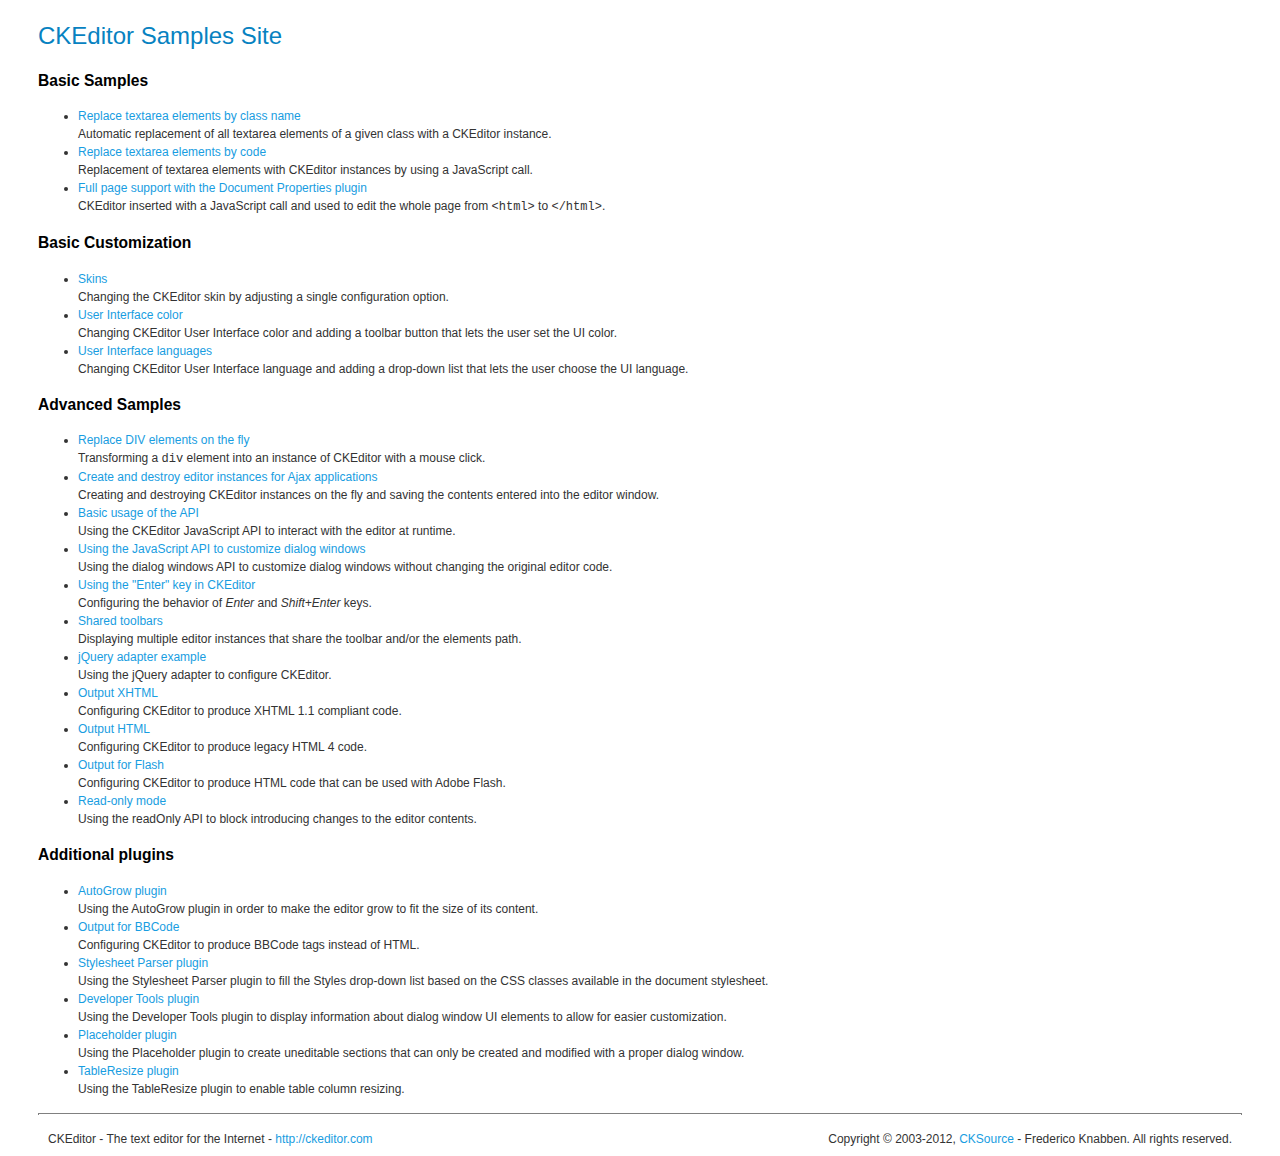
<file: Final/_libs/ckeditor/_samples/index.html>
<!DOCTYPE html PUBLIC "-//W3C//DTD XHTML 1.0 Transitional//EN" "http://www.w3.org/TR/xhtml1/DTD/xhtml1-transitional.dtd">
<!--
Copyright (c) 2003-2012, CKSource - Frederico Knabben. All rights reserved.
For licensing, see LICENSE.html or http://ckeditor.com/license
-->
<html xmlns="http://www.w3.org/1999/xhtml">
<head>
	<title>CKEditor Samples</title>
	<meta content="text/html; charset=utf-8" http-equiv="content-type" />
	<link type="text/css" rel="stylesheet" href="sample.css" />
</head>
<body>
	<h1 class="samples">
		CKEditor Samples Site
	</h1>
	<h2 class="samples">
		Basic Samples
	</h2>
	<ul class="samples">
		<li>
			<a class="samples" href="replacebyclass.html">Replace textarea elements by class name</a><br />
			Automatic replacement of all textarea elements of a given class with a CKEditor instance.
		</li>
		<li><a class="samples" href="replacebycode.html">Replace textarea elements by code</a><br />
			Replacement of textarea elements with CKEditor instances by using a JavaScript call.
		</li>
		<li><a class="samples" href="fullpage.html">Full page support with the Document Properties plugin</a><br />
			CKEditor inserted with a JavaScript call and used to edit the whole page from <code>&lt;html&gt;</code> to <code>&lt;/html&gt;</code>.
		</li>
	</ul>
	<h2 class="samples">
		Basic Customization
	</h2>
	<ul class="samples">
		<li><a class="samples" href="skins.html">Skins</a><br />
			Changing the CKEditor skin by adjusting a single configuration option.
		</li>
		<li><a class="samples" href="ui_color.html">User Interface color</a><br />
			Changing CKEditor User Interface color and adding a toolbar button that lets the user set the UI color.
		</li>
		<li><a class="samples" href="ui_languages.html">User Interface languages</a><br />
			Changing CKEditor User Interface language and adding a drop-down list that lets the user choose the UI language.
		</li>
	</ul>
	<h2 class="samples">
		Advanced Samples
	</h2>
	<ul class="samples">
		<li><a class="samples" href="divreplace.html">Replace DIV elements on the fly</a><br />
			Transforming a <code>div</code> element into an instance of CKEditor with a mouse click.
		</li>
		<li><a class="samples" href="ajax.html">Create and destroy editor instances for Ajax applications</a><br />
			Creating and destroying CKEditor instances on the fly and saving the contents entered into the editor window.
		</li>
		<li><a class="samples" href="api.html">Basic usage of the API</a><br />
			Using the CKEditor JavaScript API to interact with the editor at runtime.
		</li>
		<li><a class="samples" href="api_dialog.html">Using the JavaScript API to customize dialog windows</a><br />
			Using the dialog windows API to customize dialog windows without changing the original editor code.
		</li>
		<li><a class="samples" href="enterkey.html">Using the "Enter" key in CKEditor</a><br />
			 Configuring the behavior of <em>Enter</em> and <em>Shift+Enter</em> keys.
		</li>
		<li><a class="samples" href="sharedspaces.html">Shared toolbars</a><br />
			Displaying multiple editor instances that share the toolbar and/or the elements path.
		</li>
		<li><a class="samples" href="jqueryadapter.html">jQuery adapter example</a><br />
			Using the jQuery adapter to configure CKEditor.
		</li>
		<li><a class="samples" href="output_xhtml.html">Output XHTML</a><br />
			Configuring CKEditor to produce XHTML 1.1 compliant code.
		</li>
		<li><a class="samples" href="output_html.html">Output HTML</a><br />
			Configuring CKEditor to produce legacy HTML 4 code.
		</li>
		<li><a class="samples" href="output_for_flash.html">Output for Flash</a><br />
			Configuring CKEditor to produce HTML code that can be used with Adobe Flash.
		</li>
		<li><a class="samples" href="readonly.html">Read-only mode</a><br />
			Using the readOnly API to block introducing changes to the editor contents.
		</li>
	</ul>
	<h2 class="samples">
		Additional plugins
	</h2>
	<ul class="samples">
		<li><a class="samples" href="autogrow.html">AutoGrow plugin</a><br />
			Using the AutoGrow plugin in order to make the editor grow to fit the size of its content.
		</li>
		<li><a class="samples" href="bbcode.html">Output for BBCode</a><br />
			Configuring CKEditor to produce BBCode tags instead of HTML.
		</li>
		<li><a class="samples" href="stylesheetparser.html">Stylesheet Parser plugin</a><br />
			Using the Stylesheet Parser plugin to fill the Styles drop-down list based on the CSS classes available in the document stylesheet.
		</li>
		<li><a class="samples" href="devtools.html">Developer Tools plugin</a><br />
			Using the Developer Tools plugin to display information about dialog window UI elements to allow for easier customization.
		</li>
		<li><a class="samples" href="placeholder.html">Placeholder plugin</a><br />
			Using the Placeholder plugin to create uneditable sections that can only be created and modified with a proper dialog window.
		</li>
		<li><a class="samples" href="tableresize.html">TableResize plugin</a><br />
			Using the TableResize plugin to enable table column resizing.
		</li>
	</ul>
	<div id="footer">
		<hr />
		<p>
			CKEditor - The text editor for the Internet - <a class="samples" href="http://ckeditor.com/">http://ckeditor.com</a>
		</p>
		<p id="copy">
			Copyright &copy; 2003-2012, <a class="samples" href="http://cksource.com/">CKSource</a> - Frederico Knabben. All rights reserved.
		</p>
	</div>
</body>
</html>
</file>
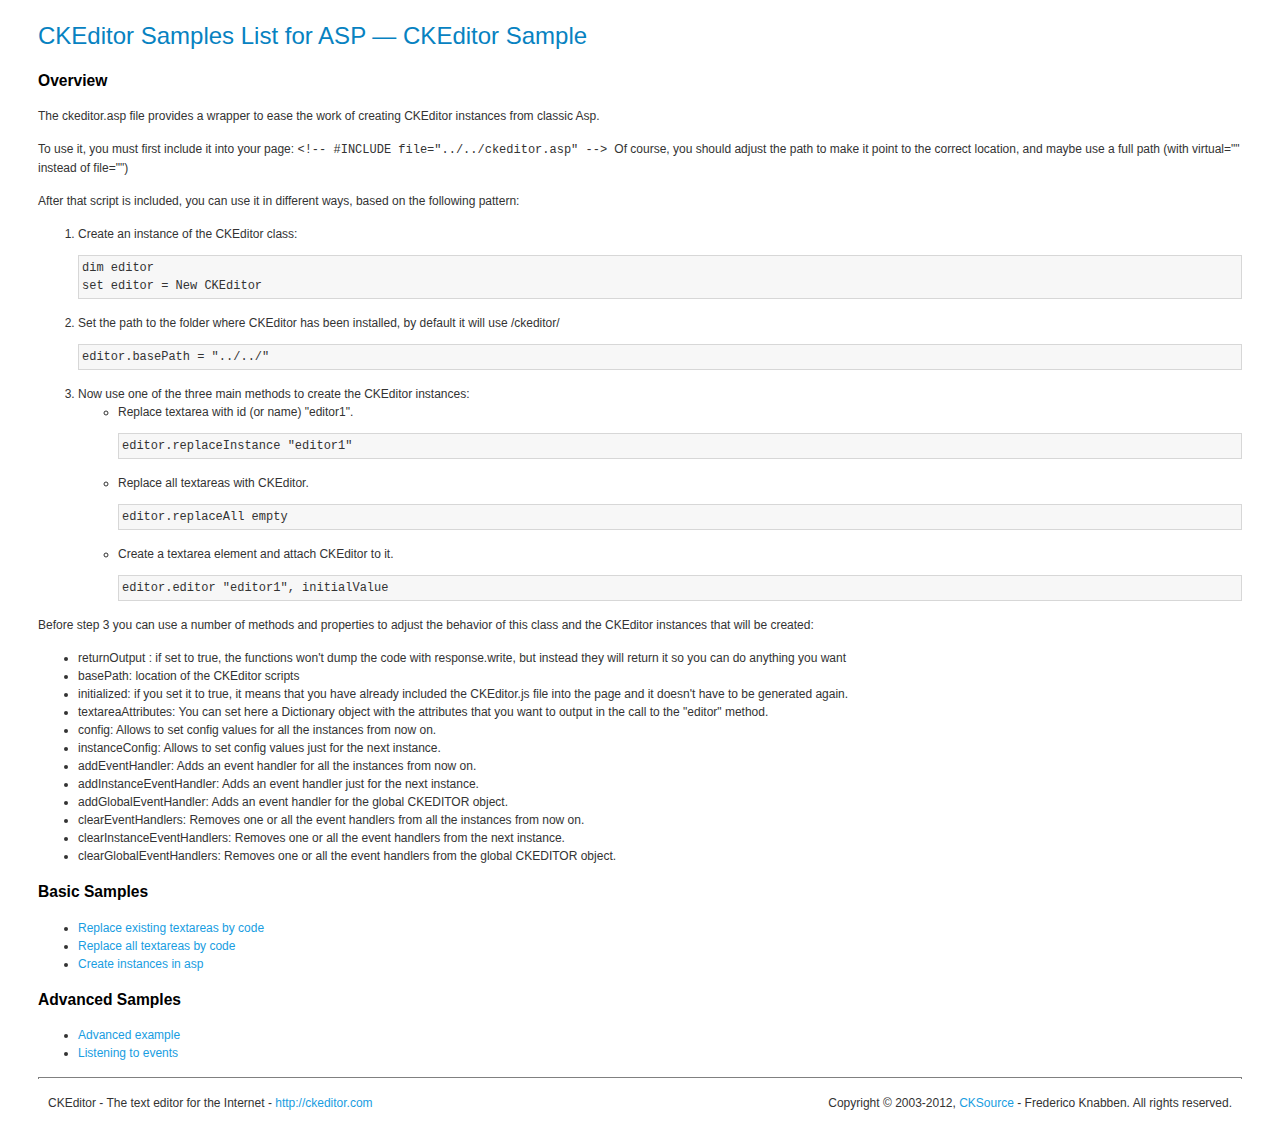
<file: Final/_libs/ckeditor/_samples/asp/index.html>
<!DOCTYPE html PUBLIC "-//W3C//DTD XHTML 1.0 Transitional//EN" "http://www.w3.org/TR/xhtml1/DTD/xhtml1-transitional.dtd">
<!--
Copyright (c) 2003-2012, CKSource - Frederico Knabben. All rights reserved.
For licensing, see LICENSE.html or http://ckeditor.com/license
-->
<html xmlns="http://www.w3.org/1999/xhtml">
<head>
	<title>ASP integration Samples List &mdash; CKEditor</title>
	<link type="text/css" rel="stylesheet" href="../sample.css" />
</head>
<body>
	<h1 class="samples">
		CKEditor Samples List for ASP &mdash; CKEditor Sample
	</h1>
	<h2 class="samples">
		Overview
	</h2>
	<p>The ckeditor.asp file provides a wrapper to ease the work of creating CKEditor instances from classic Asp.</p>
	<p>To use it, you must first include it into your page:
	<code>
		&lt;!-- #INCLUDE file="../../ckeditor.asp" --&gt;
	</code>
	Of course, you should adjust the path to make it point to the correct location, and maybe use a full path (with virtual="" instead of file="")
	</p>
	<p>After that script is included, you can use it in different ways, based on the following pattern:</p>

<ol>
	<li>
		Create an instance of the CKEditor class:
<pre class="samples">dim editor
set editor = New CKEditor</pre>
	</li>
	<li>
		Set the path to the folder where CKEditor has been installed, by default it will use /ckeditor/
		<pre class="samples">editor.basePath = "../../"</pre>
	</li>
	<li>
	Now use one of the three main methods to create the CKEditor instances:
	<ul class="samples">
		<li>
				Replace textarea with id (or name) "editor1".
			<pre class="samples">editor.replaceInstance "editor1"</pre>
		</li>
		<li>
			Replace all textareas with CKEditor.
			<pre class="samples">editor.replaceAll empty</pre>
		</li>
		<li>
			Create a textarea element and attach CKEditor to it.
			<pre class="samples">editor.editor "editor1", initialValue</pre>
		</li>
	</ul>
	</li>
</ol>
<p>Before step 3 you can use a number of methods and properties to adjust the behavior of this class and the CKEditor instances
that will be created:</p>
<ul class="samples">
	<li>returnOutput : if set to true, the functions won't dump the code with response.write, but instead they will return it so
	you can do anything you want</li>
	<li>basePath: location of the CKEditor scripts</li>
	<li>initialized: if you set it to true, it means that you have already included the CKEditor.js file into the page and it
		doesn't have to be generated again.</li>
	<li>textareaAttributes: You can set here a Dictionary object with the attributes that you want to output in the call to the "editor" method.</li>

	<li>config: Allows to set config values for all the instances from now on.</li>
	<li>instanceConfig: Allows to set config values just for the next instance.</li>

	<li>addEventHandler: Adds an event handler for all the instances from now on.</li>
	<li>addInstanceEventHandler: Adds an event handler just for the next instance.</li>
	<li>addGlobalEventHandler: Adds an event handler for the global CKEDITOR object.</li>

	<li>clearEventHandlers: Removes one or all the event handlers from all the instances from now on.</li>
	<li>clearInstanceEventHandlers: Removes one or all the event handlers  from the next instance.</li>
	<li>clearGlobalEventHandlers: Removes one or all the event handlers  from the global CKEDITOR object.</li>

</ul>

	<h2 class="samples">
		Basic Samples
	</h2>
	<ul class="samples">
		<li><a class="samples" href="replace.asp">Replace existing textareas by code</a></li>
		<li><a class="samples" href="replaceall.asp">Replace all textareas by code</a></li>
		<li><a class="samples" href="standalone.asp">Create instances in asp</a></li>
	</ul>
	<h2 class="samples">
		Advanced Samples
	</h2>
	<ul class="samples">
		<li><a class="samples" href="advanced.asp">Advanced example</a></li>
		<li><a class="samples" href="events.asp">Listening to events</a></li>
	</ul>
	<div id="footer">
		<hr />
		<p>
			CKEditor - The text editor for the Internet - <a class="samples" href="http://ckeditor.com/">http://ckeditor.com</a>
		</p>
		<p id="copy">
			Copyright &copy; 2003-2012, <a class="samples" href="http://cksource.com/">CKSource</a> - Frederico Knabben. All rights reserved.
		</p>
	</div>
</body>
</html>
</file>
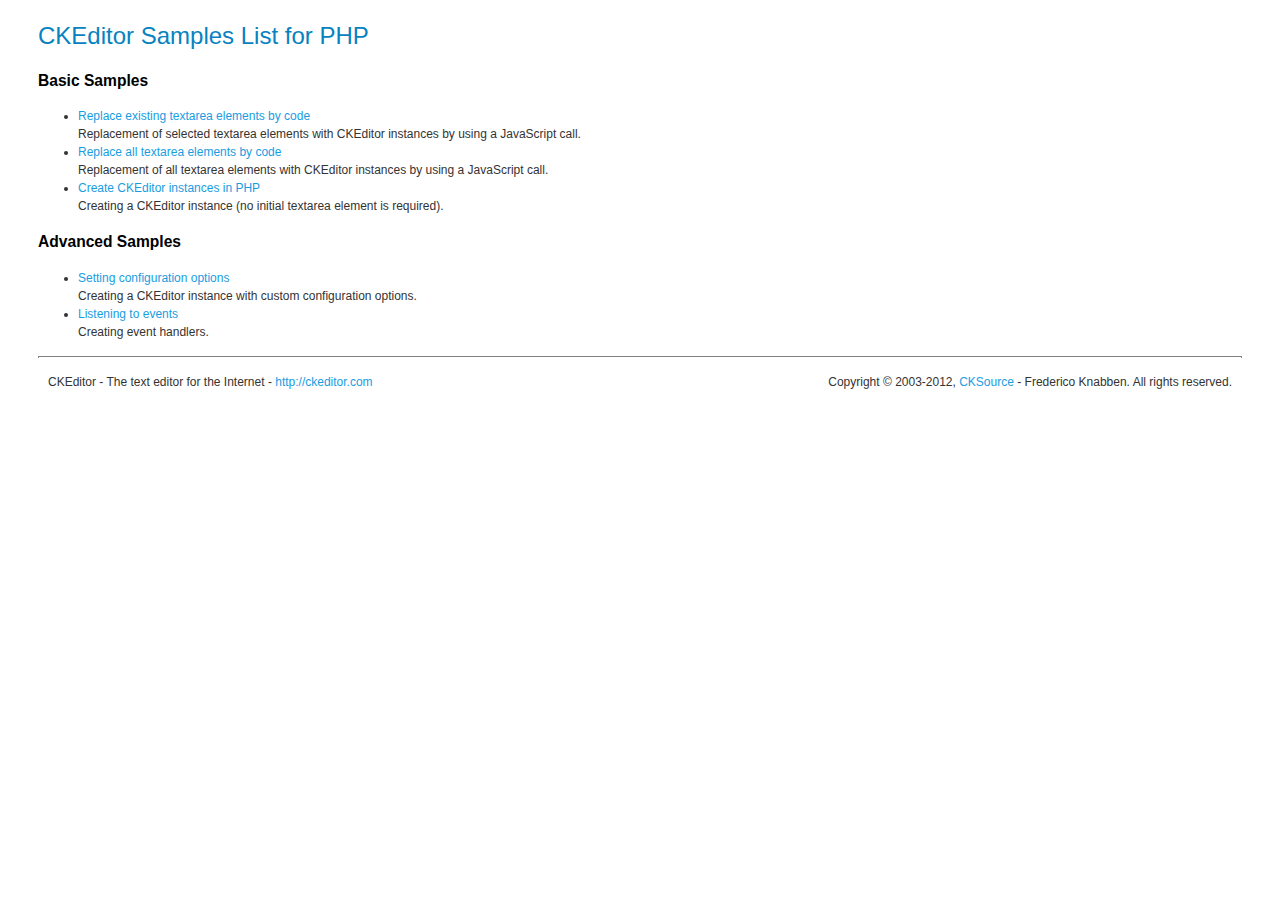
<file: Final/_libs/ckeditor/_samples/php/index.html>
<!DOCTYPE html PUBLIC "-//W3C//DTD XHTML 1.0 Transitional//EN" "http://www.w3.org/TR/xhtml1/DTD/xhtml1-transitional.dtd">
<!--
Copyright (c) 2003-2012, CKSource - Frederico Knabben. All rights reserved.
For licensing, see LICENSE.html or http://ckeditor.com/license
-->
<html xmlns="http://www.w3.org/1999/xhtml">
<head>
  <meta content="text/html; charset=utf-8" http-equiv="content-type" />
	<title>CKEditor Samples &mdash; PHP Integration</title>
	<link type="text/css" rel="stylesheet" href="../sample.css" />
</head>
<body>
	<h1 class="samples">
		CKEditor Samples List for PHP
	</h1>
	<h2 class="samples">
		Basic Samples
	</h2>
	<ul class="samples">
		<li><a class="samples" href="replace.php">Replace existing textarea elements by code</a><br />
		Replacement of selected textarea elements with CKEditor instances by using a JavaScript call.</li>
		<li><a class="samples" href="replaceall.php">Replace all textarea elements by code</a><br />
		Replacement of all textarea elements with CKEditor instances by using a JavaScript call.</li>
		<li><a class="samples" href="standalone.php">Create CKEditor instances in PHP</a><br />
		Creating a CKEditor instance (no initial textarea element is required).</li>
	</ul>
	<h2 class="samples">
		Advanced Samples
	</h2>
	<ul class="samples">
		<li><a class="samples" href="advanced.php">Setting configuration options</a><br />
		Creating a CKEditor instance with custom configuration options.</li>
		<li><a class="samples" href="events.php">Listening to events</a><br />
		Creating event handlers.
		</li>
	</ul>
	<div id="footer">
		<hr />
		<p>
			CKEditor - The text editor for the Internet - <a class="samples" href="http://ckeditor.com/">http://ckeditor.com</a>
		</p>
		<p id="copy">
			Copyright &copy; 2003-2012, <a class="samples" href="http://cksource.com/">CKSource</a> - Frederico Knabben. All rights reserved.
		</p>
	</div>
</body>
</html>
</file>
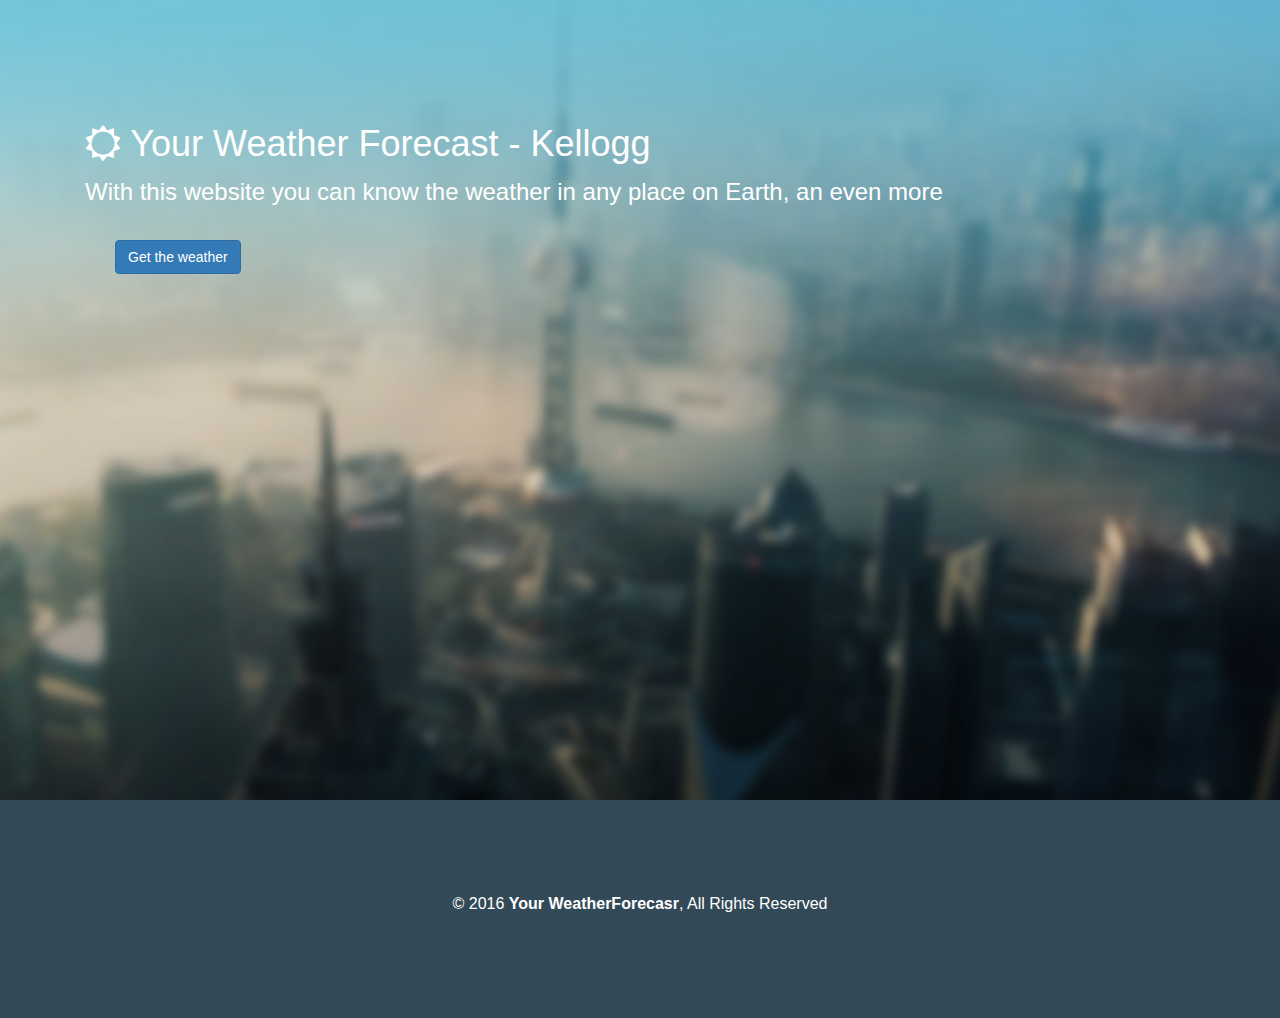
<file: weather/weather.html>
<!DOCTYPE html>
<html>
<head>
  <title>My Weather Forecast</title>
  <meta charset="UTF-8">
  <link rel="stylesheet" href="http://maxcdn.bootstrapcdn.com/bootstrap/3.3.5/css/bootstrap.min.css">
  <link rel="stylesheet" href="https://maxcdn.bootstrapcdn.com/font-awesome/4.4.0/css/font-awesome.min.css">
  <link rel="stylesheet" href="style.css">
  <script src="http://ajax.googleapis.com/ajax/libs/jquery/1.11.3/jquery.min.js"></script>
  <script src="http://maxcdn.bootstrapcdn.com/bootstrap/3.3.5/js/bootstrap.min.js"></script>
  <script src="weather.js"></script>
  </head>

<body>
  

<header>
            <div class="wrap">
                    
                <div class="header-wrapper">
                    <h1><i class="fa fa-sun-o"></i>  Your Weather Forecast - <span>Kellogg</span></h1>
                    <p>With this website you can know the weather in any place on Earth, an even more</p>

         
               
               <p></p> 
                

                <div class="form-group">
                
                <div class="col-sm-offset-0 col-sm-10">
                    <div class="container">
                    <h3><a id="a.get-the-weather" href="weatherreport.html" class="btn btn-primary get-the-weather">Get the weather</a></h3>
                    <div class="weather-report"></div>
                  </div>
                  </div>
            </div>
                </div>
                
            </div>
            
  </header>

  



    <footer>
        <div class="wrap">
            <p>&copy; 2016 <strong>Your WeatherForecasr</strong>, All Rights Reserved</p>
        </div>
        <!-- /.wrap -->
    </footer>
</body>


</html>
</file>
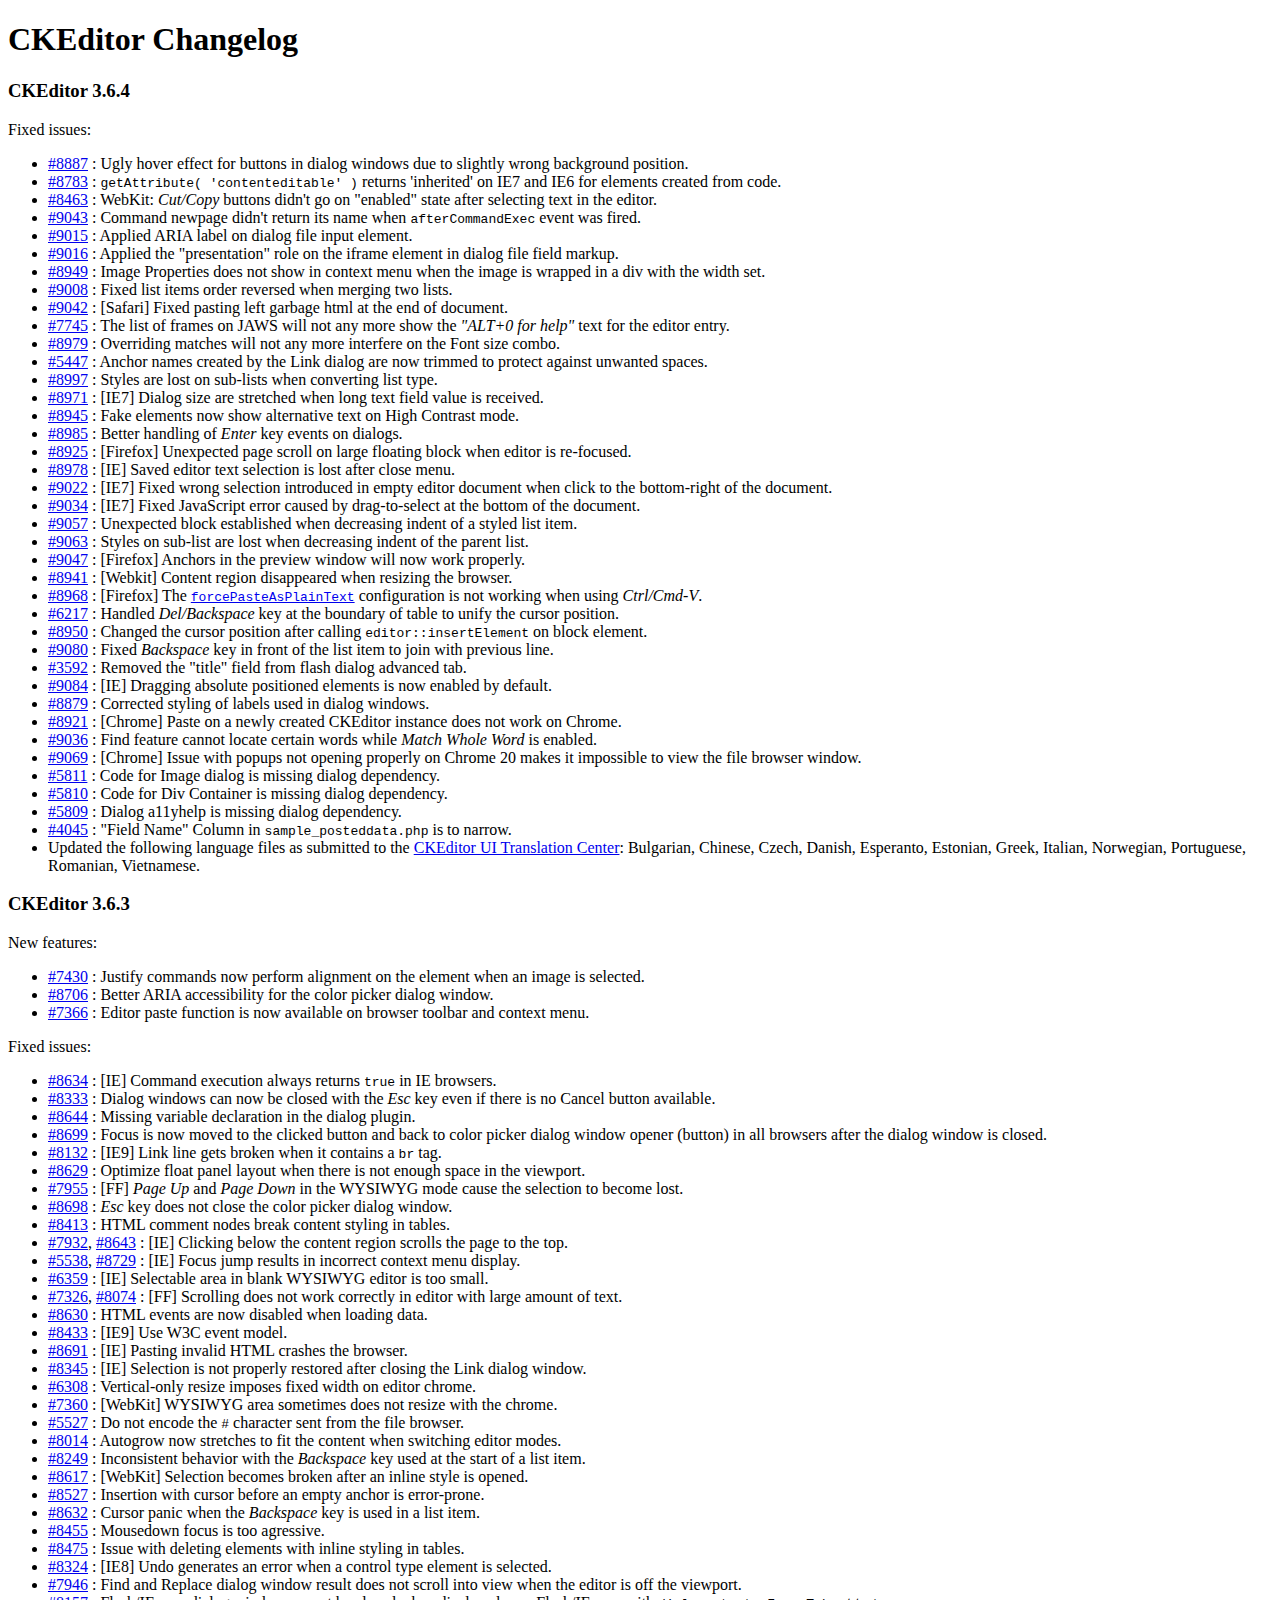
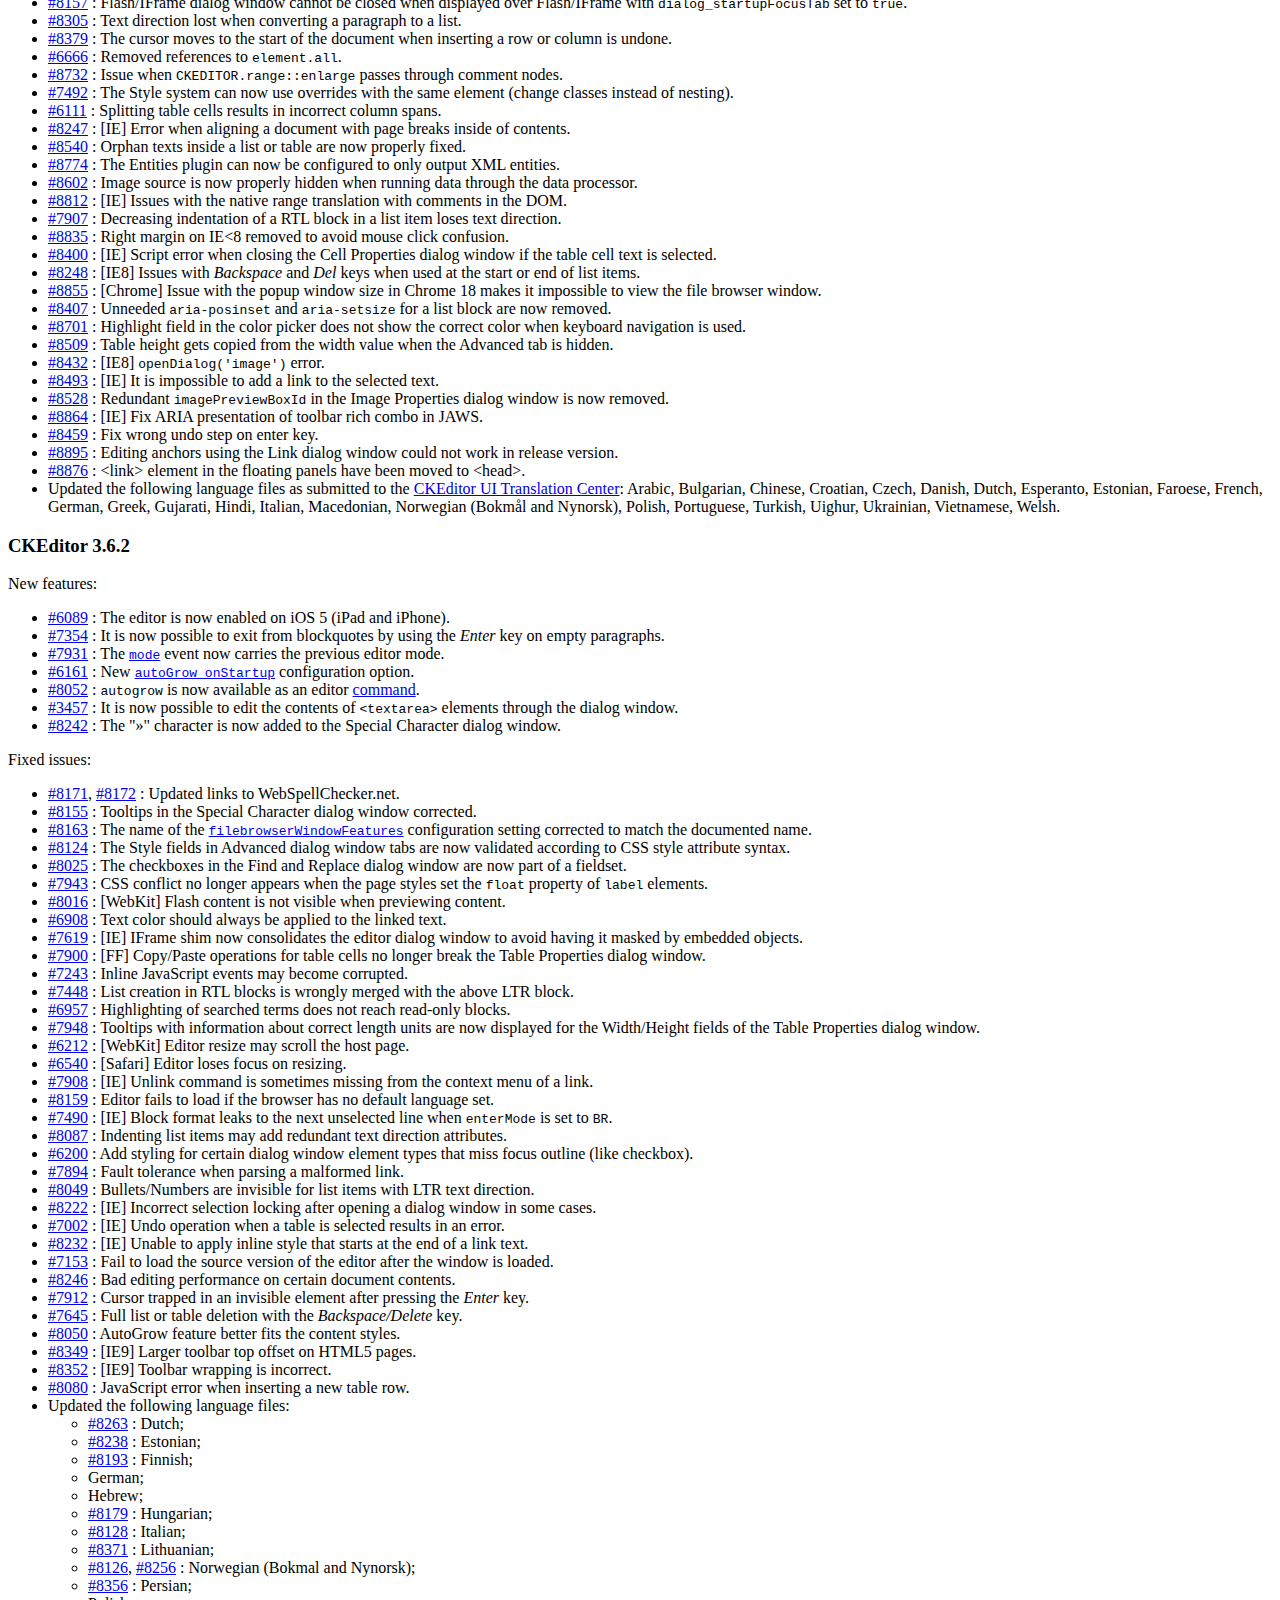
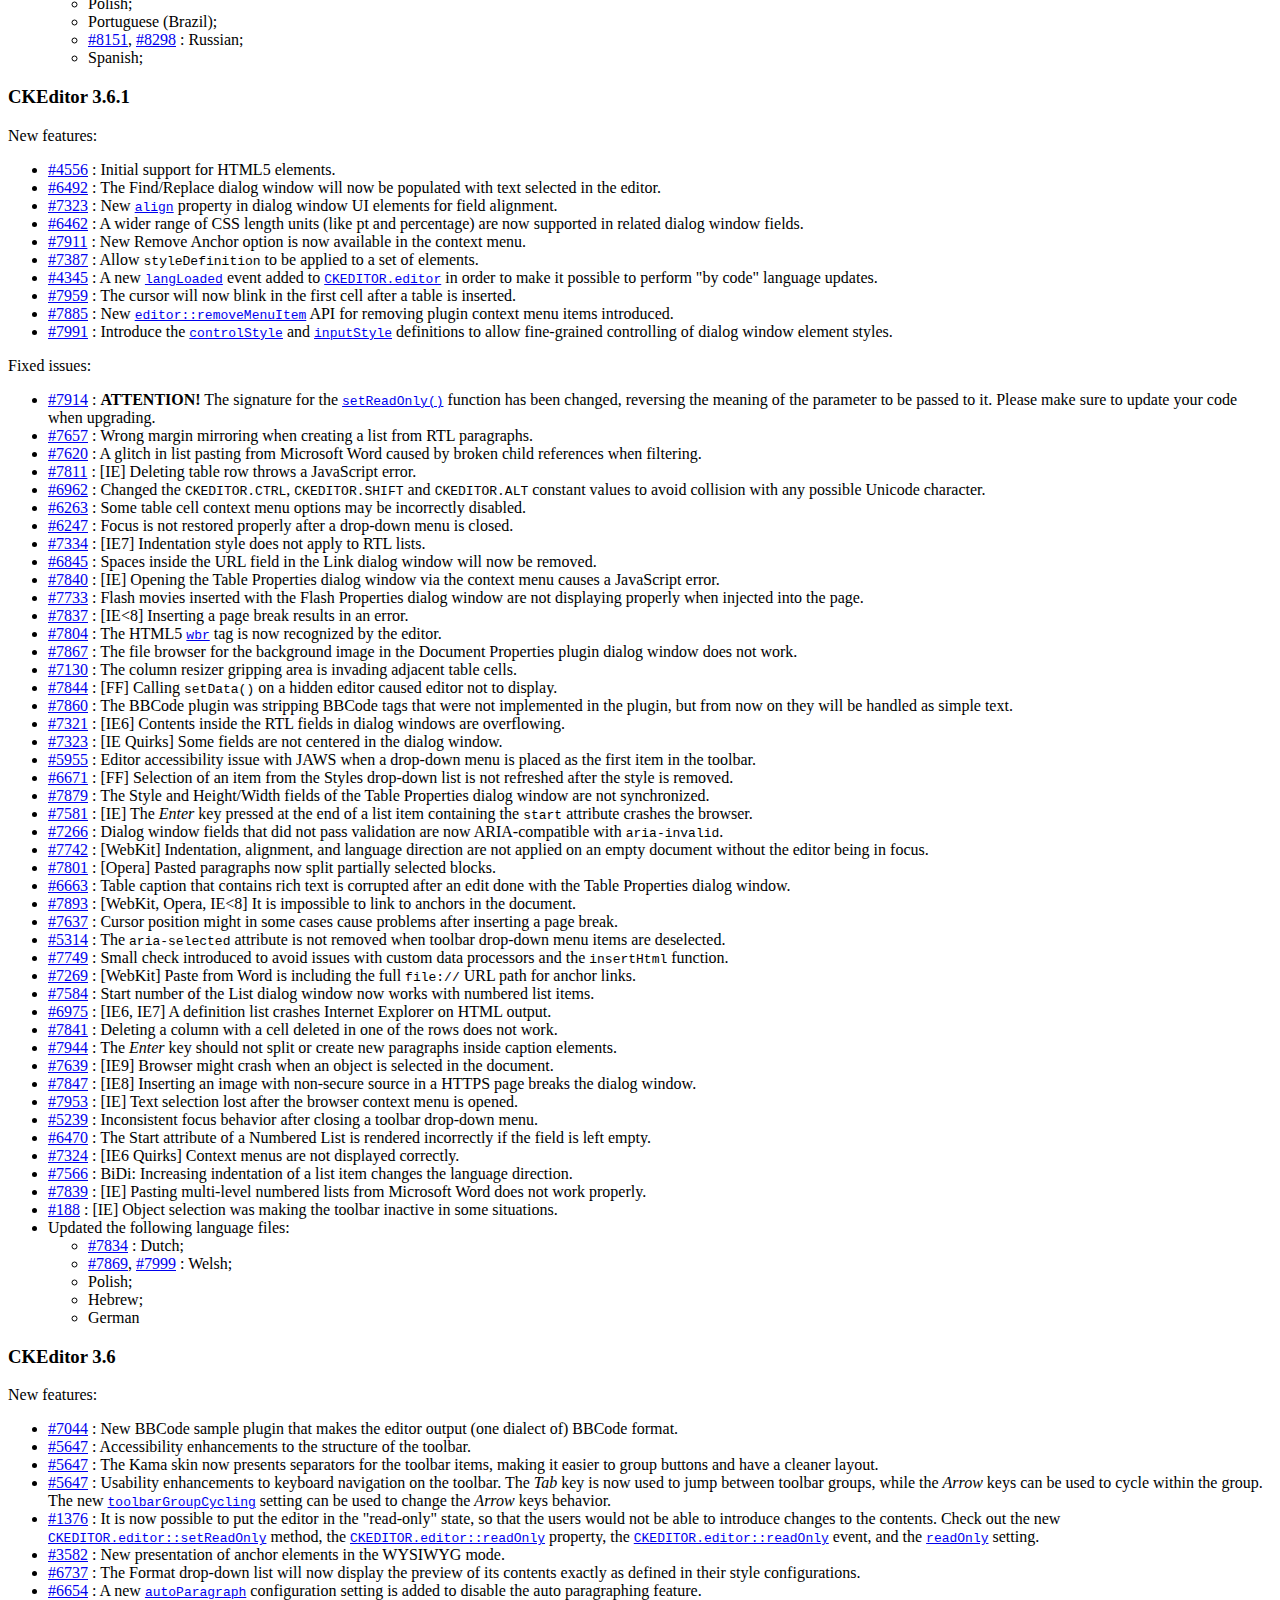
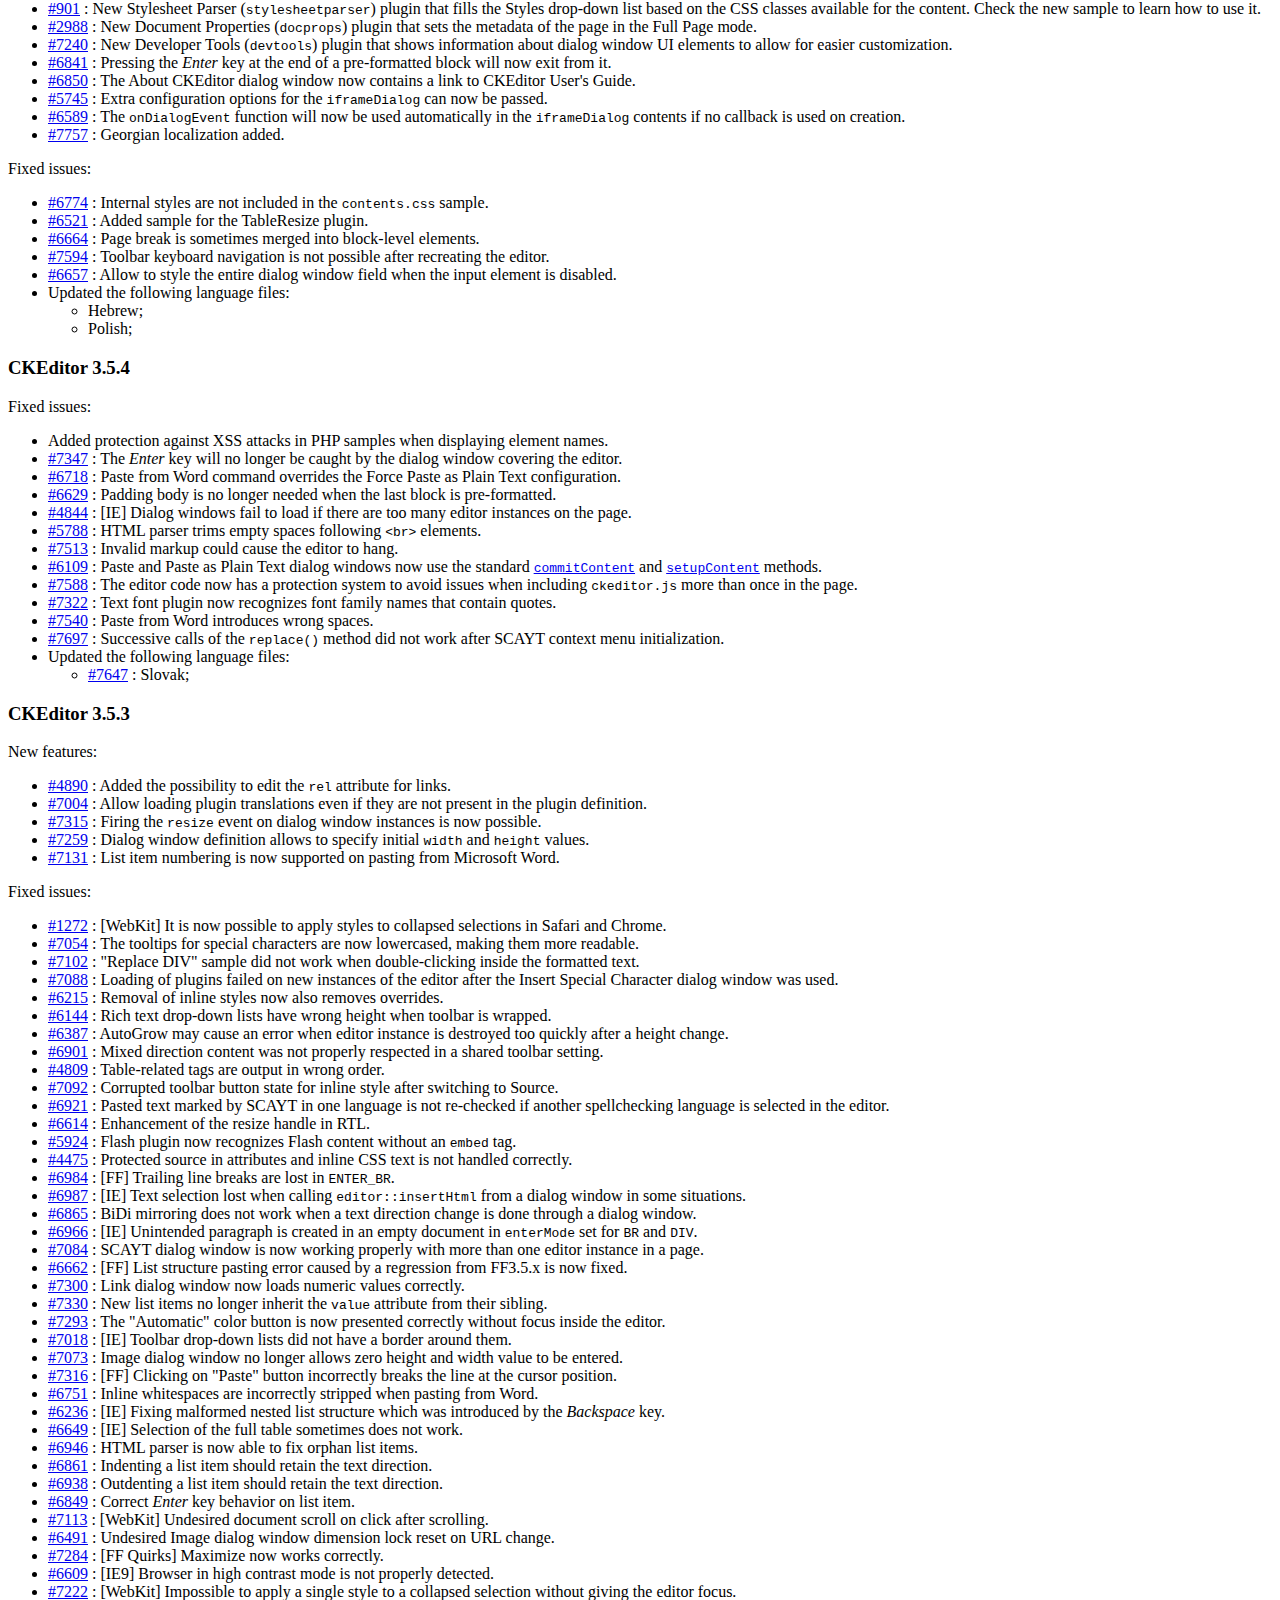
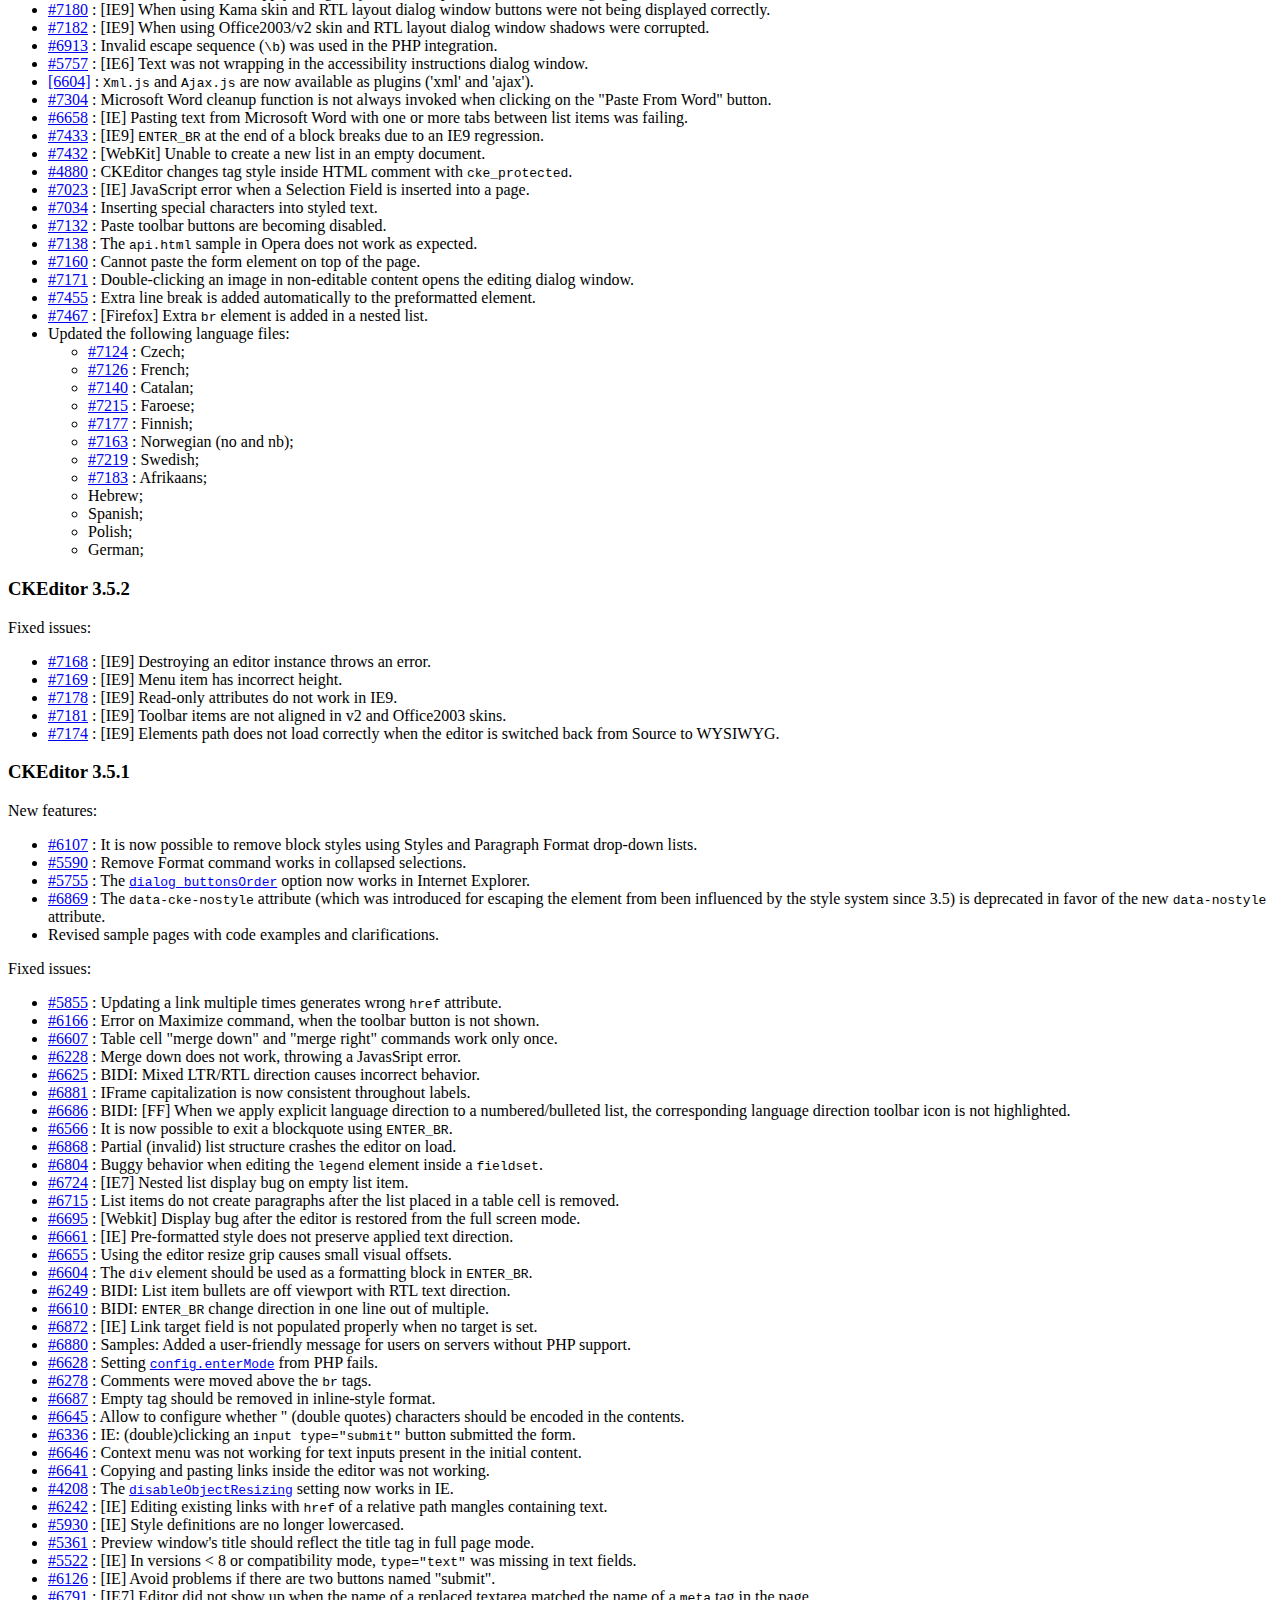
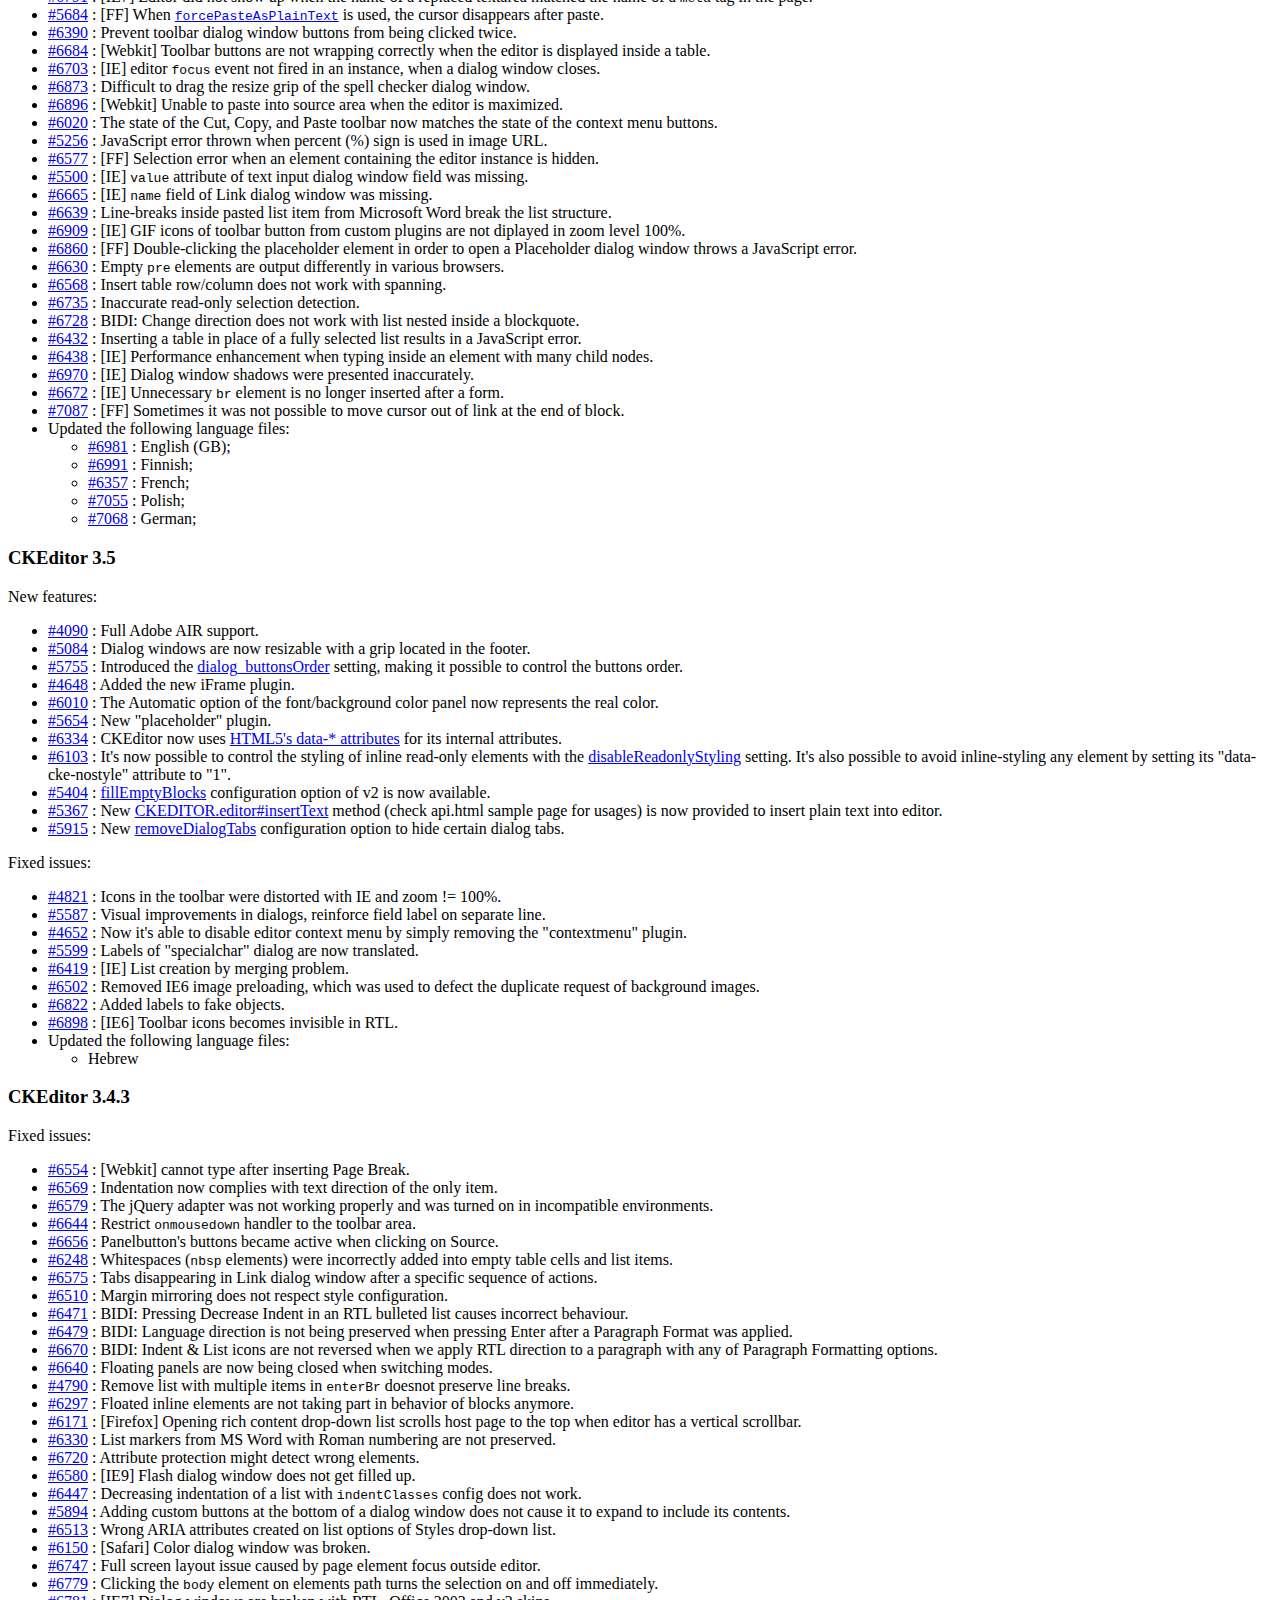
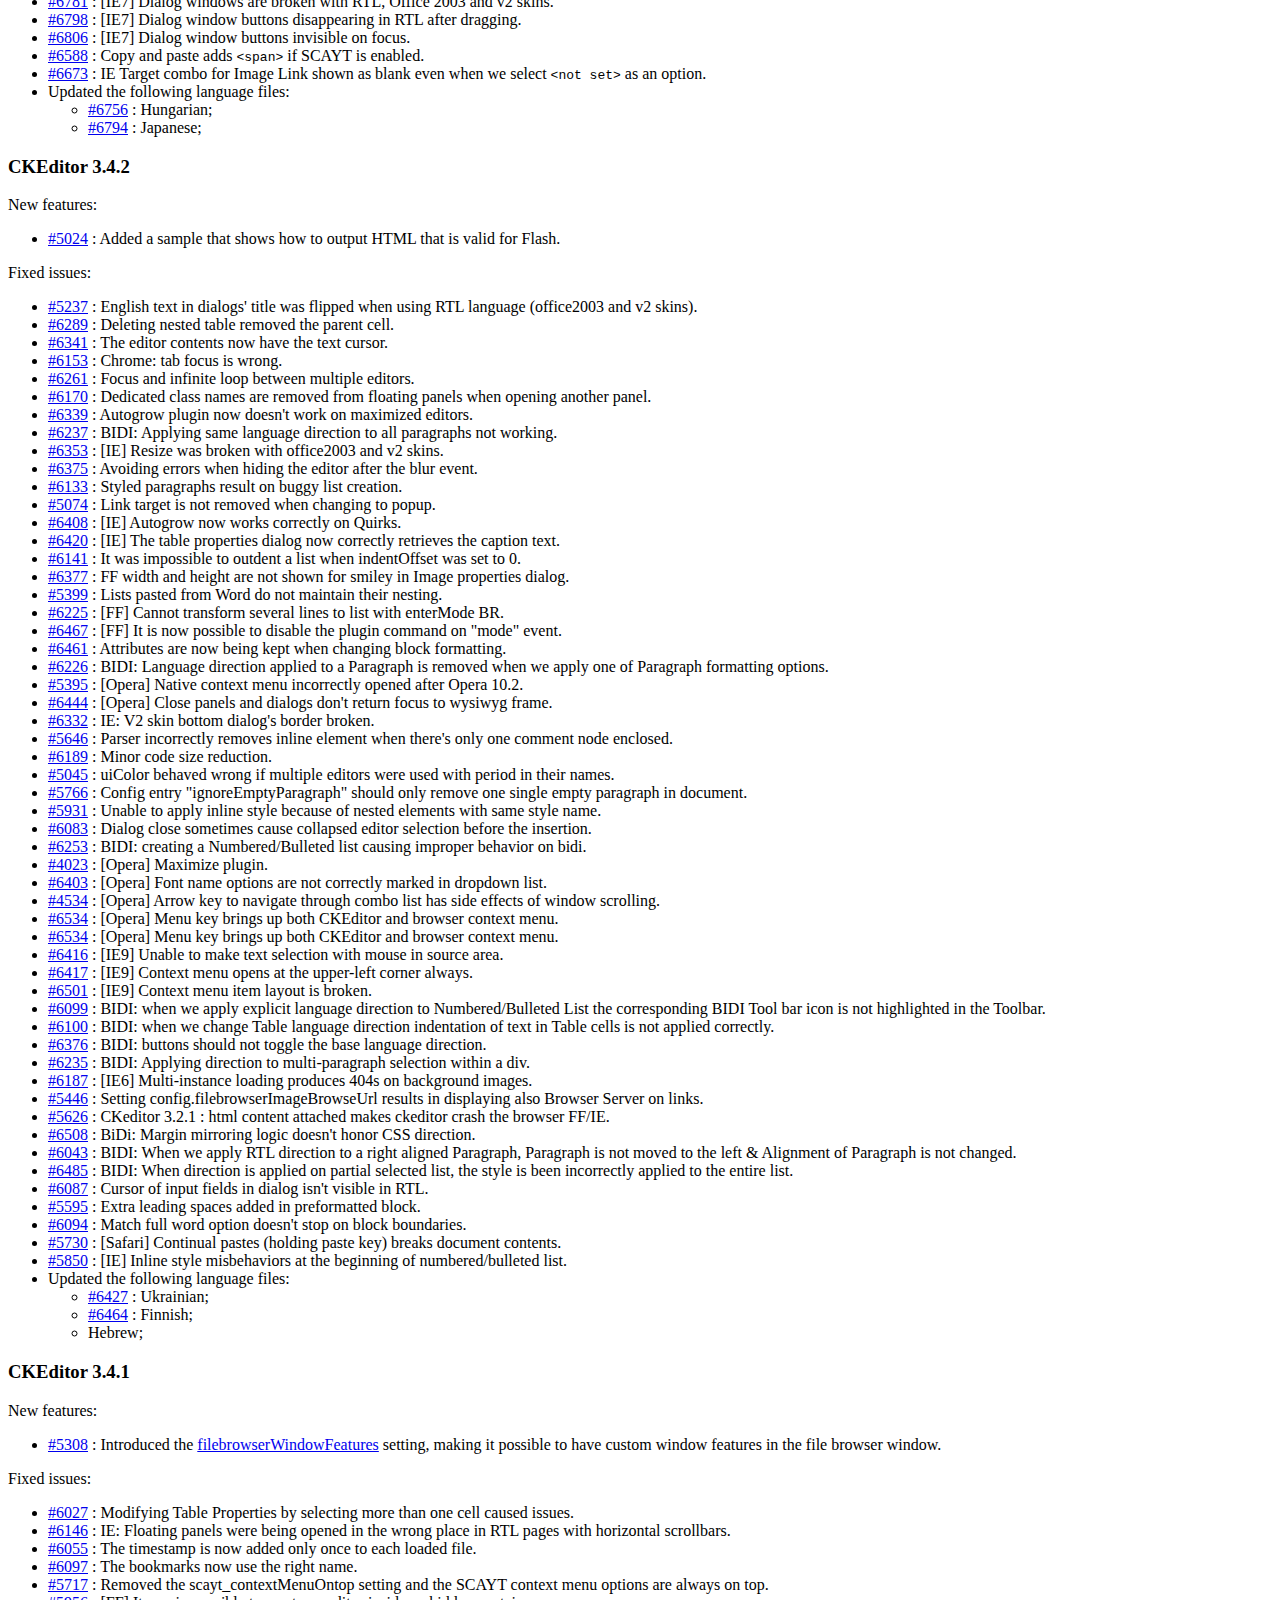
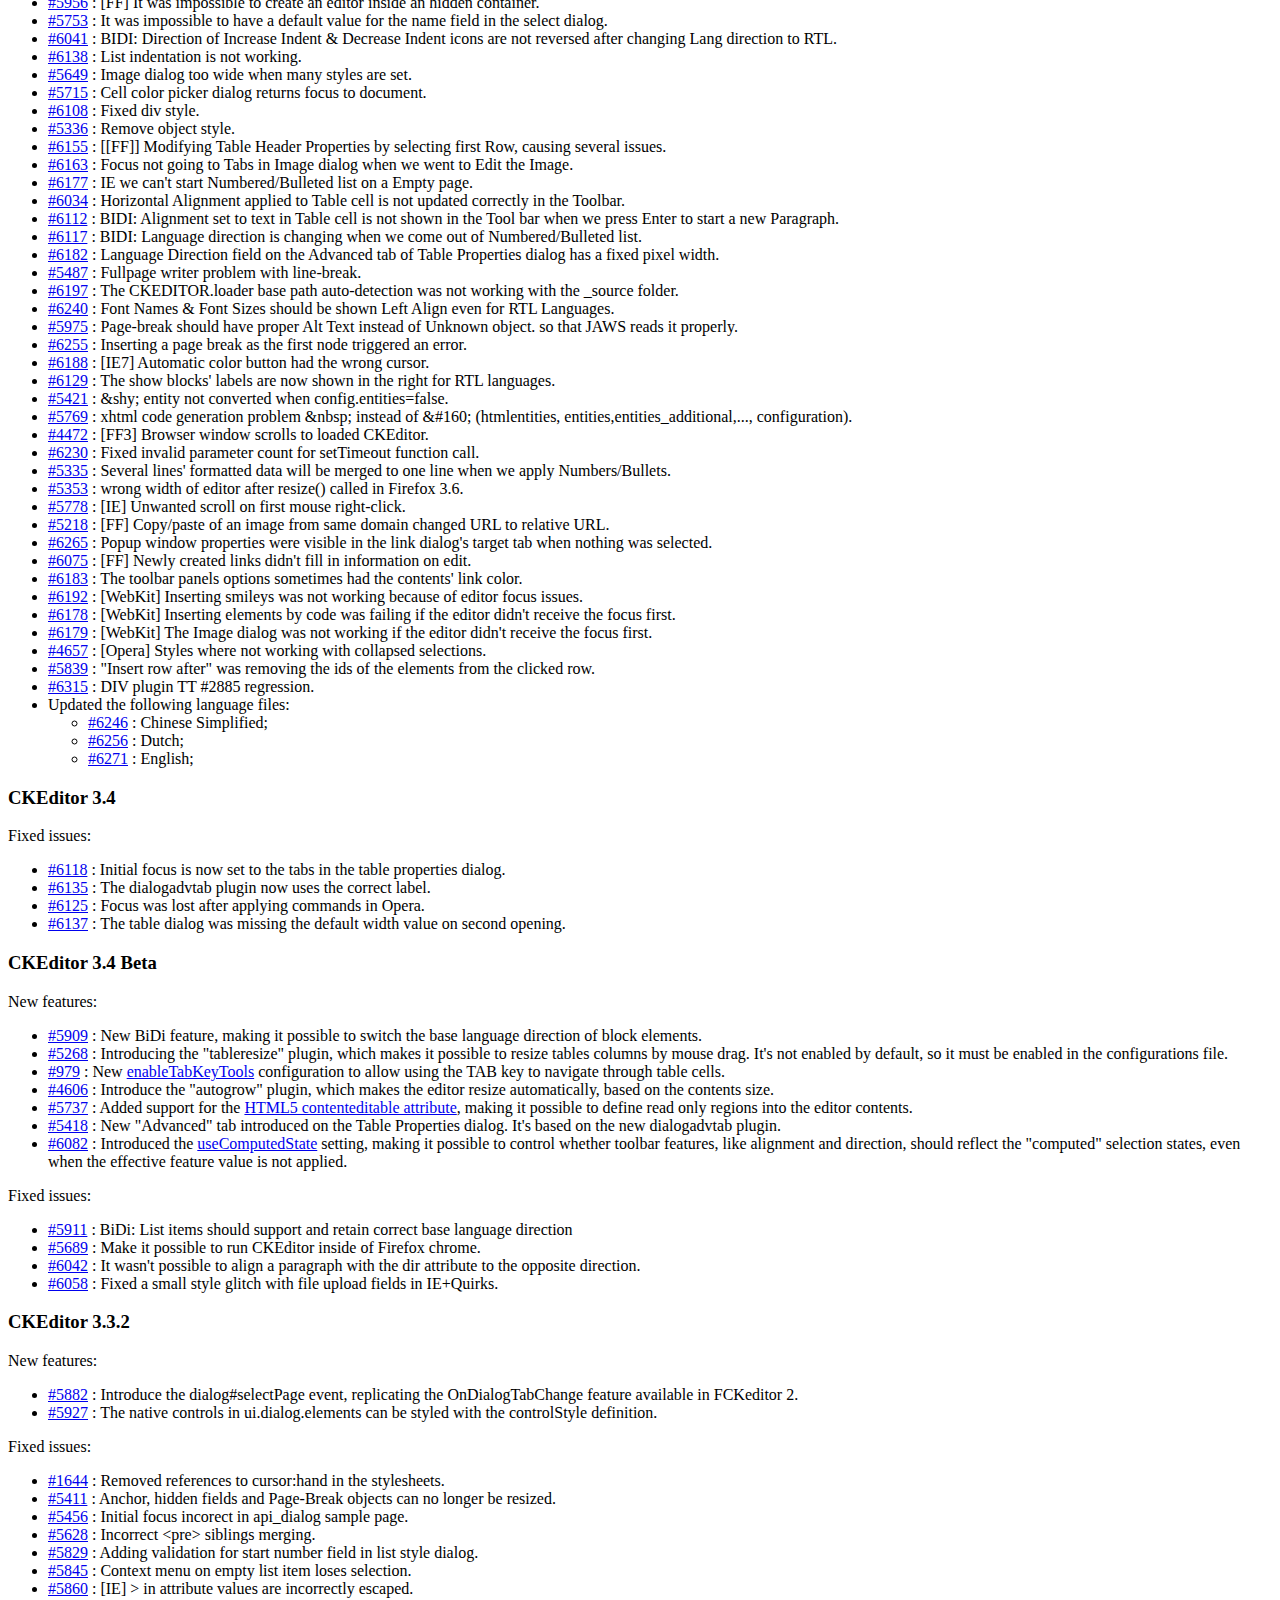
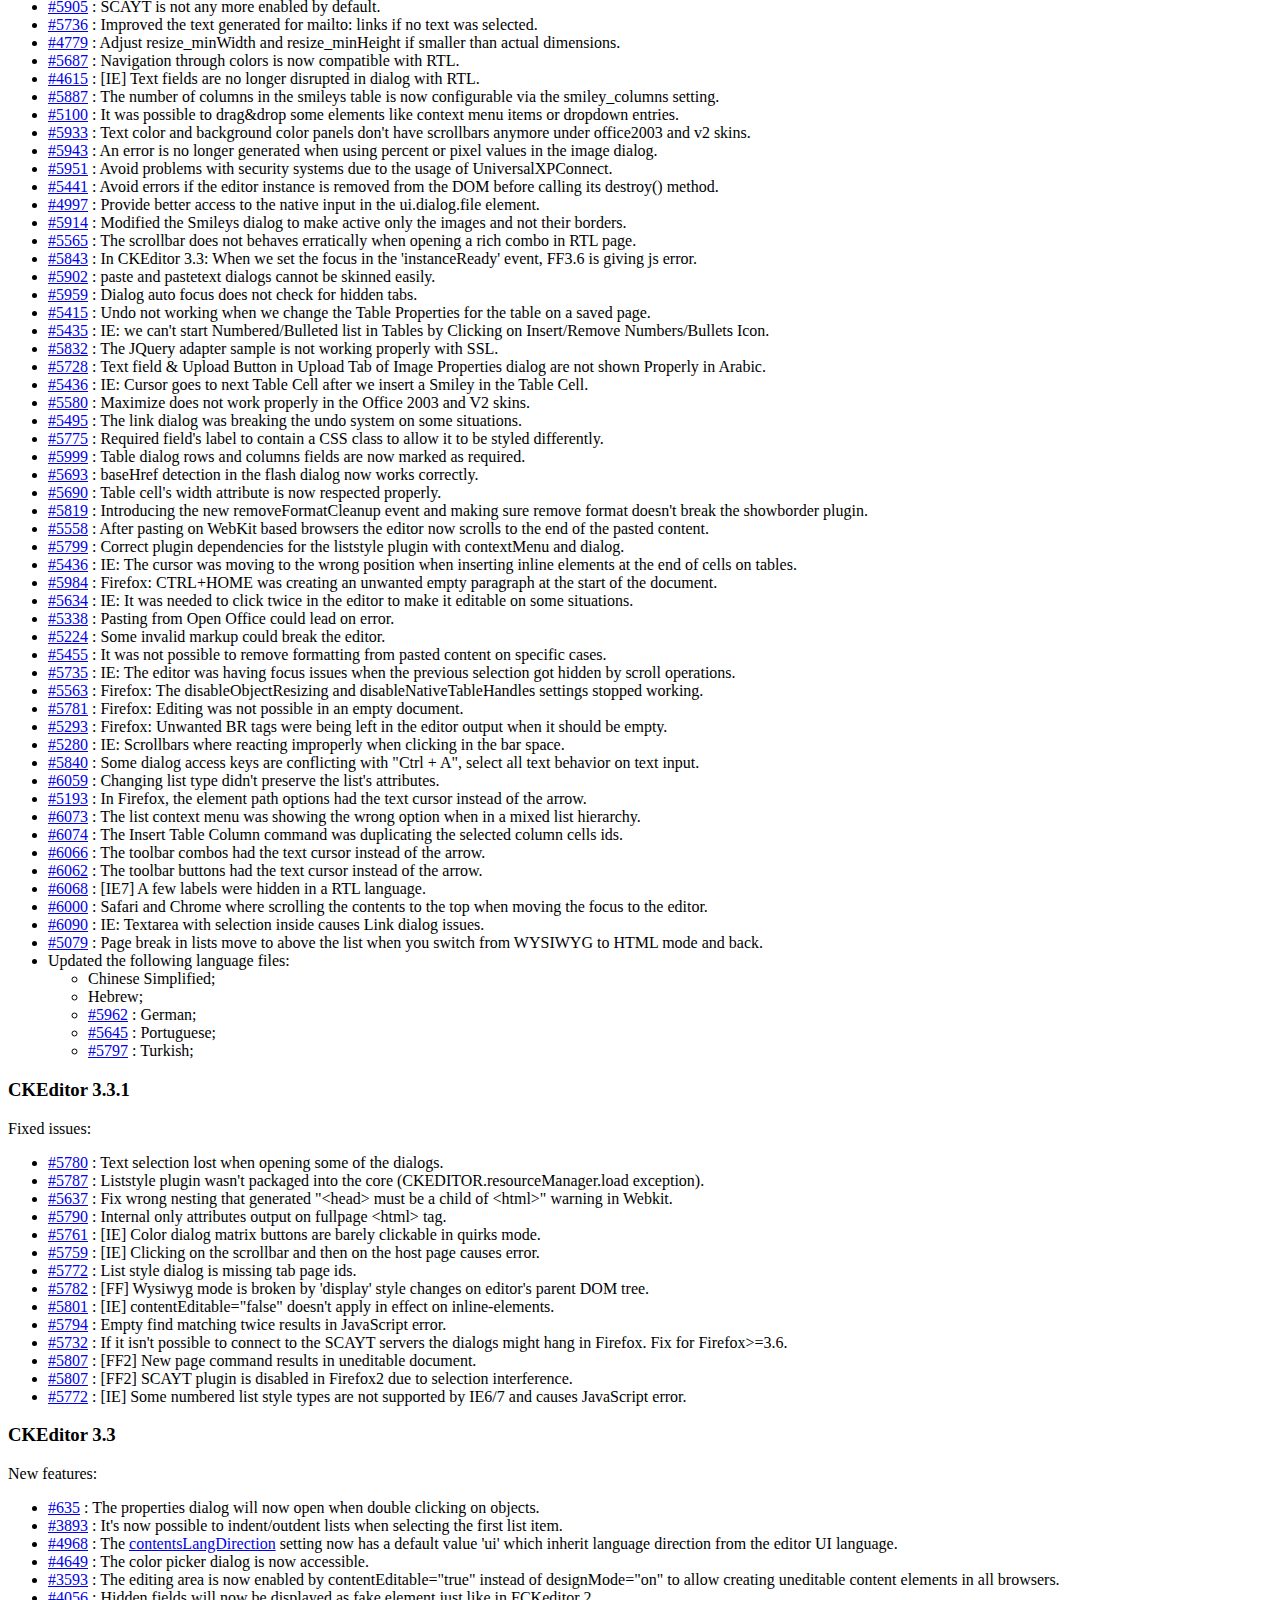
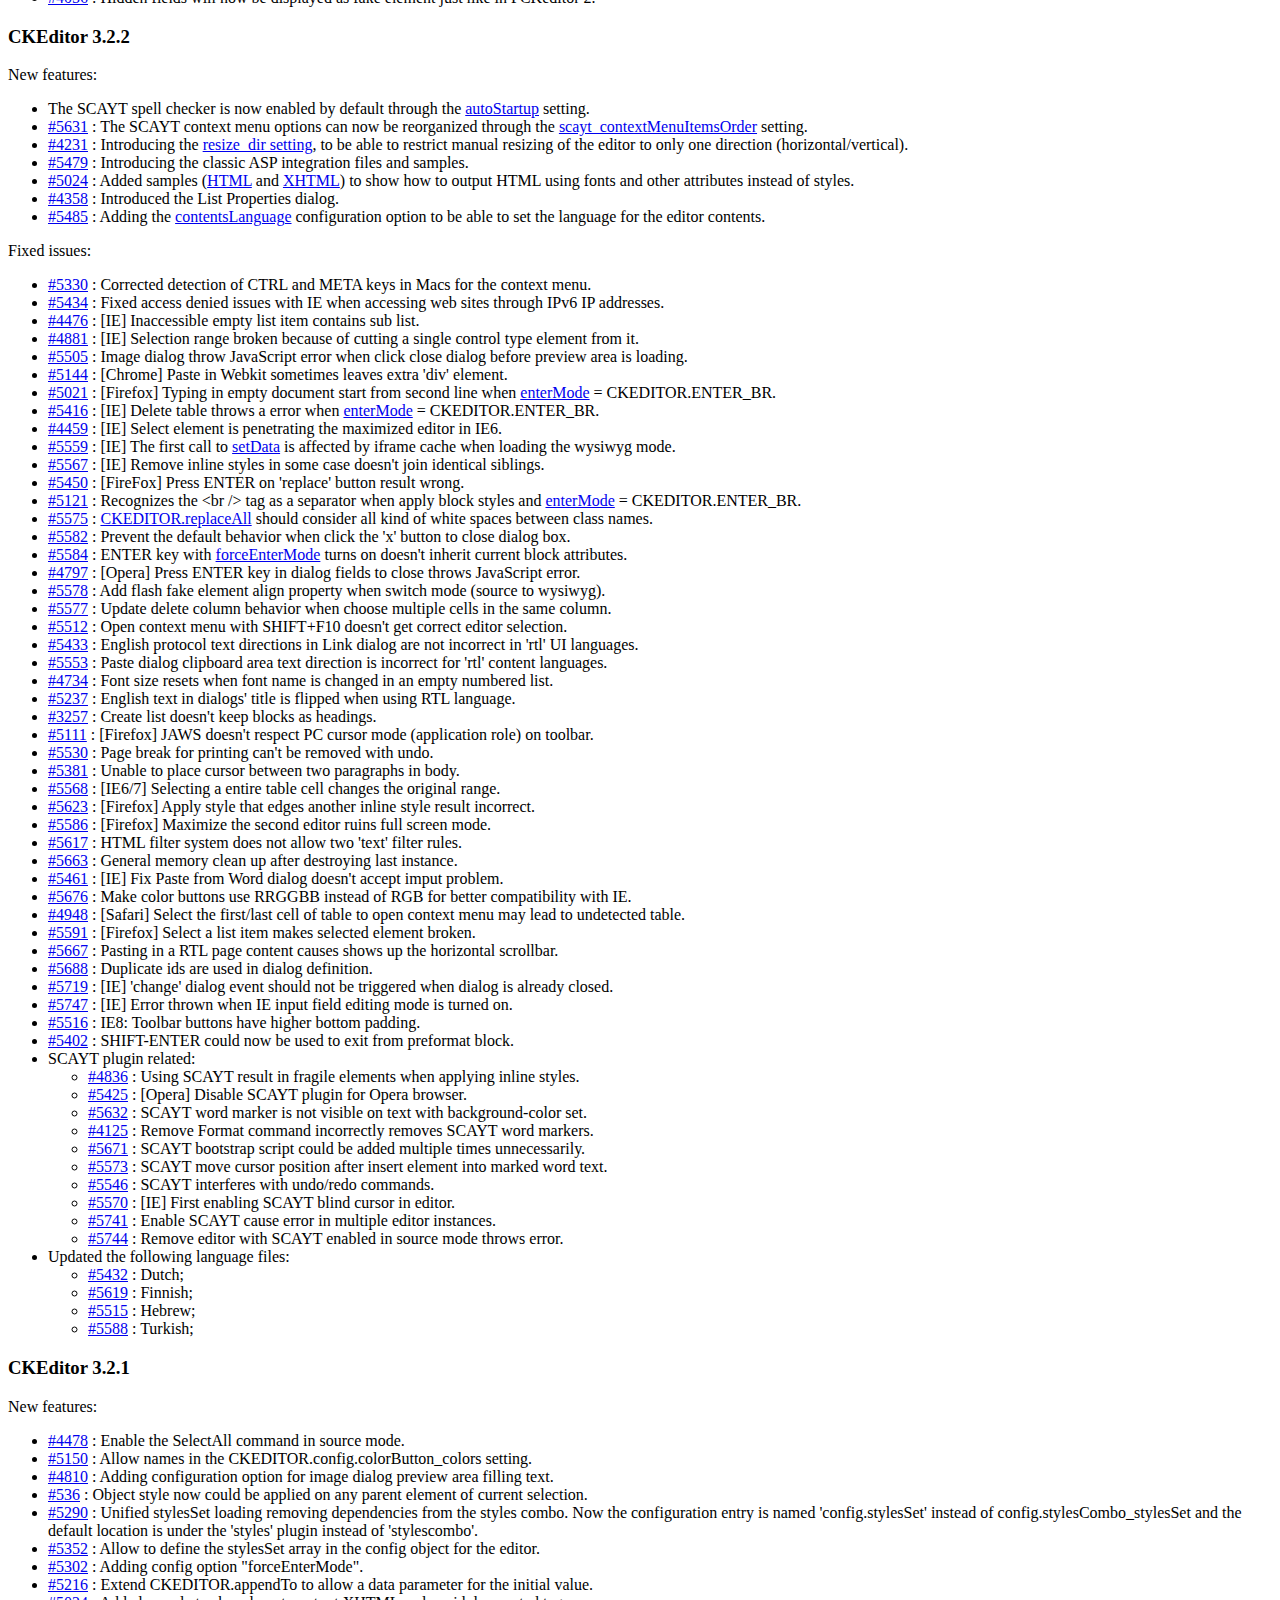
<file: Final/_libs/ckeditor/CHANGES.html>
<!DOCTYPE html PUBLIC "-//W3C//DTD XHTML 1.0 Transitional//EN" "http://www.w3.org/TR/xhtml1/DTD/xhtml1-transitional.dtd">
<!--
Copyright (c) 2003-2012, CKSource - Frederico Knabben. All rights reserved.
For licensing, see LICENSE.html or http://ckeditor.com/license
-->
<html xmlns="http://www.w3.org/1999/xhtml">
<head>
	<title>Changelog &mdash; CKEditor</title>
	<meta http-equiv="content-type" content="text/html; charset=utf-8" />
	<style type="text/css">

#footer hr
{
	margin: 10px 0 15px 0;
	height: 1px;
	border: solid 1px gray;
	border-bottom: none;
}

#footer p
{
	margin: 0 10px 10px 10px;
	float: left;
}

#footer #copy
{
	float: right;
}

	</style>
</head>
<body>
	<h1>
		CKEditor Changelog
	</h1>
	<h3>
			CKEditor 3.6.4</h3>
	<p>
			Fixed issues:</p>
	<ul>
		<li><a href="http://dev.ckeditor.com/ticket/8887">#8887</a> : Ugly hover effect for buttons in dialog windows due to slightly wrong background position.</li>
		<li><a href="http://dev.ckeditor.com/ticket/8783">#8783</a> : <code>getAttribute( 'contenteditable' )</code> returns 'inherited' on IE7 and IE6 for elements created from code.</li>
		<li><a href="http://dev.ckeditor.com/ticket/8463">#8463</a> : WebKit: <em>Cut/Copy</em> buttons didn't go on "enabled" state after selecting text in the editor.</li>
		<li><a href="http://dev.ckeditor.com/ticket/9043">#9043</a> : Command newpage didn't return its name when <code>afterCommandExec</code> event was fired.</li>
		<li><a href="http://dev.ckeditor.com/ticket/9015">#9015</a> : Applied ARIA label on dialog file input element.</li>
		<li><a href="http://dev.ckeditor.com/ticket/9016">#9016</a> : Applied the "presentation" role on the iframe element in dialog file field markup.</li>
		<li><a href="http://dev.ckeditor.com/ticket/8949">#8949</a> : Image Properties does not show in context menu when the image is wrapped in a div with the width set.</li>
		<li><a href="http://dev.ckeditor.com/ticket/9008">#9008</a> : Fixed list items order reversed when merging two lists.</li>
		<li><a href="http://dev.ckeditor.com/ticket/9042">#9042</a> : [Safari] Fixed pasting left garbage html at the end of document.</li>
		<li><a href="http://dev.ckeditor.com/ticket/7745">#7745</a> : The list of frames on JAWS will not any more show the <em>"ALT+0 for help"</em> text for the editor entry.</li>
		<li><a href="http://dev.ckeditor.com/ticket/8979">#8979</a> : Overriding matches will not any more interfere on the Font size combo.</li>
		<li><a href="http://dev.ckeditor.com/ticket/5447">#5447</a> : Anchor names created by the Link dialog are now trimmed to protect against unwanted spaces.</li>
		<li><a href="http://dev.ckeditor.com/ticket/8997">#8997</a> : Styles are lost on sub-lists when converting list type.</li>
		<li><a href="http://dev.ckeditor.com/ticket/8971">#8971</a> : [IE7] Dialog size are stretched when long text field value is received.</li>
		<li><a href="http://dev.ckeditor.com/ticket/8945">#8945</a> : Fake elements now show alternative text on High Contrast mode.</li>
		<li><a href="http://dev.ckeditor.com/ticket/8985">#8985</a> : Better handling of <em>Enter</em> key events on dialogs.</li>
		<li><a href="http://dev.ckeditor.com/ticket/8925">#8925</a> : [Firefox] Unexpected page scroll on large floating block when editor is re-focused.</li>
		<li><a href="http://dev.ckeditor.com/ticket/8978">#8978</a> : [IE] Saved editor text selection is lost after close menu.</li>
		<li><a href="http://dev.ckeditor.com/ticket/9022">#9022</a> : [IE7] Fixed wrong selection introduced in empty editor document when click to the bottom-right of the document.</li>
		<li><a href="http://dev.ckeditor.com/ticket/9034">#9034</a> : [IE7] Fixed JavaScript error caused by drag-to-select at the bottom of the document.</li>
		<li><a href="http://dev.ckeditor.com/ticket/9057">#9057</a> : Unexpected block established when decreasing indent of a styled list item.</li>
		<li><a href="http://dev.ckeditor.com/ticket/9063">#9063</a> : Styles on sub-list are lost when decreasing indent of the parent list.</li>
		<li><a href="http://dev.ckeditor.com/ticket/9047">#9047</a> : [Firefox] Anchors in the preview window will now work properly.</li>
		<li><a href="http://dev.ckeditor.com/ticket/8941">#8941</a> : [Webkit] Content region disappeared when resizing the browser.</li>
		<li><a href="http://dev.ckeditor.com/ticket/8968">#8968</a> : [Firefox] The <code><a href="http://docs.cksource.com/ckeditor_api/symbols/CKEDITOR.config.html#.forcePasteAsPlainText">forcePasteAsPlainText</a></code> configuration is not working when using <em>Ctrl/Cmd-V</em>.</li>
		<li><a href="http://dev.ckeditor.com/ticket/6217">#6217</a> : Handled <em>Del/Backspace</em> key at the boundary of table to unify the cursor position.</li>
		<li><a href="http://dev.ckeditor.com/ticket/8950">#8950</a> : Changed the cursor position after calling <code>editor::insertElement</code> on block element.</li>
		<li><a href="http://dev.ckeditor.com/ticket/9080">#9080</a> : Fixed <em>Backspace</em> key in front of the list item to join with previous line.</li>
		<li><a href="http://dev.ckeditor.com/ticket/3592">#3592</a> : Removed the "title" field from flash dialog advanced tab.</li>
		<li><a href="http://dev.ckeditor.com/ticket/9084">#9084</a> : [IE] Dragging absolute positioned elements is now enabled by default.</li>
		<li><a href="http://dev.ckeditor.com/ticket/8879">#8879</a> : Corrected styling of labels used in dialog windows.</li>
		<li><a href="http://dev.ckeditor.com/ticket/8921">#8921</a> : [Chrome] Paste on a newly created CKEditor instance does not work on Chrome.</li>
		<li><a href="http://dev.ckeditor.com/ticket/9036">#9036</a> : Find feature cannot locate certain words while <em>Match Whole Word</em> is enabled.</li>
		<li><a href="http://dev.ckeditor.com/ticket/9069">#9069</a> : [Chrome] Issue with popups not opening properly on Chrome 20 makes it impossible to view the file browser window.</li>
		<li><a href="http://dev.ckeditor.com/ticket/5811">#5811</a> : Code for Image dialog is missing dialog dependency.</li>
		<li><a href="http://dev.ckeditor.com/ticket/5810">#5810</a> : Code for Div Container is missing dialog dependency.</li>
		<li><a href="http://dev.ckeditor.com/ticket/5809">#5809</a> : Dialog a11yhelp is missing dialog dependency.</li>
		<li><a href="http://dev.ckeditor.com/ticket/4045">#4045</a> : "Field Name" Column in <code>sample_posteddata.php</code> is to narrow.</li>
		<li>Updated the following language files as submitted to the <a href="https://www.transifex.net/projects/p/ckeditor/">CKEditor UI Translation Center</a>: Bulgarian, Chinese, Czech, Danish, Esperanto, Estonian, Greek, Italian, Norwegian, Portuguese, Romanian, Vietnamese.</li>
	</ul>
	<h3>
			CKEditor 3.6.3</h3>
	<p>
			New features:</p>
	<ul>
		<li><a href="http://dev.ckeditor.com/ticket/7430">#7430</a> : Justify commands now perform alignment on the element when an image is selected.</li>
		<li><a href="http://dev.ckeditor.com/ticket/8706">#8706</a> : Better ARIA accessibility for the color picker dialog window.</li>
		<li><a href="http://dev.ckeditor.com/ticket/7366">#7366</a> : Editor paste function is now available on browser toolbar and context menu.</li>
	</ul>
	<p>
			Fixed issues:</p>
	<ul>
		<li><a href="http://dev.ckeditor.com/ticket/8634">#8634</a> : [IE] Command execution always returns <code>true</code> in IE browsers.</li>
		<li><a href="http://dev.ckeditor.com/ticket/8333">#8333</a> : Dialog windows can now be closed with the <em>Esc</em> key even if there is no Cancel button available.</li>
		<li><a href="http://dev.ckeditor.com/ticket/8644">#8644</a> : Missing variable declaration in the dialog plugin.</li>
		<li><a href="http://dev.ckeditor.com/ticket/8699">#8699</a> : Focus is now moved to the clicked button and back to color picker dialog window opener (button) in all browsers after the dialog window is closed.</li>
		<li><a href="http://dev.ckeditor.com/ticket/8132">#8132</a> : [IE9] Link line gets broken when it contains a <code>br</code> tag.</li>
		<li><a href="http://dev.ckeditor.com/ticket/8629">#8629</a> : Optimize float panel layout when there is not enough space in the viewport.</li>
		<li><a href="http://dev.ckeditor.com/ticket/7955">#7955</a> : [FF] <em>Page Up</em> and <em>Page Down</em> in the WYSIWYG mode cause the selection to become lost.</li>
		<li><a href="http://dev.ckeditor.com/ticket/8698">#8698</a> : <em>Esc</em> key does not close the color picker dialog window.</li>
		<li><a href="http://dev.ckeditor.com/ticket/8413">#8413</a> : HTML comment nodes break content styling in tables.</li>
		<li><a href="http://dev.ckeditor.com/ticket/7932">#7932</a>, <a href="http://dev.ckeditor.com/ticket/8643">#8643</a> : [IE] Clicking below the content region scrolls the page to the top.</li>
		<li><a href="http://dev.ckeditor.com/ticket/5538">#5538</a>, <a href="http://dev.ckeditor.com/ticket/8729">#8729</a> : [IE] Focus jump results in incorrect context menu display.</li>
		<li><a href="http://dev.ckeditor.com/ticket/6359">#6359</a> : [IE] Selectable area in blank WYSIWYG editor is too small.</li>
		<li><a href="http://dev.ckeditor.com/ticket/7326">#7326</a>, <a href="http://dev.ckeditor.com/ticket/8074">#8074</a> : [FF] Scrolling does not work correctly in editor with large amount of text.</li>
		<li><a href="http://dev.ckeditor.com/ticket/8630">#8630</a> : HTML events are now disabled when loading data.</li>
		<li><a href="http://dev.ckeditor.com/ticket/8433">#8433</a> : [IE9] Use W3C event model.</li>
		<li><a href="http://dev.ckeditor.com/ticket/8691">#8691</a> : [IE] Pasting invalid HTML crashes the browser.</li>
		<li><a href="http://dev.ckeditor.com/ticket/8345">#8345</a> : [IE] Selection is not properly restored after closing the Link dialog window.</li>
		<li><a href="http://dev.ckeditor.com/ticket/6308">#6308</a> : Vertical-only resize imposes fixed width on editor chrome.</li>
		<li><a href="http://dev.ckeditor.com/ticket/7360">#7360</a> : [WebKit] WYSIWYG area sometimes does not resize with the chrome.</li>
		<li><a href="http://dev.ckeditor.com/ticket/5527">#5527</a> : Do not encode the <code>#</code> character sent from the file browser.</li>
		<li><a href="http://dev.ckeditor.com/ticket/8014">#8014</a> : Autogrow now stretches to fit the content when switching editor modes.</li>
		<li><a href="http://dev.ckeditor.com/ticket/8249">#8249</a> : Inconsistent behavior with the <em>Backspace</em> key used at the start of a list item.</li>
		<li><a href="http://dev.ckeditor.com/ticket/8617">#8617</a> : [WebKit] Selection becomes broken after an inline style is opened.</li>
		<li><a href="http://dev.ckeditor.com/ticket/8527">#8527</a> : Insertion with cursor before an empty anchor is error-prone.</li>
		<li><a href="http://dev.ckeditor.com/ticket/8632">#8632</a> : Cursor panic when the <em>Backspace</em> key is used in a list item.</li>
		<li><a href="http://dev.ckeditor.com/ticket/8455">#8455</a> : Mousedown focus is too agressive.</li>
		<li><a href="http://dev.ckeditor.com/ticket/8475">#8475</a> : Issue with deleting elements with inline styling in tables.</li>
		<li><a href="http://dev.ckeditor.com/ticket/8324">#8324</a> : [IE8] Undo generates an error when a control type element is selected.</li>
		<li><a href="http://dev.ckeditor.com/ticket/7946">#7946</a> : Find and Replace dialog window result does not scroll into view when the editor is off the viewport.</li>
		<li><a href="http://dev.ckeditor.com/ticket/8157">#8157</a> : Flash/IFrame dialog window cannot be closed when displayed over Flash/IFrame with <code>dialog_startupFocusTab</code> set to <code>true</code>.</li>
		<li><a href="http://dev.ckeditor.com/ticket/8305">#8305</a> : Text direction lost when converting a paragraph to a list.</li>
		<li><a href="http://dev.ckeditor.com/ticket/8379">#8379</a> : The cursor moves to the start of the document when inserting a row or column is undone.</li>
		<li><a href="http://dev.ckeditor.com/ticket/6666">#6666</a> : Removed references to <code>element.all</code>.</li>
		<li><a href="http://dev.ckeditor.com/ticket/8732">#8732</a> : Issue when <code>CKEDITOR.range::enlarge</code> passes through comment nodes.</li>
		<li><a href="http://dev.ckeditor.com/ticket/7492">#7492</a> : The Style system can now use overrides with the same element (change classes instead of nesting).</li>
		<li><a href="http://dev.ckeditor.com/ticket/6111">#6111</a> : Splitting table cells results in incorrect column spans.</li>
		<li><a href="http://dev.ckeditor.com/ticket/8247">#8247</a> : [IE] Error when aligning a document with page breaks inside of contents.</li>
		<li><a href="http://dev.ckeditor.com/ticket/8540">#8540</a> : Orphan texts inside a list or table are now properly fixed.</li>
		<li><a href="http://dev.ckeditor.com/ticket/8774">#8774</a> : The Entities plugin can now be configured to only output XML entities.</li>
		<li><a href="http://dev.ckeditor.com/ticket/8602">#8602</a> : Image source is now properly hidden when running data through the data processor.</li>
		<li><a href="http://dev.ckeditor.com/ticket/8812">#8812</a> : [IE] Issues with the native range translation with comments in the DOM.</li>
		<li><a href="http://dev.ckeditor.com/ticket/7907">#7907</a> : Decreasing indentation of a RTL block in a list item loses text direction.</li>
		<li><a href="http://dev.ckeditor.com/ticket/8835">#8835</a> : Right margin on IE&lt;8 removed to avoid mouse click confusion.</li>
		<li><a href="http://dev.ckeditor.com/ticket/8400">#8400</a> : [IE] Script error when closing the Cell Properties dialog window if the table cell text is selected.</li>
		<li><a href="http://dev.ckeditor.com/ticket/8248">#8248</a> : [IE8] Issues with <em>Backspace</em> and <em>Del</em> keys when used at the start or end of list items.</li>
		<li><a href="http://dev.ckeditor.com/ticket/8855">#8855</a> : [Chrome] Issue with the popup window size in Chrome 18 makes it impossible to view the file browser window.</li>
		<li><a href="http://dev.ckeditor.com/ticket/8407">#8407</a> : Unneeded <code>aria-posinset</code> and <code>aria-setsize</code> for a list block are now removed.</li>
		<li><a href="http://dev.ckeditor.com/ticket/8701">#8701</a> : Highlight field in the color picker does not show the correct color when keyboard navigation is used.</li>
		<li><a href="http://dev.ckeditor.com/ticket/8509">#8509</a> : Table height gets copied from the width value when the Advanced tab is hidden.</li>
		<li><a href="http://dev.ckeditor.com/ticket/8432">#8432</a> : [IE8] <code>openDialog('image')</code> error.</li>
		<li><a href="http://dev.ckeditor.com/ticket/8493">#8493</a> : [IE] It is impossible to add a link to the selected text.</li>
		<li><a href="http://dev.ckeditor.com/ticket/8528">#8528</a> : Redundant <code>imagePreviewBoxId</code> in the Image Properties dialog window is now removed.</li>
		<li><a href="http://dev.ckeditor.com/ticket/8864">#8864</a> : [IE] Fix ARIA presentation of toolbar rich combo in JAWS.</li>
		<li><a href="http://dev.ckeditor.com/ticket/8459">#8459</a> : Fix wrong undo step on enter key.</li>
		<li><a href="http://dev.ckeditor.com/ticket/8895">#8895</a> : Editing anchors using the Link dialog window could not work in release version.</li>
		<li><a href="http://dev.ckeditor.com/ticket/8876">#8876</a> : &lt;link&gt; element in the floating panels have been moved to &lt;head&gt;.</li>
		<li>Updated the following language files as submitted to the <a href="https://www.transifex.net/projects/p/ckeditor/">CKEditor UI Translation Center</a>: Arabic, Bulgarian, Chinese, Croatian, Czech, Danish, Dutch, Esperanto, Estonian, Faroese, French, German, Greek, Gujarati, Hindi, Italian, Macedonian, Norwegian (Bokmål and Nynorsk), Polish, Portuguese, Turkish, Uighur, Ukrainian, Vietnamese, Welsh.</li>
	</ul>
	<h3>
			CKEditor 3.6.2</h3>
	<p>
			New features:</p>
	<ul>
		<li><a href="http://dev.ckeditor.com/ticket/6089">#6089</a> : The editor is now enabled on iOS 5 (iPad and iPhone).</li>
		<li><a href="http://dev.ckeditor.com/ticket/6089">#7354</a> : It is now possible to exit from blockquotes by using the <em>Enter</em> key on empty paragraphs.</li>
		<li><a href="http://dev.ckeditor.com/ticket/7931">#7931</a> : The <code><a href="http://docs.cksource.com/ckeditor_api/symbols/CKEDITOR.editor.html#event:mode">mode</a></code> event now carries the previous editor mode.</li>
		<li><a href="http://dev.ckeditor.com/ticket/6161">#6161</a> : New <code><a href="http://docs.cksource.com/ckeditor_api/symbols/CKEDITOR.config.html#.autoGrow_onStartup">autoGrow_onStartup</a></code> configuration option.</li>
		<li><a href="http://dev.ckeditor.com/ticket/8052">#8052</a> : <code>autogrow</code> is now available as an editor <a href="http://docs.cksource.com/ckeditor_api/symbols/CKEDITOR.editor.html#execCommand">command</a>.</li>
		<li><a href="http://dev.ckeditor.com/ticket/3457">#3457</a> : It is now possible to edit the contents of <code>&lt;textarea&gt;</code> elements through the dialog window.</li>
		<li><a href="http://dev.ckeditor.com/ticket/8242">#8242</a> : The "&raquo;" character is now added to the Special Character dialog window.</li>
	</ul>
	<p>
			Fixed issues:</p>
	<ul>
		<li><a href="http://dev.ckeditor.com/ticket/8171">#8171</a>, <a href="http://dev.ckeditor.com/ticket/8172">#8172</a> : Updated links to WebSpellChecker.net.</li>
		<li><a href="http://dev.ckeditor.com/ticket/8155">#8155</a> : Tooltips in the Special Character dialog window corrected.</li>
		<li><a href="http://dev.ckeditor.com/ticket/8163">#8163</a> : The name of the <code><a href="http://docs.cksource.com/ckeditor_api/symbols/CKEDITOR.config.html#.filebrowserWindowFeatures">filebrowserWindowFeatures</a></code> configuration setting corrected to match the documented name.</li>
		<li><a href="http://dev.ckeditor.com/ticket/8124">#8124</a> : The Style fields in Advanced dialog window tabs are now validated according to CSS style attribute syntax.</li>
		<li><a href="http://dev.ckeditor.com/ticket/8025">#8025</a> : The checkboxes in the Find and Replace dialog window are now part of a fieldset.</li>
		<li><a href="http://dev.ckeditor.com/ticket/7943">#7943</a> : CSS conflict no longer appears when the page styles set the <code>float</code> property of <code>label</code> elements.</li>
		<li><a href="http://dev.ckeditor.com/ticket/8016">#8016</a> : [WebKit] Flash content is not visible when previewing content.</li>
		<li><a href="http://dev.ckeditor.com/ticket/6908">#6908</a> : Text color should always be applied to the linked text.</li>
		<li><a href="http://dev.ckeditor.com/ticket/7619">#7619</a> : [IE] IFrame shim now consolidates the editor dialog window to avoid having it masked by embedded objects.</li>
		<li><a href="http://dev.ckeditor.com/ticket/7900">#7900</a> : [FF] Copy/Paste operations for table cells no longer break the Table Properties dialog window.</li>
		<li><a href="http://dev.ckeditor.com/ticket/7243">#7243</a> : Inline JavaScript events may become corrupted.</li>
		<li><a href="http://dev.ckeditor.com/ticket/7448">#7448</a> : List creation in RTL blocks is wrongly merged with the above LTR block.</li>
		<li><a href="http://dev.ckeditor.com/ticket/6957">#6957</a> : Highlighting of searched terms does not reach read-only blocks.</li>
		<li><a href="http://dev.ckeditor.com/ticket/7948">#7948</a> : Tooltips with information about correct length units are now displayed for the Width/Height fields of the Table Properties dialog window.</li>
		<li><a href="http://dev.ckeditor.com/ticket/6212">#6212</a> : [WebKit] Editor resize may scroll the host page.</li>
		<li><a href="http://dev.ckeditor.com/ticket/6540">#6540</a> : [Safari] Editor loses focus on resizing.</li>
		<li><a href="http://dev.ckeditor.com/ticket/7908">#7908</a> : [IE] Unlink command is sometimes missing from the context menu of a link.</li>
		<li><a href="http://dev.ckeditor.com/ticket/8159">#8159</a> : Editor fails to load if the browser has no default language set.</li>
		<li><a href="http://dev.ckeditor.com/ticket/7490">#7490</a> : [IE] Block format leaks to the next unselected line when <code>enterMode</code> is set to <code>BR</code>.</li>
		<li><a href="http://dev.ckeditor.com/ticket/8087">#8087</a> : Indenting list items may add redundant text direction attributes.</li>
		<li><a href="http://dev.ckeditor.com/ticket/6200">#6200</a> : Add styling for certain dialog window element types that miss focus outline (like checkbox).</li>
		<li><a href="http://dev.ckeditor.com/ticket/7894">#7894</a> : Fault tolerance when parsing a malformed link.</li>
		<li><a href="http://dev.ckeditor.com/ticket/8049">#8049</a> : Bullets/Numbers are invisible for list items with LTR text direction.</li>
		<li><a href="http://dev.ckeditor.com/ticket/8222">#8222</a> : [IE] Incorrect selection locking after opening a dialog window in some cases.</li>
		<li><a href="http://dev.ckeditor.com/ticket/7002">#7002</a> : [IE] Undo operation when a table is selected results in an error.</li>
		<li><a href="http://dev.ckeditor.com/ticket/8232">#8232</a> : [IE] Unable to apply inline style that starts at the end of a link text.</li>
		<li><a href="http://dev.ckeditor.com/ticket/7153">#7153</a> : Fail to load the source version of the editor after the window is loaded.</li>
		<li><a href="http://dev.ckeditor.com/ticket/8246">#8246</a> : Bad editing performance on certain document contents.</li>
		<li><a href="http://dev.ckeditor.com/ticket/7912">#7912</a> : Cursor trapped in an invisible element after pressing the <em>Enter</em> key.</li>
		<li><a href="http://dev.ckeditor.com/ticket/7645">#7645</a> : Full list or table deletion with the <em>Backspace/Delete</em> key.</li>
		<li><a href="http://dev.ckeditor.com/ticket/8050">#8050</a> : AutoGrow feature better fits the content styles.</li>
		<li><a href="http://dev.ckeditor.com/ticket/8349">#8349</a> : [IE9] Larger toolbar top offset on HTML5 pages.</li>
		<li><a href="http://dev.ckeditor.com/ticket/8352">#8352</a> : [IE9] Toolbar wrapping is incorrect.</li>
		<li><a href="http://dev.ckeditor.com/ticket/8080">#8080</a> : JavaScript error when inserting a new table row.</li>
		<li>Updated the following language files:<ul>
			<li><a href="http://dev.ckeditor.com/ticket/8263">#8263</a> : Dutch;</li>
			<li><a href="http://dev.ckeditor.com/ticket/8238">#8238</a> : Estonian;</li>
			<li><a href="http://dev.ckeditor.com/ticket/8193">#8193</a> : Finnish;</li>
			<li>German;</li>
			<li>Hebrew;</li>
			<li><a href="http://dev.ckeditor.com/ticket/8179">#8179</a> : Hungarian;</li>
			<li><a href="http://dev.ckeditor.com/ticket/8128">#8128</a> : Italian;</li>
			<li><a href="http://dev.ckeditor.com/ticket/8371">#8371</a> : Lithuanian;</li>
			<li><a href="http://dev.ckeditor.com/ticket/8126">#8126</a>, <a href="http://dev.ckeditor.com/ticket/8256">#8256</a> : Norwegian (Bokmal and Nynorsk);</li>
			<li><a href="http://dev.ckeditor.com/ticket/8356">#8356</a> : Persian;</li>
			<li>Polish;</li>
			<li>Portuguese (Brazil);</li>
			<li><a href="http://dev.ckeditor.com/ticket/8151">#8151</a>, <a href="http://dev.ckeditor.com/ticket/8298">#8298</a> : Russian;</li>
			<li>Spanish;</li>
		</ul></li>
	</ul>
	<h3>
			CKEditor 3.6.1</h3>
	<p>
			New features:</p>
	<ul>
		<li><a href="http://dev.ckeditor.com/ticket/4556">#4556</a> : Initial support for HTML5 elements.</li>
		<li><a href="http://dev.ckeditor.com/ticket/6492">#6492</a> : The Find/Replace dialog window will now be populated with text selected in the editor.</li>
		<li><a href="http://dev.ckeditor.com/ticket/7323">#7323</a> : New <code><a href="http://docs.cksource.com/ckeditor_api/symbols/CKEDITOR.dialog.definition.uiElement.html#align">align</a></code> property in dialog window UI elements for field alignment.</li>
		<li><a href="http://dev.ckeditor.com/ticket/6462">#6462</a> : A wider range of CSS length units (like pt and percentage) are now supported in related dialog window fields.</li>
		<li><a href="http://dev.ckeditor.com/ticket/7911">#7911</a> : New Remove Anchor option is now available in the context menu.</li>
		<li><a href="http://dev.ckeditor.com/ticket/7387">#7387</a> : Allow <code>styleDefinition</code> to be applied to a set of elements.</li>
		<li><a href="http://dev.ckeditor.com/ticket/4345">#4345</a> : A new <code><a href="http://docs.cksource.com/ckeditor_api/symbols/CKEDITOR.editor.html#event:langLoaded">langLoaded</a></code> event added to <code><a href="http://docs.cksource.com/ckeditor_api/symbols/CKEDITOR.editor.html">CKEDITOR.editor</a></code> in order to make it possible to perform "by code" language updates.</li>
		<li><a href="http://dev.ckeditor.com/ticket/7959">#7959</a> : The cursor will now blink in the first cell after a table is inserted.</li>
		<li><a href="http://dev.ckeditor.com/ticket/7885">#7885</a> : New <code><a href="http://docs.cksource.com/ckeditor_api/symbols/CKEDITOR.editor.html#removeMenuItem">editor::removeMenuItem</a></code> API for removing plugin context menu items introduced.</li>
		<li><a href="http://dev.ckeditor.com/ticket/7991">#7991</a> : Introduce the <code><a href="http://docs.cksource.com/ckeditor_api/symbols/CKEDITOR.dialog.definition.labeledElement.html#controlStyle">controlStyle</a></code> and <code><a href="http://docs.cksource.com/ckeditor_api/symbols/CKEDITOR.dialog.definition.labeledElement.html#inputStyle">inputStyle</a></code> definitions to allow fine-grained controlling of dialog window element styles.</li>
	</ul>
	<p>
			Fixed issues:</p>
	<ul>
		<li><a href="http://dev.ckeditor.com/ticket/7914">#7914</a> : <strong>ATTENTION!</strong> The signature for the <code><a href="http://docs.cksource.com/ckeditor_api/symbols/CKEDITOR.editor.html#setReadOnly">setReadOnly()</a></code> function has been changed, reversing the meaning of the parameter to be passed to it. Please make sure to update your code when upgrading.</li>
		<li><a href="http://dev.ckeditor.com/ticket/7657">#7657</a> : Wrong margin mirroring when creating a list from RTL paragraphs.</li>
		<li><a href="http://dev.ckeditor.com/ticket/7620">#7620</a> : A glitch in list pasting from Microsoft Word caused by broken child references when filtering.</li>
		<li><a href="http://dev.ckeditor.com/ticket/7811">#7811</a> : [IE] Deleting table row throws a JavaScript error.</li>
		<li><a href="http://dev.ckeditor.com/ticket/6962">#6962</a> : Changed the <code>CKEDITOR.CTRL</code>, <code>CKEDITOR.SHIFT</code> and <code>CKEDITOR.ALT</code> constant values to avoid collision with any possible Unicode character.</li>
		<li><a href="http://dev.ckeditor.com/ticket/6263">#6263</a> : Some table cell context menu options may be incorrectly disabled.</li>
		<li><a href="http://dev.ckeditor.com/ticket/6247">#6247</a> : Focus is not restored properly after a drop-down menu is closed.</li>
		<li><a href="http://dev.ckeditor.com/ticket/7334">#7334</a> : [IE7] Indentation style does not apply to RTL lists.</li>
		<li><a href="http://dev.ckeditor.com/ticket/6845">#6845</a> : Spaces inside the URL field in the Link dialog window will now be removed.</li>
		<li><a href="http://dev.ckeditor.com/ticket/7840">#7840</a> : [IE] Opening the Table Properties dialog window via the context menu causes a JavaScript error.</li>
		<li><a href="http://dev.ckeditor.com/ticket/7733">#7733</a> : Flash movies inserted with the Flash Properties dialog window are not displaying properly when injected into the page.</li>
		<li><a href="http://dev.ckeditor.com/ticket/7837">#7837</a> : [IE&lt;8] Inserting a page break results in an error.</li>
		<li><a href="http://dev.ckeditor.com/ticket/7804">#7804</a> : The HTML5 <a href="http://www.w3.org/TR/html-markup/wbr.html"><code>wbr</code></a> tag is now recognized by the editor.</li>
		<li><a href="http://dev.ckeditor.com/ticket/7867">#7867</a> : The file browser for the background image in the Document Properties plugin dialog window does not work.</li>
		<li><a href="http://dev.ckeditor.com/ticket/7130">#7130</a> : The column resizer gripping area is invading adjacent table cells.</li>
		<li><a href="http://dev.ckeditor.com/ticket/7844">#7844</a> : [FF] Calling <code>setData()</code> on a hidden editor caused editor not to display.</li>
		<li><a href="http://dev.ckeditor.com/ticket/7860">#7860</a> : The BBCode plugin was stripping BBCode tags that were not implemented in the plugin, but from now on they will be handled as simple text.</li>
		<li><a href="http://dev.ckeditor.com/ticket/7321">#7321</a> : [IE6] Contents inside the RTL fields in dialog windows are overflowing.</li>
		<li><a href="http://dev.ckeditor.com/ticket/7323">#7323</a> : [IE Quirks] Some fields are not centered in the dialog window.</li>
		<li><a href="http://dev.ckeditor.com/ticket/5955">#5955</a> : Editor accessibility issue with JAWS when a drop-down menu is placed as the first item in the toolbar.</li>
		<li><a href="http://dev.ckeditor.com/ticket/6671">#6671</a> : [FF] Selection of an item from the Styles drop-down list is not refreshed after the style is removed.</li>
		<li><a href="http://dev.ckeditor.com/ticket/7879">#7879</a> : The Style and Height/Width fields of the Table Properties dialog window are not synchronized.</li>
		<li><a href="http://dev.ckeditor.com/ticket/7581">#7581</a> : [IE] The <em>Enter</em> key pressed at the end of a list item containing the <code>start</code> attribute crashes the browser.</li>
		<li><a href="http://dev.ckeditor.com/ticket/7266">#7266</a> : Dialog window fields that did not pass validation are now ARIA-compatible with <code>aria-invalid</code>.</li>
		<li><a href="http://dev.ckeditor.com/ticket/7742">#7742</a> : [WebKit] Indentation, alignment, and language direction are not applied on an empty document without the editor being in focus.</li>
		<li><a href="http://dev.ckeditor.com/ticket/7801">#7801</a> : [Opera] Pasted paragraphs now split partially selected blocks.</li>
		<li><a href="http://dev.ckeditor.com/ticket/6663">#6663</a> : Table caption that contains rich text is corrupted after an edit done with the Table Properties dialog window.</li>
		<li><a href="http://dev.ckeditor.com/ticket/7893">#7893</a> : [WebKit, Opera, IE&lt;8] It is impossible to link to anchors in the document.</li>
		<li><a href="http://dev.ckeditor.com/ticket/7637">#7637</a> : Cursor position might in some cases cause problems after inserting a page break.</li>
		<li><a href="http://dev.ckeditor.com/ticket/5314">#5314</a> : The <code>aria-selected</code> attribute is not removed when toolbar drop-down menu items are deselected.</li>
		<li><a href="http://dev.ckeditor.com/ticket/7749">#7749</a> : Small check introduced to avoid issues with custom data processors and the <code>insertHtml</code> function.</li>
		<li><a href="http://dev.ckeditor.com/ticket/7269">#7269</a> : [WebKit] Paste from Word is including the full <code>file://</code> URL path for anchor links.</li>
		<li><a href="http://dev.ckeditor.com/ticket/7584">#7584</a> : Start number of the List dialog window now works with numbered list items.</li>
		<li><a href="http://dev.ckeditor.com/ticket/6975">#6975</a> : [IE6, IE7] A definition list crashes Internet Explorer on HTML output.</li>
		<li><a href="http://dev.ckeditor.com/ticket/7841">#7841</a> : Deleting a column with a cell deleted in one of the rows does not work.</li>
		<li><a href="http://dev.ckeditor.com/ticket/7944">#7944</a> : The <em>Enter</em> key should not split or create new paragraphs inside caption elements.</li>
		<li><a href="http://dev.ckeditor.com/ticket/7639">#7639</a> : [IE9] Browser might crash when an object is selected in the document.</li>
		<li><a href="http://dev.ckeditor.com/ticket/7847">#7847</a> : [IE8] Inserting an image with non-secure source in a HTTPS page breaks the dialog window.</li>
		<li><a href="http://dev.ckeditor.com/ticket/7953">#7953</a> : [IE] Text selection lost after the browser context menu is opened.</li>
		<li><a href="http://dev.ckeditor.com/ticket/5239">#5239</a> : Inconsistent focus behavior after closing a toolbar drop-down menu.</li>
		<li><a href="http://dev.ckeditor.com/ticket/6470">#6470</a> : The Start attribute of a Numbered List is rendered incorrectly if the field is left empty.</li>
		<li><a href="http://dev.ckeditor.com/ticket/7324">#7324</a> : [IE6 Quirks] Context menus are not displayed correctly.</li>
		<li><a href="http://dev.ckeditor.com/ticket/7566">#7566</a> : BiDi: Increasing indentation of a list item changes the language direction.</li>
		<li><a href="http://dev.ckeditor.com/ticket/7839">#7839</a> : [IE] Pasting multi-level numbered lists from Microsoft Word does not work properly.</li>
		<li><a href="http://dev.ckeditor.com/ticket/188">#188</a> : [IE] Object selection was making the toolbar inactive in some situations.</li>
		<li>Updated the following language files:<ul>
			<li><a href="http://dev.ckeditor.com/ticket/7834">#7834</a> : Dutch;</li>
			<li><a href="http://dev.ckeditor.com/ticket/7869">#7869</a>, <a href="http://dev.ckeditor.com/ticket/7869">#7999</a> : Welsh;</li>
			<li>Polish;</li>
			<li>Hebrew;</li>
			<li>German</li>
		</ul></li>
	</ul>
	<h3>
			CKEditor 3.6</h3>
	<p>
			New features:</p>
	<ul>
		<li><a href="http://dev.ckeditor.com/ticket/7044">#7044</a> : New BBCode sample plugin that makes the editor output (one dialect of) BBCode format.</li>
		<li><a href="http://dev.ckeditor.com/ticket/5647">#5647</a> : Accessibility enhancements to the structure of the toolbar.</li>
		<li><a href="http://dev.ckeditor.com/ticket/5647">#5647</a> : The Kama skin now presents separators for the toolbar items, making it easier to group buttons and have a cleaner layout.</li>
		<li><a href="http://dev.ckeditor.com/ticket/5647">#5647</a> : Usability enhancements to keyboard navigation on the toolbar. The <em>Tab</em> key is now used to jump between toolbar groups, while the <em>Arrow</em> keys can be used to cycle within the group. The new <code><a href="http://docs.cksource.com/ckeditor_api/symbols/CKEDITOR.config.html#.toolbarGroupCycling">toolbarGroupCycling</a></code> setting can be used to change the <em>Arrow</em> keys behavior.</li>
		<li><a href="http://dev.ckeditor.com/ticket/1376">#1376</a> : It is now possible to put the editor in the "read-only" state, so that the users would not be able to introduce changes to the contents. Check out the new <code><a href="http://docs.cksource.com/ckeditor_api/symbols/CKEDITOR.editor.html#setReadOnly">CKEDITOR.editor::setReadOnly</a></code> method, the <code><a href="http://docs.cksource.com/ckeditor_api/symbols/CKEDITOR.editor.html#readOnly">CKEDITOR.editor::readOnly</a></code> property, the <code><a href="http://docs.cksource.com/ckeditor_api/symbols/CKEDITOR.editor.html#event:readOnly">CKEDITOR.editor::readOnly</a></code> event, and the <code><a href="http://docs.cksource.com/ckeditor_api/symbols/CKEDITOR.config.html#.readOnly">readOnly</a></code> setting.</li>
		<li><a href="http://dev.ckeditor.com/ticket/3582">#3582</a> : New presentation of anchor elements in the WYSIWYG mode.</li>
		<li><a href="http://dev.ckeditor.com/ticket/6737">#6737</a> : The Format drop-down list will now display the preview of its contents exactly as defined in their style configurations.</li>
		<li><a href="http://dev.ckeditor.com/ticket/6654">#6654</a> : A new <code><a href="http://docs.cksource.com/ckeditor_api/symbols/CKEDITOR.config.html#.autoParagraph">autoParagraph</a></code> configuration setting is added to disable the auto paragraphing feature.</li>
		<li><a href="http://dev.ckeditor.com/ticket/901">#901</a> : New Stylesheet Parser (<code>stylesheetparser</code>) plugin that fills the Styles drop-down list based on the CSS classes available for the content. Check the new sample to learn how to use it.</li>
		<li><a href="http://dev.ckeditor.com/ticket/2988">#2988</a> : New Document Properties (<code>docprops</code>) plugin that sets the metadata of the page in the Full Page mode.</li>
		<li><a href="http://dev.ckeditor.com/ticket/7240">#7240</a> : New Developer Tools (<code>devtools</code>) plugin that shows information about dialog window UI elements to allow for easier customization.</li>
		<li><a href="http://dev.ckeditor.com/ticket/6841">#6841</a> : Pressing the <em>Enter</em> key at the end of a pre-formatted block will now exit from it.</li>
		<li><a href="http://dev.ckeditor.com/ticket/6850">#6850</a> : The About CKEditor dialog window now contains a link to CKEditor User's Guide.</li>
		<li><a href="http://dev.ckeditor.com/ticket/5745">#5745</a> : Extra configuration options for the <code>iframeDialog</code> can now be passed.</li>
		<li><a href="http://dev.ckeditor.com/ticket/6589">#6589</a> : The <code>onDialogEvent</code> function will now be used automatically in the <code>iframeDialog</code> contents if no callback is used on creation.</li>
		<li><a href="http://dev.ckeditor.com/ticket/7757">#7757</a> : Georgian localization added.</li>
	</ul>
	<p>
			Fixed issues:</p>
	<ul>
		<li><a href="http://dev.ckeditor.com/ticket/6774">#6774</a> : Internal styles are not included in the <code>contents.css</code> sample.</li>
		<li><a href="http://dev.ckeditor.com/ticket/6521">#6521</a> : Added sample for the TableResize plugin.</li>
		<li><a href="http://dev.ckeditor.com/ticket/6664">#6664</a> : Page break is sometimes merged into block-level elements.</li>
		<li><a href="http://dev.ckeditor.com/ticket/7594">#7594</a> : Toolbar keyboard navigation is not possible after recreating the editor.</li>
		<li><a href="http://dev.ckeditor.com/ticket/6657">#6657</a> : Allow to style the entire dialog window field when the input element is disabled.</li>
		<li>Updated the following language files:<ul>
			<li>Hebrew;</li>
			<li>Polish;</li>
		</ul></li>
	</ul>
	<h3>
			CKEditor 3.5.4</h3>
	<p>
			Fixed issues:</p>
	<ul>
		<li>Added protection against XSS attacks in PHP samples when displaying element names.</li>
		<li><a href="http://dev.ckeditor.com/ticket/7347">#7347</a> : The <em>Enter</em> key will no longer be caught by the dialog window covering the editor.</li>
		<li><a href="http://dev.ckeditor.com/ticket/6718">#6718</a> : Paste from Word command overrides the Force Paste as Plain Text configuration.</li>
		<li><a href="http://dev.ckeditor.com/ticket/6629">#6629</a> : Padding body is no longer needed when the last block is pre-formatted.</li>
		<li><a href="http://dev.ckeditor.com/ticket/4844">#4844</a> : [IE] Dialog windows fail to load if there are too many editor instances on the page.</li>
		<li><a href="http://dev.ckeditor.com/ticket/5788">#5788</a> : HTML parser trims empty spaces following <code>&lt;br&gt;</code> elements.</li>
		<li><a href="http://dev.ckeditor.com/ticket/7513">#7513</a> : Invalid markup could cause the editor to hang.</li>
		<li><a href="http://dev.ckeditor.com/ticket/6109">#6109</a> : Paste and Paste as Plain Text dialog windows now use the standard <code><a href="http://docs.cksource.com/ckeditor_api/symbols/CKEDITOR.dialog.html#commitContent">commitContent</a></code> and <code><a href="http://docs.cksource.com/ckeditor_api/symbols/CKEDITOR.dialog.html#setupContent">setupContent</a></code> methods.</li>
		<li><a href="http://dev.ckeditor.com/ticket/7588">#7588</a> : The editor code now has a protection system to avoid issues when including <code>ckeditor.js</code> more than once in the page.</li>
		<li><a href="http://dev.ckeditor.com/ticket/7322">#7322</a> : Text font plugin now recognizes font family names that contain quotes.</li>
		<li><a href="http://dev.ckeditor.com/ticket/7540">#7540</a> : Paste from Word introduces wrong spaces.</li>
		<li><a href="http://dev.ckeditor.com/ticket/7697">#7697</a> : Successive calls of the <code>replace()</code> method did not work after SCAYT context menu initialization.</li>
		<li>Updated the following language files:<ul>
			<li><a href="http://dev.ckeditor.com/ticket/7647">#7647</a> : Slovak;</li>
		</ul></li>
	</ul>
	<h3>
			CKEditor 3.5.3</h3>
	<p>
			New features:</p>
	<ul>
		<li><a href="http://dev.ckeditor.com/ticket/4890">#4890</a> : Added the possibility to edit the <code>rel</code> attribute for links.</li>
		<li><a href="http://dev.ckeditor.com/ticket/7004">#7004</a> : Allow loading plugin translations even if they are not present in the plugin definition.</li>
		<li><a href="http://dev.ckeditor.com/ticket/7315">#7315</a> : Firing the <code>resize</code> event on dialog window instances is now possible.</li>
		<li><a href="http://dev.ckeditor.com/ticket/7259">#7259</a> : Dialog window definition allows to specify initial <code>width</code> and <code>height</code> values.</li>
		<li><a href="http://dev.ckeditor.com/ticket/7131">#7131</a> : List item numbering is now supported on pasting from Microsoft Word.</li>
	</ul>
	<p>
			Fixed issues:</p>
	<ul>
		<li><a href="http://dev.ckeditor.com/ticket/1272">#1272</a> : [WebKit] It is now possible to apply styles to collapsed selections in Safari and Chrome.</li>
		<li><a href="http://dev.ckeditor.com/ticket/7054">#7054</a> : The tooltips for special characters are now lowercased, making them more readable.</li>
		<li><a href="http://dev.ckeditor.com/ticket/7102">#7102</a> : "Replace DIV" sample did not work when double-clicking inside the formatted text.</li>
		<li><a href="http://dev.ckeditor.com/ticket/7088">#7088</a> : Loading of plugins failed on new instances of the editor after the Insert Special Character dialog window was used.</li>
		<li><a href="http://dev.ckeditor.com/ticket/6215">#6215</a> : Removal of inline styles now also removes overrides.</li>
		<li><a href="http://dev.ckeditor.com/ticket/6144">#6144</a> : Rich text drop-down lists have wrong height when toolbar is wrapped.</li>
		<li><a href="http://dev.ckeditor.com/ticket/6387">#6387</a> : AutoGrow may cause an error when editor instance is destroyed too quickly after a height change.</li>
		<li><a href="http://dev.ckeditor.com/ticket/6901">#6901</a> : Mixed direction content was not properly respected in a shared toolbar setting.</li>
		<li><a href="http://dev.ckeditor.com/ticket/4809">#4809</a> : Table-related tags are output in wrong order.</li>
		<li><a href="http://dev.ckeditor.com/ticket/7092">#7092</a> : Corrupted toolbar button state for inline style after switching to Source.</li>
		<li><a href="http://dev.ckeditor.com/ticket/6921">#6921</a> : Pasted text marked by SCAYT in one language is not re-checked if another spellchecking language is selected in the editor.</li>
		<li><a href="http://dev.ckeditor.com/ticket/6614">#6614</a> : Enhancement of the resize handle in RTL.</li>
		<li><a href="http://dev.ckeditor.com/ticket/5924">#5924</a> : Flash plugin now recognizes Flash content without an <code>embed</code> tag.</li>
		<li><a href="http://dev.ckeditor.com/ticket/4475">#4475</a> : Protected source in attributes and inline CSS text is not handled correctly.</li>
		<li><a href="http://dev.ckeditor.com/ticket/6984">#6984</a> : [FF] Trailing line breaks are lost in <code>ENTER_BR</code>.</li>
		<li><a href="http://dev.ckeditor.com/ticket/6987">#6987</a> : [IE] Text selection lost when calling <code>editor::insertHtml</code> from a dialog window in some situations.</li>
		<li><a href="http://dev.ckeditor.com/ticket/6865">#6865</a> : BiDi mirroring does not work when a text direction change is done through a dialog window.</li>
		<li><a href="http://dev.ckeditor.com/ticket/6966">#6966</a> : [IE] Unintended paragraph is created in an empty document in <code>enterMode</code> set for <code>BR</code> and <code>DIV</code>.</li>
		<li><a href="http://dev.ckeditor.com/ticket/7084">#7084</a> : SCAYT dialog window is now working properly with more than one editor instance in a page.</li>
		<li><a href="http://dev.ckeditor.com/ticket/6662">#6662</a> : [FF] List structure pasting error caused by a regression from FF3.5.x is now fixed.</li>
		<li><a href="http://dev.ckeditor.com/ticket/7300">#7300</a> : Link dialog window now loads numeric values correctly.</li>
		<li><a href="http://dev.ckeditor.com/ticket/7330">#7330</a> : New list items no longer inherit the <code>value</code> attribute from their sibling.</li>
		<li><a href="http://dev.ckeditor.com/ticket/7293">#7293</a> : The "Automatic" color button is now presented correctly without focus inside the editor.</li>
		<li><a href="http://dev.ckeditor.com/ticket/7018">#7018</a> : [IE] Toolbar drop-down lists did not have a border around them.</li>
		<li><a href="http://dev.ckeditor.com/ticket/7073">#7073</a> : Image dialog window no longer allows zero height and width value to be entered.</li>
		<li><a href="http://dev.ckeditor.com/ticket/7316">#7316</a> : [FF] Clicking on "Paste" button incorrectly breaks the line at the cursor position.</li>
		<li><a href="http://dev.ckeditor.com/ticket/6751">#6751</a> : Inline whitespaces are incorrectly stripped when pasting from Word.</li>
		<li><a href="http://dev.ckeditor.com/ticket/6236">#6236</a> : [IE] Fixing malformed nested list structure which was introduced by the <em>Backspace</em> key.</li>
		<li><a href="http://dev.ckeditor.com/ticket/6649">#6649</a> : [IE] Selection of the full table sometimes does not work.</li>
		<li><a href="http://dev.ckeditor.com/ticket/6946">#6946</a> : HTML parser is now able to fix orphan list items.</li>
		<li><a href="http://dev.ckeditor.com/ticket/6861">#6861</a> : Indenting a list item should retain the text direction.</li>
		<li><a href="http://dev.ckeditor.com/ticket/6938">#6938</a> : Outdenting a list item should retain the text direction.</li>
		<li><a href="http://dev.ckeditor.com/ticket/6849">#6849</a> : Correct <em>Enter</em> key behavior on list item.</li>
		<li><a href="http://dev.ckeditor.com/ticket/7113">#7113</a> : [WebKit] Undesired document scroll on click after scrolling.</li>
		<li><a href="http://dev.ckeditor.com/ticket/6491">#6491</a> : Undesired Image dialog window dimension lock reset on URL change.</li>
		<li><a href="http://dev.ckeditor.com/ticket/7284">#7284</a> : [FF Quirks] Maximize now works correctly.</li>
		<li><a href="http://dev.ckeditor.com/ticket/6609">#6609</a> : [IE9] Browser in high contrast mode is not properly detected.</li>
		<li><a href="http://dev.ckeditor.com/ticket/7222">#7222</a> : [WebKit] Impossible to apply a single style to a collapsed selection without giving the editor focus.</li>
		<li><a href="http://dev.ckeditor.com/ticket/7180">#7180</a> : [IE9] When using Kama skin and RTL layout dialog window buttons were not being displayed correctly.</li>
		<li><a href="http://dev.ckeditor.com/ticket/7182">#7182</a> : [IE9] When using Office2003/v2 skin and RTL layout dialog window shadows were corrupted.</li>
		<li><a href="http://dev.ckeditor.com/ticket/6913">#6913</a> : Invalid escape sequence (<code>\b</code>) was used in the PHP integration.</li>
		<li><a href="http://dev.ckeditor.com/ticket/5757">#5757</a> : [IE6] Text was not wrapping in the accessibility instructions dialog window.</li>
		<li><a href="http://dev.ckeditor.com/changeset/6604">[6604]</a> : <code>Xml.js</code> and <code>Ajax.js</code> are now available as plugins ('xml' and 'ajax').</li>
		<li><a href="http://dev.ckeditor.com/ticket/7304">#7304</a> : Microsoft Word cleanup function is not always invoked when clicking on the "Paste From Word" button.</li>
		<li><a href="http://dev.ckeditor.com/ticket/6658">#6658</a> : [IE] Pasting text from Microsoft Word with one or more tabs between list items was failing.</li>
		<li><a href="http://dev.ckeditor.com/ticket/7433">#7433</a> : [IE9] <code>ENTER_BR</code> at the end of a block breaks due to an IE9 regression.</li>
		<li><a href="http://dev.ckeditor.com/ticket/7432">#7432</a> : [WebKit] Unable to create a new list in an empty document.</li>
		<li><a href="http://dev.ckeditor.com/ticket/4880">#4880</a> : CKEditor changes tag style inside HTML comment with <code>cke_protected</code>.</li>
		<li><a href="http://dev.ckeditor.com/ticket/7023">#7023</a> : [IE] JavaScript error when a Selection Field is inserted into a page.</li>
		<li><a href="http://dev.ckeditor.com/ticket/7034">#7034</a> : Inserting special characters into styled text.</li>
		<li><a href="http://dev.ckeditor.com/ticket/7132">#7132</a> : Paste toolbar buttons are becoming disabled.</li>
		<li><a href="http://dev.ckeditor.com/ticket/7138">#7138</a> : The <code>api.html</code> sample in Opera does not work as expected.</li>
		<li><a href="http://dev.ckeditor.com/ticket/7160">#7160</a> : Cannot paste the form element on top of the page.</li>
		<li><a href="http://dev.ckeditor.com/ticket/7171">#7171</a> : Double-clicking an image in non-editable content opens the editing dialog window.</li>
		<li><a href="http://dev.ckeditor.com/ticket/7455">#7455</a> : Extra line break is added automatically to the preformatted element.</li>
		<li><a href="http://dev.ckeditor.com/ticket/7467">#7467</a> : [Firefox] Extra <code>br</code> element is added in a nested list.</li>
		<li>Updated the following language files:<ul>
			<li><a href="http://dev.ckeditor.com/ticket/7124">#7124</a> : Czech;</li>
			<li><a href="http://dev.ckeditor.com/ticket/7126">#7126</a> : French;</li>
			<li><a href="http://dev.ckeditor.com/ticket/7140">#7140</a> : Catalan;</li>
			<li><a href="http://dev.ckeditor.com/ticket/7215">#7215</a> : Faroese;</li>
			<li><a href="http://dev.ckeditor.com/ticket/7177">#7177</a> : Finnish;</li>
			<li><a href="http://dev.ckeditor.com/ticket/7163">#7163</a> : Norwegian (no and nb);</li>
			<li><a href="http://dev.ckeditor.com/ticket/7219">#7219</a> : Swedish;</li>
			<li><a href="http://dev.ckeditor.com/ticket/7183">#7183</a> : Afrikaans;</li>
			<li>Hebrew;</li>
			<li>Spanish;</li>
			<li>Polish;</li>
			<li>German;</li>
		</ul></li>
	</ul>
	<h3>
			CKEditor 3.5.2</h3>
	<p>
			Fixed issues:</p>
	<ul>
		<li><a href="http://dev.ckeditor.com/ticket/7168">#7168</a> : [IE9] Destroying an editor instance throws an error.</li>
		<li><a href="http://dev.ckeditor.com/ticket/7169">#7169</a> : [IE9] Menu item has incorrect height.</li>
		<li><a href="http://dev.ckeditor.com/ticket/7178">#7178</a> : [IE9] Read-only attributes do not work in IE9.</li>
		<li><a href="http://dev.ckeditor.com/ticket/7181">#7181</a> : [IE9] Toolbar items are not aligned in v2 and Office2003 skins.</li>
		<li><a href="http://dev.ckeditor.com/ticket/7174">#7174</a> : [IE9] Elements path does not load correctly when the editor is switched back from Source to WYSIWYG.</li>
	</ul>
	<h3>
			CKEditor 3.5.1</h3>
	<p>
			New features:</p>
	<ul>
		<li><a href="http://dev.ckeditor.com/ticket/6107">#6107</a> : It is now possible to remove block styles using Styles and Paragraph Format drop-down lists.</li>
		<li><a href="http://dev.ckeditor.com/ticket/5590">#5590</a> : Remove Format command works in collapsed selections.</li>
		<li><a href="http://dev.ckeditor.com/ticket/5755">#5755</a> : The <code><a href="http://docs.cksource.com/ckeditor_api/symbols/CKEDITOR.config.html#.dialog_buttonsOrder">dialog_buttonsOrder</a></code> option now works in Internet Explorer.</li>
		<li><a href="http://dev.ckeditor.com/ticket/6869">#6869</a> : The <code>data-cke-nostyle</code> attribute (which was introduced for escaping the element from been influenced by the style system since 3.5) is deprecated in favor of the new <code>data-nostyle</code> attribute.</li>
		<li>Revised sample pages with code examples and clarifications.</li>
	</ul>
	<p>
			Fixed issues:</p>
	<ul>
		<li><a href="http://dev.ckeditor.com/ticket/5855">#5855</a> : Updating a link multiple times generates wrong <code>href</code> attribute.</li>
		<li><a href="http://dev.ckeditor.com/ticket/6166">#6166</a> : Error on Maximize command, when the toolbar button is not shown.</li>
		<li><a href="http://dev.ckeditor.com/ticket/6607">#6607</a> : Table cell "merge down" and "merge right" commands work only once.</li>
		<li><a href="http://dev.ckeditor.com/ticket/6228">#6228</a> : Merge down does not work, throwing a JavasSript error.</li>
		<li><a href="http://dev.ckeditor.com/ticket/6625">#6625</a> : BIDI: Mixed LTR/RTL direction causes incorrect behavior.</li>
		<li><a href="http://dev.ckeditor.com/ticket/6881">#6881</a> : IFrame capitalization is now consistent throughout labels.</li>
		<li><a href="http://dev.ckeditor.com/ticket/6686">#6686</a> : BIDI: [FF] When we apply explicit language direction to a numbered/bulleted list, the corresponding language direction toolbar icon is not highlighted.</li>
		<li><a href="http://dev.ckeditor.com/ticket/6566">#6566</a> : It is now possible to exit a blockquote using <code>ENTER_BR</code>.</li>
		<li><a href="http://dev.ckeditor.com/ticket/6868">#6868</a> : Partial (invalid) list structure crashes the editor on load.</li>
		<li><a href="http://dev.ckeditor.com/ticket/6804">#6804</a> : Buggy behavior when editing the <code>legend</code> element inside a <code>fieldset</code>.</li>
		<li><a href="http://dev.ckeditor.com/ticket/6724">#6724</a> : [IE7] Nested list display bug on empty list item.</li>
		<li><a href="http://dev.ckeditor.com/ticket/6715">#6715</a> : List items do not create paragraphs after the list placed in a table cell is removed.</li>
		<li><a href="http://dev.ckeditor.com/ticket/6695">#6695</a> : [Webkit] Display bug after the editor is restored from the full screen mode.</li>
		<li><a href="http://dev.ckeditor.com/ticket/6661">#6661</a> : [IE] Pre-formatted style does not preserve applied text direction.</li>
		<li><a href="http://dev.ckeditor.com/ticket/6655">#6655</a> : Using the editor resize grip causes small visual offsets.</li>
		<li><a href="http://dev.ckeditor.com/ticket/6604">#6604</a> : The <code>div</code> element should be used as a formatting block in <code>ENTER_BR</code>.</li>
		<li><a href="http://dev.ckeditor.com/ticket/6249">#6249</a> : BIDI: List item bullets are off viewport with RTL text direction.</li>
		<li><a href="http://dev.ckeditor.com/ticket/6610">#6610</a> : BIDI: <code>ENTER_BR</code> change direction in one line out of multiple.</li>
		<li><a href="http://dev.ckeditor.com/ticket/6872">#6872</a> : [IE] Link target field is not populated properly when no target is set.</li>
		<li><a href="http://dev.ckeditor.com/ticket/6880">#6880</a> : Samples: Added a user-friendly message for users on servers without PHP support.</li>
		<li><a href="http://dev.ckeditor.com/ticket/6628">#6628</a> : Setting <code><a href="http://docs.cksource.com/ckeditor_api/symbols/CKEDITOR.config.html#.enterMode">config.enterMode</a></code> from PHP fails.</li>
		<li><a href="http://dev.ckeditor.com/ticket/6278">#6278</a> : Comments were moved above the <code>br</code> tags.</li>
		<li><a href="http://dev.ckeditor.com/ticket/6687">#6687</a> : Empty tag should be removed in inline-style format.</li>
		<li><a href="http://dev.ckeditor.com/ticket/6645">#6645</a> : Allow to configure whether &quot; (double quotes) characters should be encoded in the contents.</li>
		<li><a href="http://dev.ckeditor.com/ticket/6336">#6336</a> : IE: (double)clicking an <code>input type="submit"</code> button submitted the form.</li>
		<li><a href="http://dev.ckeditor.com/ticket/6646">#6646</a> : Context menu was not working for text inputs present in the initial content.</li>
		<li><a href="http://dev.ckeditor.com/ticket/6641">#6641</a> : Copying and pasting links inside the editor was not working.</li>
		<li><a href="http://dev.ckeditor.com/ticket/4208">#4208</a> : The <code><a href="http://docs.cksource.com/ckeditor_api/symbols/CKEDITOR.config.html#.disableObjectResizing">disableObjectResizing</a></code> setting now works in IE.</li>
		<li><a href="http://dev.ckeditor.com/ticket/6242">#6242</a> : [IE] Editing existing links with <code>href</code> of a relative path mangles containing text.</li>
		<li><a href="http://dev.ckeditor.com/ticket/5930">#5930</a> : [IE] Style definitions are no longer lowercased.</li>
		<li><a href="http://dev.ckeditor.com/ticket/5361">#5361</a> : Preview window's title should reflect the title tag in full page mode.</li>
		<li><a href="http://dev.ckeditor.com/ticket/5522">#5522</a> : [IE] In versions &lt; 8 or compatibility mode, <code>type="text"</code> was missing in text fields.</li>
		<li><a href="http://dev.ckeditor.com/ticket/6126">#6126</a> : [IE] Avoid problems if there are two buttons named "submit".</li>
		<li><a href="http://dev.ckeditor.com/ticket/6791">#6791</a> : [IE7] Editor did not show up when the name of a replaced textarea matched the name of a <code>meta</code> tag in the page.</li>
		<li><a href="http://dev.ckeditor.com/ticket/5684">#5684</a> : [FF] When <code><a href="http://docs.cksource.com/ckeditor_api/symbols/CKEDITOR.config.html#.forcePasteAsPlainText">forcePasteAsPlainText</a></code> is used, the cursor disappears after paste.</li>
		<li><a href="http://dev.ckeditor.com/ticket/6390">#6390</a> : Prevent toolbar dialog window buttons from being clicked twice.</li>
		<li><a href="http://dev.ckeditor.com/ticket/6684">#6684</a> : [Webkit] Toolbar buttons are not wrapping correctly when the editor is displayed inside a table.</li>
		<li><a href="http://dev.ckeditor.com/ticket/6703">#6703</a> : [IE] editor <code>focus</code> event not fired in an instance, when a dialog window closes.</li>
		<li><a href="http://dev.ckeditor.com/ticket/6873">#6873</a> : Difficult to drag the resize grip of the spell checker dialog window.</li>
		<li><a href="http://dev.ckeditor.com/ticket/6896">#6896</a> : [Webkit] Unable to paste into source area when the editor is maximized.</li>
		<li><a href="http://dev.ckeditor.com/ticket/6020">#6020</a> : The state of the Cut, Copy, and Paste toolbar now matches the state of the context menu buttons.</li>
		<li><a href="http://dev.ckeditor.com/ticket/5256">#5256</a> : JavaScript error thrown when percent (%) sign is used in image URL.</li>
		<li><a href="http://dev.ckeditor.com/ticket/6577">#6577</a> : [FF] Selection error when an element containing the editor instance is hidden.</li>
		<li><a href="http://dev.ckeditor.com/ticket/5500">#5500</a> : [IE] <code>value</code> attribute of text input dialog window field was missing.</li>
		<li><a href="http://dev.ckeditor.com/ticket/6665">#6665</a> : [IE] <code>name</code> field of Link dialog window was missing.</li>
		<li><a href="http://dev.ckeditor.com/ticket/6639">#6639</a> : Line-breaks inside pasted list item from Microsoft Word break the list structure.</li>
		<li><a href="http://dev.ckeditor.com/ticket/6909">#6909</a> : [IE] GIF icons of toolbar button from custom plugins are not diplayed in zoom level 100%.</li>
		<li><a href="http://dev.ckeditor.com/ticket/6860">#6860</a> : [FF] Double-clicking the placeholder element in order to open a Placeholder dialog window throws a JavaScript error.</li>
		<li><a href="http://dev.ckeditor.com/ticket/6630">#6630</a> : Empty <code>pre</code> elements are output differently in various browsers.</li>
		<li><a href="http://dev.ckeditor.com/ticket/6568">#6568</a> : Insert table row/column does not work with spanning.</li>
		<li><a href="http://dev.ckeditor.com/ticket/6735">#6735</a> : Inaccurate read-only selection detection.</li>
		<li><a href="http://dev.ckeditor.com/ticket/6728">#6728</a> : BIDI: Change direction does not work with list nested inside a blockquote.</li>
		<li><a href="http://dev.ckeditor.com/ticket/6432">#6432</a> : Inserting a table in place of a fully selected list results in a JavaScript error.</li>
		<li><a href="http://dev.ckeditor.com/ticket/6438">#6438</a> : [IE] Performance enhancement when typing inside an element with many child nodes.</li>
		<li><a href="http://dev.ckeditor.com/ticket/6970">#6970</a> : [IE] Dialog window shadows were presented inaccurately.</li>
		<li><a href="http://dev.ckeditor.com/ticket/6672">#6672</a> : [IE] Unnecessary <code>br</code> element is no longer inserted after a form.</li>
		<li><a href="http://dev.ckeditor.com/ticket/7087">#7087</a> : [FF] Sometimes it was not possible to move cursor out of link at the end of block.</li>
		<li>Updated the following language files:<ul>
			<li><a href="http://dev.ckeditor.com/ticket/6981">#6981</a> : English (GB);</li>
			<li><a href="http://dev.ckeditor.com/ticket/6991">#6991</a> : Finnish;</li>
			<li><a href="http://dev.ckeditor.com/ticket/6357">#6357</a> : French;</li>
			<li><a href="http://dev.ckeditor.com/ticket/7055">#7055</a> : Polish;</li>
			<li><a href="http://dev.ckeditor.com/ticket/7068">#7068</a> : German;</li>
		</ul></li>
	</ul>
	<h3>
			CKEditor 3.5</h3>
	<p>
			New features:</p>
	<ul>
		<li><a href="http://dev.ckeditor.com/ticket/4090">#4090</a> : Full Adobe AIR support.</li>
		<li><a href="http://dev.ckeditor.com/ticket/5084">#5084</a> : Dialog windows are now resizable with a grip located in the footer.</li>
		<li><a href="http://dev.ckeditor.com/ticket/5755">#5755</a> : Introduced the <a href="http://docs.cksource.com/ckeditor_api/symbols/CKEDITOR.config.html#.dialog_buttonsOrder">dialog_buttonsOrder</a> setting, making it possible to control the buttons order.</li>
		<li><a href="http://dev.ckeditor.com/ticket/4648">#4648</a> : Added the new iFrame plugin.</li>
		<li><a href="http://dev.ckeditor.com/ticket/6010">#6010</a> : The Automatic option of the font/background color panel now represents the real color.</li>
		<li><a href="http://dev.ckeditor.com/ticket/5654">#5654</a> : New "placeholder" plugin.</li>
		<li><a href="http://dev.ckeditor.com/ticket/6334">#6334</a> : CKEditor now uses <a href="http://www.w3.org/TR/2010/WD-html5-20101019/elements.html#embedding-custom-non-visible-data-with-the-data-attributes">HTML5's data-* attributes</a> for its internal attributes.</li>
		<li><a href="http://dev.ckeditor.com/ticket/6103">#6103</a> : It's now possible to control the styling of inline read-only elements with the <a href="http://docs.cksource.com/ckeditor_api/symbols/CKEDITOR.config.html#.disableReadonlyStyling">disableReadonlyStyling</a> setting. It's also possible to avoid inline-styling any element by setting its "data-cke-nostyle" attribute to "1".</li>
		<li><a href="http://dev.ckeditor.com/ticket/5404">#5404</a> : <a href="http://docs.cksource.com/ckeditor_api/symbols/CKEDITOR.config.html#.fillEmptyBlocks">fillEmptyBlocks</a> configuration option of v2 is now available.</li>
		<li><a href="http://dev.ckeditor.com/ticket/5367">#5367</a> : New <a href="http://docs.cksource.com/ckeditor_api/symbols/CKEDITOR.editor.html#insertText">CKEDITOR.editor#insertText</a> method (check api.html sample page for usages) is now provided to insert plain text into editor.</li>
		<li><a href="http://dev.ckeditor.com/ticket/5367">#5915</a> : New <a href="http://docs.cksource.com/ckeditor_api/symbols/CKEDITOR.config.html#.removeDialogTabs">removeDialogTabs</a> configuration option to hide certain dialog tabs.</li>
	</ul>
	<p>
			Fixed issues:</p>
	<ul>
		<li><a href="http://dev.ckeditor.com/ticket/4821">#4821</a> : Icons in the toolbar were distorted with IE and zoom != 100%.</li>
		<li><a href="http://dev.ckeditor.com/ticket/5587">#5587</a> : Visual improvements in dialogs, reinforce field label on separate line.</li>
		<li><a href="http://dev.ckeditor.com/ticket/4652">#4652</a> : Now it's able to disable editor context menu by simply removing the "contextmenu" plugin.</li>
		<li><a href="http://dev.ckeditor.com/ticket/5599">#5599</a> : Labels of "specialchar" dialog are now translated.</li>
		<li><a href="http://dev.ckeditor.com/ticket/6419">#6419</a> : [IE] List creation by merging problem.</li>
		<li><a href="http://dev.ckeditor.com/ticket/6502">#6502</a> : Removed IE6 image preloading, which was used to defect the duplicate request of background images.</li>
		<li><a href="http://dev.ckeditor.com/ticket/6822">#6822</a> : Added labels to fake objects.</li>
		<li><a href="http://dev.ckeditor.com/ticket/6898">#6898</a> : [IE6] Toolbar icons becomes invisible in RTL.</li>
		<li>Updated the following language files:<ul>
			<li>Hebrew</li>
		</ul></li>
	</ul>
	<h3>
			CKEditor 3.4.3</h3>
	<p>
			Fixed issues:</p>
	<ul>
		<li><a href="http://dev.ckeditor.com/ticket/6554">#6554</a> : [Webkit] cannot type after inserting Page Break.</li>
		<li><a href="http://dev.ckeditor.com/ticket/6569">#6569</a> : Indentation now complies with text direction of the only item.</li>
		<li><a href="http://dev.ckeditor.com/ticket/6579">#6579</a> : The jQuery adapter was not working properly and was turned on in incompatible environments.</li>
		<li><a href="http://dev.ckeditor.com/ticket/6644">#6644</a> : Restrict <code>onmousedown</code> handler to the toolbar area.</li>
		<li><a href="http://dev.ckeditor.com/ticket/6656">#6656</a> : Panelbutton's buttons became active when clicking on Source.</li>
		<li><a href="http://dev.ckeditor.com/ticket/6248">#6248</a> : Whitespaces (<code>nbsp</code> elements) were incorrectly added into empty table cells and list items.</li>
		<li><a href="http://dev.ckeditor.com/ticket/6575">#6575</a> : Tabs disappearing in Link dialog window after a specific sequence of actions.</li>
		<li><a href="http://dev.ckeditor.com/ticket/6510">#6510</a> : Margin mirroring does not respect style configuration.</li>
		<li><a href="http://dev.ckeditor.com/ticket/6471">#6471</a> : BIDI: Pressing Decrease Indent in an RTL bulleted list causes incorrect behaviour.</li>
		<li><a href="http://dev.ckeditor.com/ticket/6479">#6479</a> : BIDI: Language direction is not being preserved when pressing Enter after a Paragraph Format was applied.</li>
		<li><a href="http://dev.ckeditor.com/ticket/6670">#6670</a> : BIDI: Indent &amp; List icons are not reversed when we apply RTL direction to a paragraph with any of Paragraph Formatting options.</li>
		<li><a href="http://dev.ckeditor.com/ticket/6640">#6640</a> : Floating panels are now being closed when switching modes.</li>
		<li><a href="http://dev.ckeditor.com/ticket/4790">#4790</a> : Remove list with multiple items in <code>enterBr</code> doesnot preserve line breaks.</li>
		<li><a href="http://dev.ckeditor.com/ticket/6297">#6297</a> : Floated inline elements are not taking part in behavior of blocks anymore.</li>
		<li><a href="http://dev.ckeditor.com/ticket/6171">#6171</a> : [Firefox] Opening rich content drop-down list scrolls host page to the top when editor has a vertical scrollbar.</li>
		<li><a href="http://dev.ckeditor.com/ticket/6330">#6330</a> : List markers from MS Word with Roman numbering are not preserved.</li>
		<li><a href="http://dev.ckeditor.com/ticket/6720">#6720</a> : Attribute protection might detect wrong elements.</li>
		<li><a href="http://dev.ckeditor.com/ticket/6580">#6580</a> : [IE9] Flash dialog window does not get filled up.</li>
		<li><a href="http://dev.ckeditor.com/ticket/6447">#6447</a> : Decreasing indentation of a list with <code>indentClasses</code> config does not work.</li>
		<li><a href="http://dev.ckeditor.com/ticket/5894">#5894</a> : Adding custom buttons at the bottom of a dialog window does not cause it to expand to include its contents.</li>
		<li><a href="http://dev.ckeditor.com/ticket/6513">#6513</a> : Wrong ARIA attributes created on list options of Styles drop-down list.</li>
		<li><a href="http://dev.ckeditor.com/ticket/6150">#6150</a> : [Safari] Color dialog window was broken.</li>
		<li><a href="http://dev.ckeditor.com/ticket/6747">#6747</a> : Full screen layout issue caused by page element focus outside editor.</li>
		<li><a href="http://dev.ckeditor.com/ticket/6779">#6779</a> : Clicking the <code>body</code> element on elements path turns the selection on and off immediately.</li>
		<li><a href="http://dev.ckeditor.com/ticket/6781">#6781</a> : [IE7] Dialog windows are broken with RTL, Office 2003 and v2 skins.</li>
		<li><a href="http://dev.ckeditor.com/ticket/6798">#6798</a> : [IE7] Dialog window buttons disappearing in RTL after dragging.</li>
		<li><a href="http://dev.ckeditor.com/ticket/6806">#6806</a> : [IE7] Dialog window buttons invisible on focus.</li>
		<li><a href="http://dev.ckeditor.com/ticket/6588">#6588</a> : Copy and paste adds <code>&lt;span&gt;</code> if SCAYT is enabled.</li>
		<li><a href="http://dev.ckeditor.com/ticket/6673">#6673</a> : IE Target combo for Image Link shown as blank even when we select <code>&lt;not set&gt;</code> as an option.</li>
		<li>Updated the following language files:<ul>
			<li><a href="http://dev.ckeditor.com/ticket/6756">#6756</a> : Hungarian;</li>
			<li><a href="http://dev.ckeditor.com/ticket/6794">#6794</a> : Japanese;</li>
		</ul></li>
	</ul>
	<h3>
			CKEditor 3.4.2</h3>
	<p>
			New features:</p>
	<ul>
		<li><a href="http://dev.ckeditor.com/ticket/5024">#5024</a> : Added a sample that shows how to output HTML that is valid for Flash.</li>
	</ul>
	<p>
			Fixed issues:</p>
	<ul>
		<li><a href="http://dev.ckeditor.com/ticket/5237">#5237</a> : English text in dialogs' title was flipped when using RTL language (office2003 and v2 skins).</li>
		<li><a href="http://dev.ckeditor.com/ticket/6289">#6289</a> : Deleting nested table removed the parent cell.</li>
		<li><a href="http://dev.ckeditor.com/ticket/6341">#6341</a> : The editor contents now have the text cursor.</li>
		<li><a href="http://dev.ckeditor.com/ticket/6153">#6153</a> : Chrome: tab focus is wrong.</li>
		<li><a href="http://dev.ckeditor.com/ticket/6261">#6261</a> : Focus and infinite loop between multiple editors.</li>
		<li><a href="http://dev.ckeditor.com/ticket/6170">#6170</a> : Dedicated class names are removed from floating panels when opening another panel.</li>
		<li><a href="http://dev.ckeditor.com/ticket/6339">#6339</a> : Autogrow plugin now doesn't work on maximized editors.</li>
		<li><a href="http://dev.ckeditor.com/ticket/6237">#6237</a> : BIDI: Applying same language direction to all paragraphs not working.</li>
		<li><a href="http://dev.ckeditor.com/ticket/6353">#6353</a> : [IE] Resize was broken with office2003 and v2 skins.</li>
		<li><a href="http://dev.ckeditor.com/ticket/6375">#6375</a> : Avoiding errors when hiding the editor after the blur event.</li>
		<li><a href="http://dev.ckeditor.com/ticket/6133">#6133</a> : Styled paragraphs result on buggy list creation.</li>
		<li><a href="http://dev.ckeditor.com/ticket/5074">#5074</a> : Link target is not removed when changing to popup.</li>
		<li><a href="http://dev.ckeditor.com/ticket/6408">#6408</a> : [IE] Autogrow now works correctly on Quirks.</li>
		<li><a href="http://dev.ckeditor.com/ticket/6420">#6420</a> : [IE] The table properties dialog now correctly retrieves the caption text.</li>
		<li><a href="http://dev.ckeditor.com/ticket/6141">#6141</a> : It was impossible to outdent a list when indentOffset was set to 0.</li>
		<li><a href="http://dev.ckeditor.com/ticket/6377">#6377</a> : FF width and height are not shown for smiley in Image properties dialog.</li>
		<li><a href="http://dev.ckeditor.com/ticket/5399">#5399</a> : Lists pasted from Word do not maintain their nesting.</li>
		<li><a href="http://dev.ckeditor.com/ticket/6225">#6225</a> : [FF] Cannot transform several lines to list with enterMode BR.</li>
		<li><a href="http://dev.ckeditor.com/ticket/6467">#6467</a> : [FF] It is now possible to disable the plugin command on "mode" event.</li>
		<li><a href="http://dev.ckeditor.com/ticket/6461">#6461</a> : Attributes are now being kept when changing block formatting.</li>
		<li><a href="http://dev.ckeditor.com/ticket/6226">#6226</a> : BIDI: Language direction applied to a Paragraph is removed when we apply one of Paragraph formatting options.</li>
		<li><a href="http://dev.ckeditor.com/ticket/5395">#5395</a> : [Opera] Native context menu incorrectly opened after Opera 10.2.</li>
		<li><a href="http://dev.ckeditor.com/ticket/6444">#6444</a> : [Opera] Close panels and dialogs don't return focus to wysiwyg frame.</li>
		<li><a href="http://dev.ckeditor.com/ticket/6332">#6332</a> : IE: V2 skin bottom dialog's border broken.</li>
		<li><a href="http://dev.ckeditor.com/ticket/5646">#5646</a> : Parser incorrectly removes inline element when there's only one comment node enclosed.</li>
		<li><a href="http://dev.ckeditor.com/ticket/6189">#6189</a> : Minor code size reduction.</li>
		<li><a href="http://dev.ckeditor.com/ticket/5045">#5045</a> : uiColor behaved wrong if multiple editors were used with period in their names.</li>
		<li><a href="http://dev.ckeditor.com/ticket/5766">#5766</a> : Config entry "ignoreEmptyParagraph" should only remove one single empty paragraph in document.</li>
		<li><a href="http://dev.ckeditor.com/ticket/5931">#5931</a> : Unable to apply inline style because of nested elements with same style name.</li>
		<li><a href="http://dev.ckeditor.com/ticket/6083">#6083</a> : Dialog close sometimes cause collapsed editor selection before the insertion.</li>
		<li><a href="http://dev.ckeditor.com/ticket/6253">#6253</a> : BIDI: creating a Numbered/Bulleted list causing improper behavior on bidi.</li>
		<li><a href="http://dev.ckeditor.com/ticket/4023">#4023</a> : [Opera] Maximize plugin.</li>
		<li><a href="http://dev.ckeditor.com/ticket/6403">#6403</a> : [Opera] Font name options are not correctly marked in dropdown list.</li>
		<li><a href="http://dev.ckeditor.com/ticket/4534">#4534</a> : [Opera] Arrow key to navigate through combo list has side effects of window scrolling.</li>
		<li><a href="http://dev.ckeditor.com/ticket/6534">#6534</a> : [Opera] Menu key brings up both CKEditor and browser context menu.</li>
		<li><a href="http://dev.ckeditor.com/ticket/6534">#6534</a> : [Opera] Menu key brings up both CKEditor and browser context menu.</li>
		<li><a href="http://dev.ckeditor.com/ticket/6416">#6416</a> : [IE9] Unable to make text selection with mouse in source area.</li>
		<li><a href="http://dev.ckeditor.com/ticket/6417">#6417</a> : [IE9] Context menu opens at the upper-left corner always.</li>
		<li><a href="http://dev.ckeditor.com/ticket/6501">#6501</a> : [IE9] Context menu item layout is broken.</li>
		<li><a href="http://dev.ckeditor.com/ticket/6099">#6099</a> : BIDI: when we apply explicit language direction to Numbered/Bulleted List the corresponding BIDI Tool bar icon is not highlighted in the Toolbar.</li>
		<li><a href="http://dev.ckeditor.com/ticket/6100">#6100</a> : BIDI: when we change Table language direction indentation of text in Table cells is not applied correctly.</li>
		<li><a href="http://dev.ckeditor.com/ticket/6376">#6376</a> : BIDI: buttons should not toggle the base language direction.</li>
		<li><a href="http://dev.ckeditor.com/ticket/6235">#6235</a> : BIDI: Applying direction to multi-paragraph selection within a div.</li>
		<li><a href="http://dev.ckeditor.com/ticket/6187">#6187</a> : [IE6] Multi-instance loading produces 404s on background images.</li>
		<li><a href="http://dev.ckeditor.com/ticket/5446">#5446</a> : Setting config.filebrowserImageBrowseUrl results in displaying also Browser Server on links.</li>
		<li><a href="http://dev.ckeditor.com/ticket/5626">#5626</a> : CKeditor 3.2.1 : html content attached makes ckeditor crash the browser FF/IE.</li>
		<li><a href="http://dev.ckeditor.com/ticket/6508">#6508</a> : BiDi: Margin mirroring logic doesn't honor CSS direction.</li>
		<li><a href="http://dev.ckeditor.com/ticket/6043">#6043</a> : BIDI: When we apply RTL direction to a right aligned Paragraph, Paragraph is not moved to the left &amp; Alignment of Paragraph is not changed.</li>
		<li><a href="http://dev.ckeditor.com/ticket/6485">#6485</a> : BIDI: When direction is applied on partial selected list, the style is been incorrectly applied to the entire list.</li>
		<li><a href="http://dev.ckeditor.com/ticket/6087">#6087</a> : Cursor of input fields in dialog isn't visible in RTL.</li>
		<li><a href="http://dev.ckeditor.com/ticket/5595">#5595</a> : Extra leading spaces added in preformatted block.</li>
		<li><a href="http://dev.ckeditor.com/ticket/6094">#6094</a> : Match full word option doesn't stop on block boundaries.</li>
		<li><a href="http://dev.ckeditor.com/ticket/5730">#5730</a> : [Safari] Continual pastes (holding paste key) breaks document contents.</li>
		<li><a href="http://dev.ckeditor.com/ticket/5850">#5850</a> : [IE] Inline style misbehaviors at the beginning of numbered/bulleted list.</li>
		<li>Updated the following language files:<ul>
			<li><a href="http://dev.ckeditor.com/ticket/6427">#6427</a> : Ukrainian;</li>
			<li><a href="http://dev.ckeditor.com/ticket/6464">#6464</a> : Finnish;</li>
			<li>Hebrew;</li>
		</ul></li>
	</ul>
	<h3>
			CKEditor 3.4.1</h3>
	<p>
			New features:</p>
	<ul>
		<li><a href="http://dev.ckeditor.com/ticket/5308">#5308</a> : Introduced the <a href="http://docs.cksource.com/ckeditor_api/symbols/CKEDITOR.config.html#.filebrowserWindowFeatures">filebrowserWindowFeatures</a> setting, making it possible to have custom window features in the file browser window.</li>
	</ul>
	<p>
			Fixed issues:</p>
	<ul>
		<li><a href="http://dev.ckeditor.com/ticket/6027">#6027</a> : Modifying Table Properties by selecting more than one cell caused issues.</li>
		<li><a href="http://dev.ckeditor.com/ticket/6146">#6146</a> : IE: Floating panels were being opened in the wrong place in RTL pages with horizontal scrollbars.</li>
		<li><a href="http://dev.ckeditor.com/ticket/6055">#6055</a> : The timestamp is now added only once to each loaded file.</li>
		<li><a href="http://dev.ckeditor.com/ticket/6097">#6097</a> : The bookmarks now use the right name.</li>
		<li><a href="http://dev.ckeditor.com/ticket/5717">#5717</a> : Removed the scayt_contextMenuOntop setting and the SCAYT context menu options are always on top.</li>
		<li><a href="http://dev.ckeditor.com/ticket/5956">#5956</a> : [FF] It was impossible to create an editor inside an hidden container.</li>
		<li><a href="http://dev.ckeditor.com/ticket/5753">#5753</a> : It was impossible to have a default value for the name field in the select dialog.</li>
		<li><a href="http://dev.ckeditor.com/ticket/6041">#6041</a> : BIDI: Direction of Increase Indent &amp; Decrease Indent icons are not reversed after changing Lang direction to RTL.</li>
		<li><a href="http://dev.ckeditor.com/ticket/6138">#6138</a> : List indentation is not working.</li>
		<li><a href="http://dev.ckeditor.com/ticket/5649">#5649</a> : Image dialog too wide when many styles are set.</li>
		<li><a href="http://dev.ckeditor.com/ticket/5715">#5715</a> : Cell color picker dialog returns focus to document.</li>
		<li><a href="http://dev.ckeditor.com/ticket/6108">#6108</a> : Fixed div style.</li>
		<li><a href="http://dev.ckeditor.com/ticket/5336">#5336</a> : Remove object style.</li>
		<li><a href="http://dev.ckeditor.com/ticket/6155">#6155</a> : [[FF]] Modifying Table Header Properties by selecting first Row, causing several issues.</li>
		<li><a href="http://dev.ckeditor.com/ticket/6163">#6163</a> : Focus not going to Tabs in Image dialog when we went to Edit the Image.</li>
		<li><a href="http://dev.ckeditor.com/ticket/6177">#6177</a> : IE we can't start Numbered/Bulleted list on a Empty page.</li>
		<li><a href="http://dev.ckeditor.com/ticket/6034">#6034</a> : Horizontal Alignment applied to Table cell is not updated correctly in the Toolbar.</li>
		<li><a href="http://dev.ckeditor.com/ticket/6112">#6112</a> : BIDI: Alignment set to text in Table cell is not shown in the Tool bar when we press Enter to start a new Paragraph.</li>
		<li><a href="http://dev.ckeditor.com/ticket/6117">#6117</a> : BIDI: Language direction is changing when we come out of Numbered/Bulleted list.</li>
		<li><a href="http://dev.ckeditor.com/ticket/6182">#6182</a> : Language Direction field on the Advanced tab of Table Properties dialog has a fixed pixel width.</li>
		<li><a href="http://dev.ckeditor.com/ticket/5487">#5487</a> : Fullpage writer problem with line-break.</li>
		<li><a href="http://dev.ckeditor.com/ticket/6197">#6197</a> : The CKEDITOR.loader base path auto-detection was not working with the _source folder.</li>
		<li><a href="http://dev.ckeditor.com/ticket/6240">#6240</a> : Font Names &amp; Font Sizes should be shown Left Align even for RTL Languages.</li>
		<li><a href="http://dev.ckeditor.com/ticket/5975">#5975</a> : Page-break should have proper Alt Text instead of Unknown object. so that JAWS reads it properly.</li>
		<li><a href="http://dev.ckeditor.com/ticket/6255">#6255</a> : Inserting a page break as the first node triggered an error.</li>
		<li><a href="http://dev.ckeditor.com/ticket/6188">#6188</a> : [IE7] Automatic color button had the wrong cursor.</li>
		<li><a href="http://dev.ckeditor.com/ticket/6129">#6129</a> : The show blocks' labels are now shown in the right for RTL languages.</li>
		<li><a href="http://dev.ckeditor.com/ticket/5421">#5421</a> : &amp;shy; entity not converted when config.entities=false.</li>
		<li><a href="http://dev.ckeditor.com/ticket/5769">#5769</a> : xhtml code generation problem &amp;nbsp; instead of &amp;#160; (htmlentities, entities,entities_additional,..., configuration).</li>
		<li><a href="http://dev.ckeditor.com/ticket/4472">#4472</a> : [FF3] Browser window scrolls to loaded CKEditor.</li>
		<li><a href="http://dev.ckeditor.com/ticket/6230">#6230</a> : Fixed invalid parameter count for setTimeout function call.</li>
		<li><a href="http://dev.ckeditor.com/ticket/5335">#5335</a> : Several lines' formatted data will be merged to one line when we apply Numbers/Bullets.</li>
		<li><a href="http://dev.ckeditor.com/ticket/5353">#5353</a> : wrong width of editor after resize() called in Firefox 3.6.</li>
		<li><a href="http://dev.ckeditor.com/ticket/5778">#5778</a> : [IE] Unwanted scroll on first mouse right-click.</li>
		<li><a href="http://dev.ckeditor.com/ticket/5218">#5218</a> : [FF] Copy/paste of an image from same domain changed URL to relative URL.</li>
		<li><a href="http://dev.ckeditor.com/ticket/6265">#6265</a> : Popup window properties were visible in the link dialog's target tab when nothing was selected.</li>
		<li><a href="http://dev.ckeditor.com/ticket/6075">#6075</a> : [FF] Newly created links didn't fill in information on edit.</li>
		<li><a href="http://dev.ckeditor.com/ticket/6183">#6183</a> : The toolbar panels options sometimes had the contents' link color.</li>
		<li><a href="http://dev.ckeditor.com/ticket/6192">#6192</a> : [WebKit] Inserting smileys was not working because of editor focus issues.</li>
		<li><a href="http://dev.ckeditor.com/ticket/6178">#6178</a> : [WebKit] Inserting elements by code was failing if the editor didn't receive the focus first.</li>
		<li><a href="http://dev.ckeditor.com/ticket/6179">#6179</a> : [WebKit] The Image dialog was not working if the editor didn't receive the focus first.</li>
		<li><a href="http://dev.ckeditor.com/ticket/4657">#4657</a> : [Opera] Styles where not working with collapsed selections.</li>
		<li><a href="http://dev.ckeditor.com/ticket/5839">#5839</a> : "Insert row after" was removing the ids of the elements from the clicked row.</li>
		<li><a href="http://dev.ckeditor.com/ticket/6315">#6315</a> : DIV plugin TT #2885 regression.</li>
		<li>Updated the following language files:<ul>
			<li><a href="http://dev.ckeditor.com/ticket/6246">#6246</a> : Chinese Simplified;</li>
			<li><a href="http://dev.ckeditor.com/ticket/6256">#6256</a> : Dutch;</li>
			<li><a href="http://dev.ckeditor.com/ticket/6271">#6271</a> : English;</li>
		</ul></li>
	</ul>
	<h3>
			CKEditor 3.4</h3>
	<p>
			Fixed issues:</p>
	<ul>
		<li><a href="http://dev.ckeditor.com/ticket/6118">#6118</a> : Initial focus is now set to the tabs in the table properties dialog.</li>
		<li><a href="http://dev.ckeditor.com/ticket/6135">#6135</a> : The dialogadvtab plugin now uses the correct label.</li>
		<li><a href="http://dev.ckeditor.com/ticket/6125">#6125</a> : Focus was lost after applying commands in Opera.</li>
		<li><a href="http://dev.ckeditor.com/ticket/6137">#6137</a> : The table dialog was missing the default width value on second opening.</li>
	</ul>
	<h3>
			CKEditor 3.4 Beta</h3>
	<p>
			New features:</p>
	<ul>
		<li><a href="http://dev.ckeditor.com/ticket/5909">#5909</a> : New BiDi feature, making it possible to switch the base language direction of block elements.</li>
		<li><a href="http://dev.ckeditor.com/ticket/5268">#5268</a> : Introducing the "tableresize" plugin, which makes it possible to resize tables columns by mouse drag. It's not enabled by default, so it must be enabled in the configurations file.</li>
		<li><a href="http://dev.ckeditor.com/ticket/979">#979</a> : New <a href="http://docs.cksource.com/ckeditor_api/symbols/CKEDITOR.config.html#.enableTabKeyTools">enableTabKeyTools</a> configuration to allow using the TAB key to navigate through table cells.</li>
		<li><a href="http://dev.ckeditor.com/ticket/4606">#4606</a> : Introduce the "autogrow" plugin, which makes the editor resize automatically, based on the contents size.</li>
		<li><a href="http://dev.ckeditor.com/ticket/5737">#5737</a> : Added support for the <a href="http://www.w3.org/TR/html5/editing.html#contenteditable">HTML5 contenteditable attribute</a>, making it possible to define read only regions into the editor contents.</li>
		<li><a href="http://dev.ckeditor.com/ticket/5418">#5418</a> : New "Advanced" tab introduced on the Table Properties dialog. It's based on the new dialogadvtab plugin.</li>
		<li><a href="http://dev.ckeditor.com/ticket/6082">#6082</a> : Introduced the <a href="http://docs.cksource.com/ckeditor_api/symbols/CKEDITOR.config.html#.useComputedState">useComputedState</a> setting, making it possible to control whether toolbar features, like alignment and direction, should reflect the "computed" selection states, even when the effective feature value is not applied.</li>
	</ul>
	<p>
			Fixed issues:</p>
	<ul>
		<li><a href="http://dev.ckeditor.com/ticket/5911">#5911</a> : BiDi: List items should support and retain correct base language direction</li>
		<li><a href="http://dev.ckeditor.com/ticket/5689">#5689</a> : Make it possible to run CKEditor inside of Firefox chrome.</li>
		<li><a href="http://dev.ckeditor.com/ticket/6042">#6042</a> : It wasn't possible to align a paragraph with the dir attribute to the opposite direction.</li>
		<li><a href="http://dev.ckeditor.com/ticket/6058">#6058</a> : Fixed a small style glitch with file upload fields in IE+Quirks.</li>
	</ul>
	<h3>
			CKEditor 3.3.2</h3>
	<p>
			New features:</p>
	<ul>
		<li><a href="http://dev.ckeditor.com/ticket/5882">#5882</a> : Introduce the dialog#selectPage event, replicating the OnDialogTabChange feature available in FCKeditor 2.</li>
		<li><a href="http://dev.ckeditor.com/ticket/5927">#5927</a> : The native controls in ui.dialog.elements can be styled with the controlStyle definition.</li>
	</ul>
	<p>
			Fixed issues:</p>
	<ul>
		<li><a href="http://dev.ckeditor.com/ticket/1644">#1644</a> : Removed references to cursor:hand in the stylesheets.</li>
		<li><a href="http://dev.ckeditor.com/ticket/5411">#5411</a> : Anchor, hidden fields and Page-Break objects can no longer be resized.</li>
		<li><a href="http://dev.ckeditor.com/ticket/5456">#5456</a> : Initial focus incorect in api_dialog sample page.</li>
		<li><a href="http://dev.ckeditor.com/ticket/5628">#5628</a> : Incorrect &lt;pre&gt; siblings merging.</li>
		<li><a href="http://dev.ckeditor.com/ticket/5829">#5829</a> : Adding validation for start number field in list style dialog.</li>
		<li><a href="http://dev.ckeditor.com/ticket/5845">#5845</a> : Context menu on empty list item loses selection.</li>
		<li><a href="http://dev.ckeditor.com/ticket/5860">#5860</a> : [IE] &gt; in attribute values are incorrectly escaped.</li>
		<li><a href="http://dev.ckeditor.com/ticket/5905">#5905</a> : SCAYT is not any more enabled by default.</li>
		<li><a href="http://dev.ckeditor.com/ticket/5736">#5736</a> : Improved the text generated for mailto: links if no text was selected.</li>
		<li><a href="http://dev.ckeditor.com/ticket/4779">#4779</a> : Adjust resize_minWidth and resize_minHeight if smaller than actual dimensions.</li>
		<li><a href="http://dev.ckeditor.com/ticket/5687">#5687</a> : Navigation through colors is now compatible with RTL.</li>
		<li><a href="http://dev.ckeditor.com/ticket/4615">#4615</a> : [IE] Text fields are no longer disrupted in dialog with RTL.</li>
		<li><a href="http://dev.ckeditor.com/ticket/5887">#5887</a> : The number of columns in the smileys table is now configurable via the smiley_columns setting.</li>
		<li><a href="http://dev.ckeditor.com/ticket/5100">#5100</a> : It was possible to drag&amp;drop some elements like context menu items or dropdown entries.</li>
		<li><a href="http://dev.ckeditor.com/ticket/5933">#5933</a> : Text color and background color panels don't have scrollbars anymore under office2003 and v2 skins.</li>
		<li><a href="http://dev.ckeditor.com/ticket/5943">#5943</a> : An error is no longer generated when using percent or pixel values in the image dialog.</li>
		<li><a href="http://dev.ckeditor.com/ticket/5951">#5951</a> : Avoid problems with security systems due to the usage of UniversalXPConnect.</li>
		<li><a href="http://dev.ckeditor.com/ticket/5441">#5441</a> : Avoid errors if the editor instance is removed from the DOM before calling its destroy() method.</li>
		<li><a href="http://dev.ckeditor.com/ticket/4997">#4997</a> : Provide better access to the native input in the ui.dialog.file element.</li>
		<li><a href="http://dev.ckeditor.com/ticket/5914">#5914</a> : Modified the Smileys dialog to make active only the images and not their borders.</li>
		<li><a href="http://dev.ckeditor.com/ticket/5565">#5565</a> : The scrollbar does not behaves erratically when opening a rich combo in RTL page.</li>
		<li><a href="http://dev.ckeditor.com/ticket/5843">#5843</a> : In CKEditor 3.3: When we set the focus in the 'instanceReady' event, FF3.6 is giving js error.</li>
		<li><a href="http://dev.ckeditor.com/ticket/5902">#5902</a> : paste and pastetext dialogs cannot be skinned easily.</li>
		<li><a href="http://dev.ckeditor.com/ticket/5959">#5959</a> : Dialog auto focus does not check for hidden tabs.</li>
		<li><a href="http://dev.ckeditor.com/ticket/5415">#5415</a> : Undo not working when we change the Table Properties for the table on a saved page.</li>
		<li><a href="http://dev.ckeditor.com/ticket/5435">#5435</a> : IE: we can't start Numbered/Bulleted list in Tables by Clicking on Insert/Remove Numbers/Bullets Icon.</li>
		<li><a href="http://dev.ckeditor.com/ticket/5832">#5832</a> : The JQuery adapter sample is not working properly with SSL.</li>
		<li><a href="http://dev.ckeditor.com/ticket/5728">#5728</a> : Text field &amp; Upload Button in Upload Tab of Image Properties dialog are not shown Properly in Arabic.</li>
		<li><a href="http://dev.ckeditor.com/ticket/5436">#5436</a> : IE: Cursor goes to next Table Cell after we insert a Smiley in the Table Cell.</li>
		<li><a href="http://dev.ckeditor.com/ticket/5580">#5580</a> : Maximize does not work properly in the Office 2003 and V2 skins.</li>
		<li><a href="http://dev.ckeditor.com/ticket/5495">#5495</a> : The link dialog was breaking the undo system on some situations.</li>
		<li><a href="http://dev.ckeditor.com/ticket/5775">#5775</a> : Required field's label to contain a CSS class to allow it to be styled differently.</li>
		<li><a href="http://dev.ckeditor.com/ticket/5999">#5999</a> : Table dialog rows and columns fields are now marked as required.</li>
		<li><a href="http://dev.ckeditor.com/ticket/5693">#5693</a> : baseHref detection in the flash dialog now works correctly.</li>
		<li><a href="http://dev.ckeditor.com/ticket/5690">#5690</a> : Table cell's width attribute is now respected properly.</li>
		<li><a href="http://dev.ckeditor.com/ticket/5819">#5819</a> : Introducing the new removeFormatCleanup event and making sure remove format doesn't break the showborder plugin.</li>
		<li><a href="http://dev.ckeditor.com/ticket/5558">#5558</a> : After pasting on WebKit based browsers the editor now scrolls to the end of the pasted content.</li>
		<li><a href="http://dev.ckeditor.com/ticket/5799">#5799</a> : Correct plugin dependencies for the liststyle plugin with contextMenu and dialog.</li>
		<li><a href="http://dev.ckeditor.com/ticket/5436">#5436</a> : IE: The cursor was moving to the wrong position when inserting inline elements at the end of cells on tables.</li>
		<li><a href="http://dev.ckeditor.com/ticket/5984">#5984</a> : Firefox: CTRL+HOME was creating an unwanted empty paragraph at the start of the document.</li>
		<li><a href="http://dev.ckeditor.com/ticket/5634">#5634</a> : IE: It was needed to click twice in the editor to make it editable on some situations.</li>
		<li><a href="http://dev.ckeditor.com/ticket/5338">#5338</a> : Pasting from Open Office could lead on error.</li>
		<li><a href="http://dev.ckeditor.com/ticket/5224">#5224</a> : Some invalid markup could break the editor.</li>
		<li><a href="http://dev.ckeditor.com/ticket/5455">#5455</a> : It was not possible to remove formatting from pasted content on specific cases.</li>
		<li><a href="http://dev.ckeditor.com/ticket/5735">#5735</a> : IE: The editor was having focus issues when the previous selection got hidden by scroll operations.</li>
		<li><a href="http://dev.ckeditor.com/ticket/5563">#5563</a> : Firefox: The disableObjectResizing and disableNativeTableHandles settings stopped working.</li>
		<li><a href="http://dev.ckeditor.com/ticket/5781">#5781</a> : Firefox: Editing was not possible in an empty document.</li>
		<li><a href="http://dev.ckeditor.com/ticket/5293">#5293</a> : Firefox: Unwanted BR tags were being left in the editor output when it should be empty.</li>
		<li><a href="http://dev.ckeditor.com/ticket/5280">#5280</a> : IE: Scrollbars where reacting improperly when clicking in the bar space.</li>
		<li><a href="http://dev.ckeditor.com/ticket/5840">#5840</a> : Some dialog access keys are conflicting with "Ctrl + A", select all text behavior on text input.</li>
		<li><a href="http://dev.ckeditor.com/ticket/6059">#6059</a> : Changing list type didn't preserve the list's attributes.</li>
		<li><a href="http://dev.ckeditor.com/ticket/5193">#5193</a> : In Firefox, the element path options had the text cursor instead of the arrow.</li>
		<li><a href="http://dev.ckeditor.com/ticket/6073">#6073</a> : The list context menu was showing the wrong option when in a mixed list hierarchy.</li>
		<li><a href="http://dev.ckeditor.com/ticket/6074">#6074</a> : The Insert Table Column command was duplicating the selected column cells ids.</li>
		<li><a href="http://dev.ckeditor.com/ticket/6066">#6066</a> : The toolbar combos had the text cursor instead of the arrow.</li>
		<li><a href="http://dev.ckeditor.com/ticket/6062">#6062</a> : The toolbar buttons had the text cursor instead of the arrow.</li>
		<li><a href="http://dev.ckeditor.com/ticket/6068">#6068</a> : [IE7] A few labels were hidden in a RTL language.</li>
		<li><a href="http://dev.ckeditor.com/ticket/6000">#6000</a> : Safari and Chrome where scrolling the contents to the top when moving the focus to the editor.</li>
		<li><a href="http://dev.ckeditor.com/ticket/6090">#6090</a> : IE: Textarea with selection inside causes Link dialog issues.</li>
		<li><a href="http://dev.ckeditor.com/ticket/5079">#5079</a> : Page break in lists move to above the list when you switch from WYSIWYG to HTML mode and back.</li>
		<li>Updated the following language files:<ul>
			<li>Chinese Simplified;</li>
			<li>Hebrew;</li>
			<li><a href="http://dev.ckeditor.com/ticket/5962">#5962</a> : German;</li>
			<li><a href="http://dev.ckeditor.com/ticket/5645">#5645</a> : Portuguese;</li>
			<li><a href="http://dev.ckeditor.com/ticket/5797">#5797</a> : Turkish;</li>
		</ul></li>
	</ul>
	<h3>
			CKEditor 3.3.1</h3>
	<p>
			Fixed issues:</p>
	<ul>
		<li><a href="http://dev.ckeditor.com/ticket/5780">#5780</a> : Text selection lost when opening some of the dialogs.</li>
		<li><a href="http://dev.ckeditor.com/ticket/5787">#5787</a> : Liststyle plugin wasn't packaged into the core (CKEDITOR.resourceManager.load exception).</li>
		<li><a href="http://dev.ckeditor.com/ticket/5637">#5637</a> : Fix wrong nesting that generated "&lt;head&gt; must be a child of &lt;html&gt;" warning in Webkit.</li>
		<li><a href="http://dev.ckeditor.com/ticket/5790">#5790</a> : Internal only attributes output on fullpage &lt;html&gt; tag.</li>
		<li><a href="http://dev.ckeditor.com/ticket/5761">#5761</a> : [IE] Color dialog matrix buttons are barely clickable in quirks mode.</li>
		<li><a href="http://dev.ckeditor.com/ticket/5759">#5759</a> : [IE] Clicking on the scrollbar and then on the host page causes error.</li>
		<li><a href="http://dev.ckeditor.com/ticket/5772">#5772</a> : List style dialog is missing tab page ids.</li>
		<li><a href="http://dev.ckeditor.com/ticket/5782">#5782</a> : [FF] Wysiwyg mode is broken by 'display' style changes on editor's parent DOM tree.</li>
		<li><a href="http://dev.ckeditor.com/ticket/5801">#5801</a> : [IE] contentEditable="false" doesn't apply in effect on inline-elements.</li>
		<li><a href="http://dev.ckeditor.com/ticket/5794">#5794</a> : Empty find matching twice results in JavaScript error.</li>
		<li><a href="http://dev.ckeditor.com/ticket/5732">#5732</a> : If it isn't possible to connect to the SCAYT servers the dialogs might hang in Firefox. Fix for Firefox&gt;=3.6.</li>
		<li><a href="http://dev.ckeditor.com/ticket/5807">#5807</a> : [FF2] New page command results in uneditable document.</li>
		<li><a href="http://dev.ckeditor.com/ticket/5807">#5807</a> : [FF2] SCAYT plugin is disabled in Firefox2 due to selection interference.</li>
		<li><a href="http://dev.ckeditor.com/ticket/5772">#5772</a> : [IE] Some numbered list style types are not supported by IE6/7 and causes JavaScript error.</li>
	</ul>
	<h3>
		CKEditor 3.3</h3>
	<p>
		New features:</p>
	<ul>
		<li><a href="http://dev.ckeditor.com/ticket/635">#635</a> : The properties dialog will now open when double clicking on objects.</li>
		<li><a href="http://dev.ckeditor.com/ticket/3893">#3893</a> : It's now possible to indent/outdent lists when selecting the first list item.</li>
		<li><a href="http://dev.ckeditor.com/ticket/4968">#4968</a> : The <a href="http://docs.cksource.com/ckeditor_api/symbols/CKEDITOR.config.html#.contentsLangDirection">contentsLangDirection</a> setting now has a default value 'ui' which inherit language direction from the editor UI language.</li>
		<li><a href="http://dev.ckeditor.com/ticket/4649">#4649</a> : The color picker dialog is now accessible.</li>
		<li><a href="http://dev.ckeditor.com/ticket/3593">#3593</a> : The editing area is now enabled by contentEditable="true" instead of designMode="on" to allow creating uneditable content elements in all browsers.</li>
		<li><a href="http://dev.ckeditor.com/ticket/4056">#4056</a> : Hidden fields will now be displayed as fake element just like in FCKeditor 2.</li>
	</ul>
<h3>
		CKEditor 3.2.2</h3>
	<p>
		New features:</p>
	<ul>
		<li>The SCAYT spell checker is now enabled by default through the <a href="http://docs.cksource.com/ckeditor_api/symbols/CKEDITOR.config.html#.scayt_autoStartup">autoStartup</a> setting.</li>
		<li><a href="http://dev.ckeditor.com/ticket/5631">#5631</a> : The SCAYT context menu options can now be reorganized through the <a href="http://docs.cksource.com/ckeditor_api/symbols/CKEDITOR.config.html#.scayt_contextMenuItemsOrder">scayt_contextMenuItemsOrder</a> setting.</li>
		<li><a href="http://dev.ckeditor.com/ticket/4231">#4231</a> : Introducing the <a href="http://docs.cksource.com/ckeditor_api/symbols/CKEDITOR.config.html#.resize_dir">resize_dir setting</a>, to be able to restrict manual resizing of the editor to only one direction (horizontal/vertical).</li>
		<li><a href="http://dev.ckeditor.com/ticket/5479">#5479</a> : Introducing the classic ASP integration files and samples.</li>
		<li><a href="http://dev.ckeditor.com/ticket/5024">#5024</a> : Added samples (<a href="http://nightly.ckeditor.com/latest/ckeditor/_samples/output_html.html">HTML</a> and <a href="http://nightly.ckeditor.com/latest/ckeditor/_samples/output_xhtml.html">XHTML</a>) to show how to output HTML using fonts and other attributes instead of styles.</li>
		<li><a href="http://dev.ckeditor.com/ticket/4358">#4358</a> : Introduced the List Properties dialog.</li>
		<li><a href="http://dev.ckeditor.com/ticket/5485">#5485</a> : Adding the <a href="http://docs.cksource.com/ckeditor_api/symbols/CKEDITOR.config.html#.contentsLanguage">contentsLanguage</a> configuration option to be able to set the language for the editor contents.</li>
	</ul>
	<p>
		Fixed issues:</p>
	<ul>
		<li><a href="http://dev.ckeditor.com/ticket/5330">#5330</a> : Corrected detection of CTRL and META keys in Macs for the context menu.</li>
		<li><a href="http://dev.ckeditor.com/ticket/5434">#5434</a> : Fixed access denied issues with IE when accessing web sites through IPv6 IP addresses.</li>
		<li><a href="http://dev.ckeditor.com/ticket/4476">#4476</a> : [IE] Inaccessible empty list item contains sub list.</li>
		<li><a href="http://dev.ckeditor.com/ticket/4881">#4881</a> : [IE] Selection range broken because of cutting a single control type element from it.</li>
		<li><a href="http://dev.ckeditor.com/ticket/5505">#5505</a> : Image dialog throw JavaScript error when click close dialog before preview area is loading.</li>
		<li><a href="http://dev.ckeditor.com/ticket/5144">#5144</a> : [Chrome] Paste in Webkit sometimes leaves extra 'div' element.</li>
		<li><a href="http://dev.ckeditor.com/ticket/5021">#5021</a> : [Firefox] Typing in empty document start from second line when <a href="http://docs.cksource.com/ckeditor_api/symbols/CKEDITOR.config.html#.enterMode">enterMode</a> = CKEDITOR.ENTER_BR.</li>
		<li><a href="http://dev.ckeditor.com/ticket/5416">#5416</a> : [IE] Delete table throws a error when <a href="http://docs.cksource.com/ckeditor_api/symbols/CKEDITOR.config.html#.enterMode">enterMode</a> = CKEDITOR.ENTER_BR.</li>
		<li><a href="http://dev.ckeditor.com/ticket/4459">#4459</a> : [IE] Select element is penetrating the maximized editor in IE6.</li>
		<li><a href="http://dev.ckeditor.com/ticket/5559">#5559</a> : [IE] The first call to <a href="http://docs.cksource.com/ckeditor_api/symbols/CKEDITOR.editor.html#setData">setData</a> is affected by iframe cache when loading the wysiwyg mode.</li>
		<li><a href="http://dev.ckeditor.com/ticket/5567">#5567</a> : [IE] Remove inline styles in some case doesn't join identical siblings.</li>
		<li><a href="http://dev.ckeditor.com/ticket/5450">#5450</a> : [FireFox] Press ENTER on 'replace' button result wrong.</li>
		<li><a href="http://dev.ckeditor.com/ticket/5121">#5121</a> : Recognizes the &lt;br /&gt; tag as a separator when apply block styles and <a href="http://docs.cksource.com/ckeditor_api/symbols/CKEDITOR.config.html#.enterMode">enterMode</a> = CKEDITOR.ENTER_BR.</li>
		<li><a href="http://dev.ckeditor.com/ticket/5575">#5575</a> : <a href="http://docs.cksource.com/ckeditor_api/symbols/CKEDITOR.html#.replaceAll">CKEDITOR.replaceAll</a> should consider all kind of white spaces between class names.</li>
		<li><a href="http://dev.ckeditor.com/ticket/5582">#5582</a> : Prevent the default behavior when click the 'x' button to close dialog box.</li>
		<li><a href="http://dev.ckeditor.com/ticket/5584">#5584</a> : ENTER key with <a href="http://docs.cksource.com/ckeditor_api/symbols/CKEDITOR.config.html#.forceEnterMode">forceEnterMode</a> turns on doesn't inherit current block attributes.</li>
		<li><a href="http://dev.ckeditor.com/ticket/4797">#4797</a> : [Opera] Press ENTER key in dialog fields to close throws JavaScript error.</li>
		<li><a href="http://dev.ckeditor.com/ticket/5578">#5578</a> : Add flash fake element align property when switch mode (source to wysiwyg).</li>
		<li><a href="http://dev.ckeditor.com/ticket/5577">#5577</a> : Update delete column behavior when choose multiple cells in the same column.</li>
		<li><a href="http://dev.ckeditor.com/ticket/5512">#5512</a> : Open context menu with SHIFT+F10 doesn't get correct editor selection.</li>
		<li><a href="http://dev.ckeditor.com/ticket/5433">#5433</a> : English protocol text directions in Link dialog are not incorrect in 'rtl' UI languages.</li>
		<li><a href="http://dev.ckeditor.com/ticket/5553">#5553</a> : Paste dialog clipboard area text direction is incorrect for 'rtl' content languages.</li>
		<li><a href="http://dev.ckeditor.com/ticket/4734">#4734</a> : Font size resets when font name is changed in an empty numbered list.</li>
		<li><a href="http://dev.ckeditor.com/ticket/5237">#5237</a> : English text in dialogs' title is flipped when using RTL language.</li>
		<li><a href="http://dev.ckeditor.com/ticket/3257">#3257</a> : Create list doesn't keep blocks as headings.</li>
		<li><a href="http://dev.ckeditor.com/ticket/5111">#5111</a> : [Firefox] JAWS doesn't respect PC cursor mode (application role) on toolbar.</li>
		<li><a href="http://dev.ckeditor.com/ticket/5530">#5530</a> : Page break for printing can't be removed with undo.</li>
		<li><a href="http://dev.ckeditor.com/ticket/5381">#5381</a> : Unable to place cursor between two paragraphs in body.</li>
		<li><a href="http://dev.ckeditor.com/ticket/5568">#5568</a> : [IE6/7] Selecting a entire table cell changes the original range.</li>
		<li><a href="http://dev.ckeditor.com/ticket/5623">#5623</a> : [Firefox] Apply style that edges another inline style result incorrect.</li>
		<li><a href="http://dev.ckeditor.com/ticket/5586">#5586</a> : [Firefox] Maximize the second editor ruins full screen mode.</li>
		<li><a href="http://dev.ckeditor.com/ticket/5617">#5617</a> : HTML filter system does not allow two 'text' filter rules.</li>
		<li><a href="http://dev.ckeditor.com/ticket/5663">#5663</a> : General memory clean up after destroying last instance.</li>
		<li><a href="http://dev.ckeditor.com/ticket/5461">#5461</a> : [IE] Fix Paste from Word dialog doesn't accept imput problem.</li>
		<li><a href="http://dev.ckeditor.com/ticket/5676">#5676</a> : Make color buttons use RRGGBB instead of RGB for better compatibility with IE.</li>
		<li><a href="http://dev.ckeditor.com/ticket/4948">#4948</a> : [Safari] Select the first/last cell of table to open context menu may lead to undetected table.</li>
		<li><a href="http://dev.ckeditor.com/ticket/5591">#5591</a> : [Firefox] Select a list item makes selected element broken.</li>
		<li><a href="http://dev.ckeditor.com/ticket/5667">#5667</a> : Pasting in a RTL page content causes shows up the horizontal scrollbar.</li>
		<li><a href="http://dev.ckeditor.com/ticket/5688">#5688</a> : Duplicate ids are used in dialog definition.</li>
		<li><a href="http://dev.ckeditor.com/ticket/5719">#5719</a> : [IE] 'change' dialog event should not be triggered when dialog is already closed.</li>
		<li><a href="http://dev.ckeditor.com/ticket/5747">#5747</a> : [IE] Error thrown when IE input field editing mode is turned on.</li>
		<li><a href="http://dev.ckeditor.com/ticket/5516">#5516</a> : IE8: Toolbar buttons have higher bottom padding.</li>
		<li><a href="http://dev.ckeditor.com/ticket/5402">#5402</a> : SHIFT-ENTER could now be used to exit from preformat block.</li>
		<li>SCAYT plugin related:<ul>
			<li><a href="http://dev.ckeditor.com/ticket/4836">#4836</a> : Using SCAYT result in fragile elements when applying inline styles.</li>
			<li><a href="http://dev.ckeditor.com/ticket/5425">#5425</a> : [Opera] Disable SCAYT plugin for Opera browser.</li>
			<li><a href="http://dev.ckeditor.com/ticket/5632">#5632</a> : SCAYT word marker is not visible on text with background-color set.</li>
			<li><a href="http://dev.ckeditor.com/ticket/4125">#4125</a> : Remove Format command incorrectly removes SCAYT word markers.</li>
			<li><a href="http://dev.ckeditor.com/ticket/5671">#5671</a> : SCAYT bootstrap script could be added multiple times unnecessarily.</li>
			<li><a href="http://dev.ckeditor.com/ticket/5573">#5573</a> : SCAYT move cursor position after insert element into marked word text.</li>
			<li><a href="http://dev.ckeditor.com/ticket/5546">#5546</a> : SCAYT interferes with undo/redo commands.</li>
			<li><a href="http://dev.ckeditor.com/ticket/5570">#5570</a> : [IE] First enabling SCAYT blind cursor in editor.</li>
			<li><a href="http://dev.ckeditor.com/ticket/5741">#5741</a> : Enable SCAYT cause error in multiple editor instances.</li>
			<li><a href="http://dev.ckeditor.com/ticket/5744">#5744</a> : Remove editor with SCAYT enabled in source mode throws error.</li>
		</ul></li>
		<li>Updated the following language files:<ul>
			<li><a href="http://dev.ckeditor.com/ticket/5432">#5432</a> : Dutch;</li>
			<li><a href="http://dev.ckeditor.com/ticket/5619">#5619</a> : Finnish;</li>
			<li><a href="http://dev.ckeditor.com/ticket/5515">#5515</a> : Hebrew;</li>
			<li><a href="http://dev.ckeditor.com/ticket/5588">#5588</a> : Turkish;</li>
		</ul></li>
	</ul>
	<h3>
		CKEditor 3.2.1</h3>
	<p>
		New features:</p>
	<ul>
		<li><a href="http://dev.ckeditor.com/ticket/4478">#4478</a> : Enable the SelectAll command in source mode.</li>
		<li><a href="http://dev.ckeditor.com/ticket/5150">#5150</a> : Allow names in the CKEDITOR.config.colorButton_colors setting.</li>
		<li><a href="http://dev.ckeditor.com/ticket/4810">#4810</a> : Adding configuration option for image dialog preview area filling text.</li>
		<li><a href="http://dev.ckeditor.com/ticket/536">#536</a> : Object style now could be applied on any parent element of current selection.</li>
		<li><a href="http://dev.ckeditor.com/ticket/5290">#5290</a> : Unified stylesSet loading removing dependencies from the styles combo.
					Now the configuration entry is named 'config.stylesSet' instead of config.stylesCombo_stylesSet and the default location
					is under the 'styles' plugin instead of 'stylescombo'.</li>
		<li><a href="http://dev.ckeditor.com/ticket/5352">#5352</a> : Allow to define the stylesSet array in the config object for the editor.</li>
		<li><a href="http://dev.ckeditor.com/ticket/5302">#5302</a> : Adding config option "forceEnterMode".</li>
		<li><a href="http://dev.ckeditor.com/ticket/5216">#5216</a> : Extend CKEDITOR.appendTo to allow a data parameter for the initial value.</li>
		<li><a href="http://dev.ckeditor.com/ticket/5024">#5024</a> : Added sample to show how to output XHTML and avoid deprecated tags.</li>
	</ul>
	<p>
		Fixed issues:</p>
	<ul>
		<li><a href="http://dev.ckeditor.com/ticket/5152">#5152</a> : Indentation using class attribute doesn't work properly.</li>
		<li><a href="http://dev.ckeditor.com/ticket/4682">#4682</a> : It wasn't possible to edit block elements in IE that had styles like width, height or float.</li>
		<li><a href="http://dev.ckeditor.com/ticket/4750">#4750</a> : Correcting default order of buttons layout in dialogs on Mac.</li>
		<li><a href="http://dev.ckeditor.com/ticket/4932">#4932</a> : Fixed collapse button not clickable on simple toolbar.</li>
		<li><a href="http://dev.ckeditor.com/ticket/5228">#5228</a> : Link dialog is automatically changes protocol when URLs that starts with '?'.</li>
		<li><a href="http://dev.ckeditor.com/ticket/4877">#4877</a> : Fixed CKEditor displays source code in one long line (IE quirks mode + office2003 skin).</li>
		<li><a href="http://dev.ckeditor.com/ticket/5132">#5132</a> : Apply inline style leaks into sibling words which are seperated spaces.</li>
		<li><a href="http://dev.ckeditor.com/ticket/3599">#3599</a> : Background color style on sized text displayed as narrow band behind.</li>
		<li><a href="http://dev.ckeditor.com/ticket/4661">#4661</a> : Translation missing in link dialog.</li>
		<li><a href="http://dev.ckeditor.com/ticket/5240">#5240</a> : Flash alignment property is not presented visually on fake element.</li>
		<li><a href="http://dev.ckeditor.com/ticket/4910">#4910</a> : Pasting in IE scrolls document to the end.</li>
		<li><a href="http://dev.ckeditor.com/ticket/5041">#5041</a> : Table summary attribute can't be removed with dialog.</li>
		<li><a href="http://dev.ckeditor.com/ticket/5124">#5124</a> : All inline styles cannot be applied on empty spaces.</li>
		<li><a href="http://dev.ckeditor.com/ticket/3570">#3570</a> : SCAYT marker shouldn't appear inside elements path bar.</li>
		<li><a href="http://dev.ckeditor.com/ticket/4553">#4553</a> : Dirty check result incorrect when editor document is empty.</li>
		<li><a href="http://dev.ckeditor.com/ticket/4555">#4555</a> : Unreleased memory when editor is created and destroyed.</li>
		<li><a href="http://dev.ckeditor.com/ticket/5118">#5118</a> : Arrow keys navigation in RTL languages is incorrect.</li>
		<li><a href="http://dev.ckeditor.com/ticket/4721">#4721</a> : Remove attribute 'value' of checkbox in IE.</li>
		<li><a href="http://dev.ckeditor.com/ticket/5278">#5278</a> : IE: Add validation to check for bad window names of popup window.</li>
		<li><a href="http://dev.ckeditor.com/ticket/5171">#5171</a> : Dialogs contains lists don't have proper voice labels.</li>
		<li><a href="http://dev.ckeditor.com/ticket/4791">#4791</a> : Can't place cursor inside a form that end with a checkbox/radio.</li>
		<li><a href="http://dev.ckeditor.com/ticket/4479">#4479</a> : StylesCombo doesn't reflect the selection state until it's first opened.</li>
		<li><a href="http://dev.ckeditor.com/ticket/4717">#4717</a> : 'Unlink' and 'Outdent' command buttons should be disabled on editor startup.</li>
		<li><a href="http://dev.ckeditor.com/ticket/5119">#5119</a> : Disabled command buttons are not being properly styled when focused.</li>
		<li><a href="http://dev.ckeditor.com/ticket/5307">#5307</a> : Hide dialog page cause problem when there's two tab pages remain.</li>
		<li><a href="http://dev.ckeditor.com/ticket/5343">#5343</a> : Active list item ARIA role is wrongly placed.</li>
		<li><a href="http://dev.ckeditor.com/ticket/3599">#3599</a> : Background color style applying to text with font size style has been narrowly rendered.</li>
		<li><a href="http://dev.ckeditor.com/ticket/4711">#4711</a> : Line break character inside preformatted text makes it unable to type text at the end of previous line.</li>
		<li><a href="http://dev.ckeditor.com/ticket/4829">#4829</a> : [IE] Apply style from combo has wrong result on manually created selection.</li>
		<li><a href="http://dev.ckeditor.com/ticket/4830">#4830</a> : Retrieving selected element isn't always right, especially selecting using keyboard (SHIFT+ARROW).</li>
		<li><a href="http://dev.ckeditor.com/ticket/5128">#5128</a> : Element attribute inside preformatted text is corrupted when converting to other blocks.</li>
		<li><a href="http://dev.ckeditor.com/ticket/5190">#5190</a> : Template list entry shouldn't gain initial focus open templates list dialog opens.</li>
		<li><a href="http://dev.ckeditor.com/ticket/5238">#5238</a> : Menu button doesn't display arrow icon in high-contrast mode.</li>
		<li><a href="http://dev.ckeditor.com/ticket/3576">#3576</a> : Non-attributed element of the same name with the applied style is incorrectly removed.</li>
		<li><a href="http://dev.ckeditor.com/ticket/5221">#5221</a> : Insert table into empty document cause JavaScript error thrown.</li>
		<li><a href="http://dev.ckeditor.com/ticket/5242">#5242</a> : Apply 'automatic' color option of text color incorrectly removes background-color style.</li>
		<li><a href="http://dev.ckeditor.com/ticket/4719">#4719</a> : IE does not escape attribute values properly.</li>
		<li><a href="http://dev.ckeditor.com/ticket/5170">#5170</a> : Firefox does not insert text into styled element properly.</li>
		<li><a href="http://dev.ckeditor.com/ticket/4026">#4026</a> : Office2003 skin has no toolbar button borders in High Contrast in IE7.</li>
		<li><a href="http://dev.ckeditor.com/ticket/4348">#4348</a> : There should have exception thrown when 'CKEDITOR_BASEPATH' couldn't be figured out automatically.</li>
		<li><a href="http://dev.ckeditor.com/ticket/5364">#5364</a> : Focus may not be put into dialog correctly when dialog skin file is loading slow.</li>
		<li><a href="http://dev.ckeditor.com/ticket/4016">#4016</a> : Justify the layout of forms select dialog in Chrome and IE7.</li>
		<li><a href="http://dev.ckeditor.com/ticket/5373">#5373</a> : Variable 'pathBlockElements' defines wrong items in CKEDITOR.dom.elementPath.</li>
		<li><a href="http://dev.ckeditor.com/ticket/5082">#5082</a> : Ctrl key should be described as Cmd key on Mac.</li>
		<li><a href="http://dev.ckeditor.com/ticket/5182">#5182</a> : Context menu is not been announced correctly by ATs.</li>
		<li><a href="http://dev.ckeditor.com/ticket/4898">#4898</a> : Can't navigate outside table under the last paragraph of document.</li>
		<li><a href="http://dev.ckeditor.com/ticket/4950">#4950</a> : List commands could compromise list item attribute and styles.</li>
		<li><a href="http://dev.ckeditor.com/ticket/5018">#5018</a> : Find result highlighting remove normal font color styles unintentionally.</li>
		<li><a href="http://dev.ckeditor.com/ticket/5376">#5376</a> : Unable to exit list from within a empty block under list item.</li>
		<li><a href="http://dev.ckeditor.com/ticket/5145">#5145</a> : Various SCAYT fixes.</li>
		<li><a href="http://dev.ckeditor.com/ticket/5319">#5319</a> : Match whole word doesn't work anymore after replacement has happened.</li>
		<li><a href="http://dev.ckeditor.com/ticket/5363">#5363</a> : 'title' attribute now presents on all editor iframes.</li>
		<li><a href="http://dev.ckeditor.com/ticket/5374">#5374</a> : Unable to toggle inline style when the selection starts at the linefeed of the previous paragraph.</li>
		<li><a href="http://dev.ckeditor.com/ticket/4513">#4513</a> : Selected link element is not always correctly detected when using keyboard arrows to perform such selection.</li>
		<li><a href="http://dev.ckeditor.com/ticket/5372">#5372</a> : Newly created sub list should inherit nothing from the original (parent) list, except the list type.</li>
		<li><a href="http://dev.ckeditor.com/ticket/5274">#5274</a> : [IE6] Templates preview image is displayed in wrong size.</li>
		<li><a href="http://dev.ckeditor.com/ticket/5292">#5292</a> : Preview in font size and family doesn't work with custom styles.</li>
		<li><a href="http://dev.ckeditor.com/ticket/5396">#5396</a> : Selection is lost when use cell properties dialog to change cell type to header.</li>
		<li><a href="http://dev.ckeditor.com/ticket/4082">#4082</a> : [IE+Quirks] Preview text in the image dialog is not wrapping.</li>
		<li><a href="http://dev.ckeditor.com/ticket/4197">#4197</a> : Fixing format combo don't hide when editor blur on Safari.</li>
		<li><a href="http://dev.ckeditor.com/ticket/5401">#5401</a> : The context menu break layout with Office2003 and V2 skin on IE quirks mode.</li>
		<li><a href="http://dev.ckeditor.com/ticket/4825">#4825</a> : Fixing browser context menu is opened when clicking right mouse button twice.</li>
		<li><a href="http://dev.ckeditor.com/ticket/5356">#5356</a> : The SCAYT dialog had issues with Prototype enabled pages.</li>
		<li><a href="http://dev.ckeditor.com/ticket/5266">#5266</a> : SCAYT was disturbing the rendering of TH elements.</li>
		<li><a href="http://dev.ckeditor.com/ticket/4688">#4688</a> : SCAYT was interfering on checkDirty.</li>
		<li><a href="http://dev.ckeditor.com/ticket/5429">#5429</a> : High Contrast mode was being mistakenly detected when loading the editor through Dojo's xhrGet.</li>
		<li><a href="http://dev.ckeditor.com/ticket/5221">#5221</a> : Range is mangled when making collapsed selection in an empty paragraph.</li>
		<li><a href="http://dev.ckeditor.com/ticket/5261">#5261</a> : Config option 'scayt_autoStartup' slow down editor loading.</li>
		<li><a href="http://dev.ckeditor.com/ticket/3846">#3846</a> : Google Chrome - No Img properties after inserting.</li>
		<li><a href="http://dev.ckeditor.com/ticket/5465">#5465</a> : ShiftEnter=DIV doesn't respect list item when pressing ENTER at end of list item.</li>
		<li><a href="http://dev.ckeditor.com/ticket/5454">#5454</a> : After replaced success, the popup window couldn't be closed and a js error occured.</li>
		<li><a href="http://dev.ckeditor.com/ticket/4784">#4784</a> : Incorrect cursor position after delete table cells.</li>
		<li><a href="http://dev.ckeditor.com/ticket/5149">#5149</a> : [FF] Cursor disappears after maximize when the editor has focus.</li>
		<li><a href="http://dev.ckeditor.com/ticket/5220">#5220</a> : DTD now shows tolerance to &lt;style&gt; appear inside content.</li>
		<li><a href="http://dev.ckeditor.com/ticket/5440">#5440</a> : Mobile browsers (iPhone, Android...) are marked as incompatible as they don't support editing features.</li>
		<li><a href="http://dev.ckeditor.com/ticket/5504">#5504</a> : [IE6/7] 'Paste' dialog will always get opened even when user allows the clipboard access dialog when using 'Paste' button.</li>
		<li>Updated the following language files:<ul>
			<li><a href="http://dev.ckeditor.com/ticket/5326">#5326</a> : Catalan;</li>
			<li><a href="http://dev.ckeditor.com/ticket/5370">#5370</a> : Faroese;</li>
			<li><a href="http://dev.ckeditor.com/ticket/5392">#5392</a> : Finnish;</li>
			<li><a href="http://dev.ckeditor.com/ticket/4580">#4580</a> : Hungarian;</li>
			<li><a href="http://dev.ckeditor.com/ticket/5301">#5301</a> : Norwegian;</li>
		</ul></li>
	</ul>
	<h3>
		CKEditor 3.2</h3>
	<p>
		New features:</p>
	<ul>
		<li>Several accessibility enhancements:<ul>
			<li><a href="http://dev.ckeditor.com/ticket/4502">#4502</a> : The editor accessibility is now totally based on <a href="http://www.w3.org/WAI/intro/aria">WAI-ARIA</a>.</li>
			<li><a href="http://dev.ckeditor.com/ticket/5015">#5015</a> : Adding accessibility help dialog plugin.</li>
			<li><a href="http://dev.ckeditor.com/ticket/5014">#5014</a> : Keyboard navigation compliance with screen reader suggested keys.</li>
			<li><a href="http://dev.ckeditor.com/ticket/4595">#4595</a> : Better accessibility in the Templates dialog.</li>
			<li><a href="http://dev.ckeditor.com/ticket/3389">#3389</a> : Esc/Arrow Key now works for closing sub menu.</li>
		</ul></li>
		<li><a href="http://dev.ckeditor.com/ticket/4973">#4973</a> : The Style field in the Div Container dialog is now loading the styles defined in the default styleset used by the Styles toolbar combo.</li>
	</ul>
	<p>
		Fixed issues:</p>
	<ul>
		<li><a href="http://dev.ckeditor.com/ticket/5049">#5049</a> : Form Field list command in JAWS incorrectly lists extra fields.</li>
		<li><a href="http://dev.ckeditor.com/ticket/5008">#5008</a> : Lock/Unlock ratio buttons in the Image dialog was poorly designed in High Contrast mode.</li>
		<li><a href="http://dev.ckeditor.com/ticket/3980">#3980</a> : All labels in dialogs now use &lt;label&gt; instead of &lt;div&gt;.</li>
		<li><a href="http://dev.ckeditor.com/ticket/5213">#5213</a> : Reorganization of some entries in the language files to make it more consistent.</li>
		<li><a href="http://dev.ckeditor.com/ticket/5199">#5199</a> : In IE, single row toolbars didn't have the bottom padding.</li>
	</ul>
	<h3>
		CKEditor 3.1.1</h3>
	<p>
		New features:</p>
	<ul>
		<li><a href="http://dev.ckeditor.com/ticket/4399">#4399</a> : Improved support for external file browsers by allowing executing a callback function.</li>
		<li><a href="http://dev.ckeditor.com/ticket/4612">#4612</a> : The text of links is now updated if it matches the URL to which it points to.</li>
		<li><a href="http://dev.ckeditor.com/ticket/4936">#4936</a> : New localization support for the Welsh language.</li>
	</ul>
	<p>
		Fixed issues:</p>
	<ul>
		<li><a href="http://dev.ckeditor.com/ticket/4272">#4272</a> : Kama skin toolbar was broken in IE+Quirks+RTL.</li>
		<li><a href="http://dev.ckeditor.com/ticket/4987">#4987</a> : Changed the url which is called by the Browser Server button in the Link tab of Image Properties dialog.</li>
		<li><a href="http://dev.ckeditor.com/ticket/5030">#5030</a> : The CKEDITOR.timestamp wasn't been appended to the skin.js file.</li>
		<li><a href="http://dev.ckeditor.com/ticket/4993">#4993</a> : Removed the float style from images when the user selects 'not set' for alignment.</li>
		<li><a href="http://dev.ckeditor.com/ticket/4944">#4944</a> : Fixed a bug where nested list structures with inconsequent levels were not being pasted correctly from MS Word.</li>
		<li><a href="http://dev.ckeditor.com/ticket/4637">#4637</a> : Table cells' 'nowrap' attribute was not being loaded by the cell property dialog. Thanks to pomu0325.</li>
		<li><a href="http://dev.ckeditor.com/ticket/4724">#4724</a> : Using the mouse to insert a link in IE might create incorrect results.</li>
		<li><a href="http://dev.ckeditor.com/ticket/4640">#4640</a> : Small optimizations for the fileBrowser plugin.</li>
		<li><a href="http://dev.ckeditor.com/ticket/4583">#4583</a> : The "Target Frame Name" field is now visible when target is set to 'frame' only.</li>
		<li><a href="http://dev.ckeditor.com/ticket/4863">#4863</a> : Fixing iframedialog's height doesn't stretch to 100% (except IE Quirks).</li>
		<li><a href="http://dev.ckeditor.com/ticket/4964">#4964</a> : The BACKSPACE key positioning was not correct in some cases with Firefox.</li>
		<li><a href="http://dev.ckeditor.com/ticket/4980">#4980</a> : Setting border, vspace and hspace of images to zero was not working.</li>
		<li><a href="http://dev.ckeditor.com/ticket/4773">#4773</a> : The fileBrowser plugin was overwriting onClick functions eventually defined on fileButton elements.</li>
		<li><a href="http://dev.ckeditor.com/ticket/4731">#4731</a> : The clipboard plugin was missing a reference to the dialog plugin.</li>
		<li><a href="http://dev.ckeditor.com/ticket/5051">#5051</a> : The about plugin was missing a reference to the dialog plugin.</li>
		<li><a href="http://dev.ckeditor.com/ticket/5146">#5146</a> : The wsc plugin was missing a reference to the dialog plugin.</li>
		<li><a href="http://dev.ckeditor.com/ticket/4632">#4632</a> : The print command will now properly break on the insertion point of page break for printing.</li>
		<li><a href="http://dev.ckeditor.com/ticket/4862">#4862</a> : The English (United Kingdom) language file has been renamed to en-gb.js.</li>
		<li><a href="http://dev.ckeditor.com/ticket/4618">#4618</a> : Selecting an emoticon or the lock and reset buttons in the image dialog fired the onBeforeUnload event in IE.</li>
		<li><a href="http://dev.ckeditor.com/ticket/4678">#4678</a> : It was not possible to set tables' width to empty value.</li>
		<li><a href="http://dev.ckeditor.com/ticket/5012">#5012</a> : Fixed dependency issues with the menu plugin.</li>
		<li><a href="http://dev.ckeditor.com/ticket/5040">#5040</a> : The editor will not properly ignore font related settings that have extra item separators (semi-colons).</li>
		<li><a href="http://dev.ckeditor.com/ticket/4046">#4046</a> : Justify should respect config.enterMode = CKEDITOR.ENTER_BR.</li>
		<li><a href="http://dev.ckeditor.com/ticket/4622">#4622</a> : Inserting tables multiple times was corrupting the undo system.</li>
		<li><a href="http://dev.ckeditor.com/ticket/4647">#4647</a> : [IE] Selection on an element within positioned container is lost after open context-menu then click one menu item.</li>
		<li><a href="http://dev.ckeditor.com/ticket/4683">#4683</a> : Double-quote character in attribute values was not escaped in the editor output.</li>
		<li><a href="http://dev.ckeditor.com/ticket/4762">#4762</a> : [IE] Unexpected vertical-scrolling behavior happens whenever focus is moving out of editor in source mode.</li>
		<li><a href="http://dev.ckeditor.com/ticket/4772">#4772</a> : Text color was not being applied properly on links.</li>
		<li><a href="http://dev.ckeditor.com/ticket/4795">#4795</a> : [IE] Press 'Del' key on horizontal line or table result in error.</li>
		<li><a href="http://dev.ckeditor.com/ticket/4824">#4824</a> : [IE] &lt;br/&gt; at the very first table cell breaks the editor selection.</li>
		<li><a href="http://dev.ckeditor.com/ticket/4851">#4851</a> : [IE] Delete table rows with context-menu may cause error.</li>
		<li><a href="http://dev.ckeditor.com/ticket/4951">#4951</a> : Replacing text with empty string was throwing errors.</li>
		<li><a href="http://dev.ckeditor.com/ticket/4963">#4963</a> : Link dialog was not opening properly for e-mail type links.</li>
		<li><a href="http://dev.ckeditor.com/ticket/5043">#5043</a> : Removed the possibility of having an unwanted script tag being outputted with the editor contents.</li>
		<li><a href="http://dev.ckeditor.com/ticket/3678">#3678</a> : There were issues when editing links inside floating divs with IE.</li>
		<li><a href="http://dev.ckeditor.com/ticket/4763">#4763</a> : Pressing ENTER key with text selected was not deleting the text in some situations.</li>
		<li><a href="http://dev.ckeditor.com/ticket/5096">#5096</a> : Simple ampersand attribute value doesn't work for more than one occurrence.</li>
		<li><a href="http://dev.ckeditor.com/ticket/3494">#3494</a> : Context menu is too narrow in some translations.</li>
		<li><a href="http://dev.ckeditor.com/ticket/5005">#5005</a> : Fixed HTML errors in PHP samples.</li>
		<li><a href="http://dev.ckeditor.com/ticket/5123">#5123</a> : Fixed broken XHTML in User Interface Languages sample.</li>
		<li><a href="http://dev.ckeditor.com/ticket/4893">#4893</a> : Editor now understands table cell inline styles.</li>
		<li><a href="http://dev.ckeditor.com/ticket/4611">#4611</a> : Selection around &lt;select&gt; in editor doesn't cause error anymore.</li>
		<li><a href="http://dev.ckeditor.com/ticket/4886">#4886</a> : Extra BR tags were being created in the output HTML.</li>
		<li><a href="http://dev.ckeditor.com/ticket/4933">#4933</a> : Empty tags with BR were being left in the DOM.</li>
		<li><a href="http://dev.ckeditor.com/ticket/5127">#5127</a> : There were errors when removing dialog definition pages through code.</li>
		<li><a href="http://dev.ckeditor.com/ticket/4767">#4767</a> : CKEditor was not working when ckeditor_source.js is loaded in the &lt;body&gt; .</li>
		<li><a href="http://dev.ckeditor.com/ticket/5062">#5062</a> : Avoided security warning message when loading the wysiwyg area in IE6 under HTTPS.</li>
		<li><a href="http://dev.ckeditor.com/ticket/5135">#5135</a> : The TAB key will now behave properly when in Source mode.</li>
		<li><a href="http://dev.ckeditor.com/ticket/4988">#4988</a> : It wasn't possible to use forcePasteAsPlainText with Safari on Mac.</li>
		<li><a href="http://dev.ckeditor.com/ticket/5095">#5095</a> : Safari on Mac deleted the current selection in the editor when Edit menu was clicked.</li>
		<li><a href="http://dev.ckeditor.com/ticket/5140">#5140</a> : In High Contrast mode, arrows were now been displayed for menus with submenus.</li>
		<li><a href="http://dev.ckeditor.com/ticket/5163">#5163</a> : The undo system was not working on some specific cases.</li>
		<li><a href="http://dev.ckeditor.com/ticket/5162">#5162</a> : The ajax sample was throwing errors when loading data.</li>
		<li><a href="http://dev.ckeditor.com/ticket/4999">#4999</a> : The Template dialog was not generating an undo snapshot.</li>
		<li>Updated the following language files:<ul>
			<li><a href="http://dev.ckeditor.com/ticket/5006">#5006</a> : Dutch;</li>
			<li><a href="http://dev.ckeditor.com/ticket/5039">#5039</a> : Finnish;</li>
			<li><a href="http://dev.ckeditor.com/ticket/5148">#5148</a> : Hebrew;</li>
			<li><a href="http://dev.ckeditor.com/ticket/5071">#5071</a> : Russian;</li>
			<li><a href="http://dev.ckeditor.com/ticket/5147">#5147</a> : Spanish;</li>
		</ul></li>
	</ul>
	<h3>
		CKEditor 3.1</h3>
	<p>
		New features:</p>
	<ul>
		<li><a href="http://dev.ckeditor.com/ticket/4067">#4067</a> : Introduced the full page editing support (from &lt;html&gt; to &lt;/html&gt;).</li>
		<li><a href="http://dev.ckeditor.com/ticket/4228">#4228</a> : Introduced the Shared Spaces feature.</li>
		<li><a href="http://dev.ckeditor.com/ticket/4379">#4379</a> : Introduced the new powerful pasting system and word cleanup procedure, including enhancements to the paste as plain text feature.</li>
		<li><a href="http://dev.ckeditor.com/ticket/2872">#2872</a> : Introduced the new native PHP API, the first standardized server side support.</li>
		<li><a href="http://dev.ckeditor.com/ticket/4210">#4210</a> : Added CKEditor plugin for jQuery.</li>
		<li><a href="http://dev.ckeditor.com/ticket/2885">#2885</a> : Added 'div' dialog and corresponding context menu options.</li>
		<li><a href="http://dev.ckeditor.com/ticket/4574">#4574</a> : Added the table merging tools and corresponding context menu options.</li>
		<li><a href="http://dev.ckeditor.com/ticket/4340">#4340</a> : Added the email protection option for link dialog.</li>
		<li><a href="http://dev.ckeditor.com/ticket/4463">#4463</a> : Added inline CSS support in all places where custom stylesheet could apply.</li>
		<li><a href="http://dev.ckeditor.com/ticket/3881">#3881</a> : Added color dialog for 'more color' option in color buttons.</li>
		<li><a href="http://dev.ckeditor.com/ticket/4341">#4341</a> : Added the 'showborder' plugin.</li>
		<li><a href="http://dev.ckeditor.com/ticket/4549">#4549</a> : Make the anti-cache query string configurable.</li>
		<li><a href="http://dev.ckeditor.com/ticket/4708">#4708</a> : Added the 'htmlEncodeOutput' config option.</li>
		<li><a href="http://dev.ckeditor.com/ticket/4342">#4342</a> : Introduced the bodyId and bodyClass settings to specify the id and class. to be used in the editing area at runtime.</li>
		<li><a href="http://dev.ckeditor.com/ticket/3401">#3401</a> : Introduced the baseHref setting so it's possible to set the URL to be used to resolve absolute and relative URLs in the contents.</li>
		<li><a href="http://dev.ckeditor.com/ticket/4729">#4729</a> : Added support to fake elements for comments.</li>
	</ul>
	<p>
		Fixed issues:</p>
	<ul>
		<li><a href="http://dev.ckeditor.com/ticket/4707">#4707</a> : Fixed invalid link is requested in image preview.</li>
		<li><a href="http://dev.ckeditor.com/ticket/4461">#4461</a> : Fixed toolbar separator line along side combo enlarging the toolbar height.</li>
		<li><a href="http://dev.ckeditor.com/ticket/4596">#4596</a> : Fixed image re-size lock buttons aren't accessible in high-contrast mode.</li>
		<li><a href="http://dev.ckeditor.com/ticket/4676">#4676</a> : Fixed editing tables using table properties dialog overwrites original style values.</li>
		<li><a href="http://dev.ckeditor.com/ticket/4714">#4714</a> : Fixed IE6 JavaScript error when editing flash by commit 'Flash' dialog.</li>
		<li><a href="http://dev.ckeditor.com/ticket/3905">#3905</a> : Fixed 'wysiwyg' mode causes unauthenticated content warnings over SSL in FF 3.5.</li>
		<li><a href="http://dev.ckeditor.com/ticket/4768">#4768</a> : Fixed open context menu in IE throws js error when focus is not inside document.</li>
		<li><a href="http://dev.ckeditor.com/ticket/4822">#4822</a> : Fixed applying 'Headers' to existing table does not work in IE.</li>
		<li><a href="http://dev.ckeditor.com/ticket/4855">#4855</a> : Fixed toolbar doesn't wrap well for 'v2' skin in all browsers.</li>
		<li><a href="http://dev.ckeditor.com/ticket/4882">#4882</a> : Fixed auto detect paste from MS-Word is not working for Safari.</li>
		<li><a href="http://dev.ckeditor.com/ticket/4882">#4882</a> : Fixed unexpected margin style left behind on content cleaning up from MS-Word.</li>
		<li><a href="http://dev.ckeditor.com/ticket/4896">#4896</a> : Fixed paste nested list from MS-Word with measurement units set to cm is broken.</li>
		<li><a href="http://dev.ckeditor.com/ticket/4899">#4899</a> : Fixed unable to undo pre-formatted style.</li>
		<li><a href="http://dev.ckeditor.com/ticket/4900">#4900</a> : Fixed ratio-lock inconsistent between browsers.</li>
		<li><a href="http://dev.ckeditor.com/ticket/4901">#4901</a> : Fixed unable to edit any link with popup window's features in Firefox.</li>
		<li><a href="http://dev.ckeditor.com/ticket/4904">#4904</a> : Fixed when paste happen from dialog, it always throw JavaScript error.</li>
		<li><a href="http://dev.ckeditor.com/ticket/4905">#4905</a> : Fixed paste plain text result incorrect when content from dialog.</li>
		<li><a href="http://dev.ckeditor.com/ticket/4889">#4889</a> : Fixed unable to undo 'New Page' command after typing inside editor.</li>
		<li><a href="http://dev.ckeditor.com/ticket/4892">#4892</a> : Fixed table alignment style is not properly represented by the wrapping div.</li>
		<li><a href="http://dev.ckeditor.com/ticket/4918">#4918</a> : Fixed switching mode when maximized is showing background page contents.</li>
	</ul>
	<h3>
		CKEditor 3.0.2</h3>
	<p>
		New features:</p>
	<ul>
		<li><a href="http://dev.ckeditor.com/ticket/4343">#4343</a> : Added the configuration option &#39;browserContextMenuOnCtrl&#39; so it&#39;s possible to enable the default browser context menu by holding the CTRL key.</li>
	</ul>
	<p>
		Fixed issues:</p>
	<ul>
		<li><a href="http://dev.ckeditor.com/ticket/4552">#4552</a> : Fixed float panel doesn't show up since editor instanced been destroyed once.</li>
		<li><a href="http://dev.ckeditor.com/ticket/3918">#3918</a> : Fixed fake object is editable with Image dialog.</li>
		<li><a href="http://dev.ckeditor.com/ticket/4053">#4053</a> : Fixed 'Form Properties' missing from context menu when selection collapsed inside form.</li>
		<li><a href="http://dev.ckeditor.com/ticket/4401">#4401</a> : Fixed customized by removing 'upload' tab page from 'Link dialog' cause JavaScript error.</li>
		<li><a href="http://dev.ckeditor.com/ticket/4477">#4477</a> : Adding missing tag names in object style elements.</li>
		<li><a href="http://dev.ckeditor.com/ticket/4567">#4567</a> : Fixed IE throw error when pressing BACKSPACE in source mode.</li>
		<li><a href="http://dev.ckeditor.com/ticket/4573">#4573</a> : Fixed 'IgnoreEmptyPargraph' config doesn't work with the config 'entities' is set to 'false'.</li>
		<li><a href="http://dev.ckeditor.com/ticket/4614">#4614</a> : Fixed attribute protection fails because of line-break.</li>
		<li><a href="http://dev.ckeditor.com/ticket/4546">#4546</a> : Fixed UIColor plugin doesn't work when editor id contains CSS selector preserved keywords.</li>
		<li><a href="http://dev.ckeditor.com/ticket/4609">#4609</a> : Fixed flash object is lost when loading data from outside editor.</li>
		<li><a href="http://dev.ckeditor.com/ticket/4625">#4625</a> : Fixed editor stays visible in a div with style 'visibility:hidden'.</li>
		<li><a href="http://dev.ckeditor.com/ticket/4621">#4621</a> : Fixed clicking below table caused an empty table been generated.</li>
		<li><a href="http://dev.ckeditor.com/ticket/3373">#3373</a> : Fixed empty context menu when there's no menu item at all.</li>
		<li><a href="http://dev.ckeditor.com/ticket/4473">#4473</a> : Fixed setting rules on the same element tag name throws error.</li>
		<li><a href="http://dev.ckeditor.com/ticket/4514">#4514</a> : Fixed press 'Back' button breaks wysiwyg editing mode is Firefox.</li>
		<li><a href="http://dev.ckeditor.com/ticket/4542">#4542</a> : Fixed unable to access buttons using tab key in Safari and Opera.</li>
		<li><a href="http://dev.ckeditor.com/ticket/4577">#4577</a> : Fixed relative link url is broken after opening 'Link' dialog.</li>
		<li><a href="http://dev.ckeditor.com/ticket/4597">#4597</a> : Fixed custom style with same attribute name but different attribute value doesn't work.</li>
		<li><a href="http://dev.ckeditor.com/ticket/4651">#4651</a> : Fixed 'Deleted' and 'Inserted' text style is not rendering in wysiwyg mode and is wrong is source mode.</li>
		<li><a href="http://dev.ckeditor.com/ticket/4654">#4654</a> : Fixed 'CKEDITOR.config.font_defaultLabel(fontSize_defaultLabel)' is not working.</li>
		<li><a href="http://dev.ckeditor.com/ticket/3950">#3950</a> : Fixed table column insertion incorrect when selecting empty cell area.</li>
		<li><a href="http://dev.ckeditor.com/ticket/3912">#3912</a> : Fixed UIColor not working in IE when page has more than 30+ editors.</li>
		<li><a href="http://dev.ckeditor.com/ticket/4031">#4031</a> : Fixed mouse cursor on toolbar combo has more than 3 shapes.</li>
		<li><a href="http://dev.ckeditor.com/ticket/4041">#4041</a> : Fixed open context menu on multiple cells to remove them result in only one removed.</li>
		<li><a href="http://dev.ckeditor.com/ticket/4185">#4185</a> : Fixed resize handler effect doesn't affect flash object on output.</li>
		<li><a href="http://dev.ckeditor.com/ticket/4196">#4196</a> : Fixed 'Remove Numbered/Bulleted List' on nested list doesn't work well on nested list.</li>
		<li><a href="http://dev.ckeditor.com/ticket/4200">#4200</a> : Fixed unable to insert 'password' type filed with attributes.</li>
		<li><a href="http://dev.ckeditor.com/ticket/4530">#4530</a> : Fixed context menu couldn't open in Opera.</li>
		<li><a href="http://dev.ckeditor.com/ticket/4536">#4536</a> : Fixed keyboard navigation doesn't work at all in IE quirks mode.</li>
		<li><a href="http://dev.ckeditor.com/ticket/4584">#4584</a> : Fixed updated link Target field is not updating when updating to certain values.</li>
		<li><a href="http://dev.ckeditor.com/ticket/4603">#4603</a> : Fixed unable to disable submenu items in contextmenu.</li>
		<li><a href="http://dev.ckeditor.com/ticket/4672">#4672</a> : Fixed unable to redo the insertion of horizontal line.</li>
		<li><a href="http://dev.ckeditor.com/ticket/4677">#4677</a> : Fixed 'Tab' key is trapped by hidden dialog elements.</li>
		<li><a href="http://dev.ckeditor.com/ticket/4073">#4073</a> : Fixed insert template with replace option could result in empty document.</li>
		<li><a href="http://dev.ckeditor.com/ticket/4455">#4455</a> : Fixed unable to start editing when image inside document not loaded.</li>
		<li><a href="http://dev.ckeditor.com/ticket/4517">#4517</a> : Fixed 'dialog_backgroundCoverColor' doesn't work on IE6.</li>
		<li><a href="http://dev.ckeditor.com/ticket/3165">#3165</a> : Fixed enter key in empty list item before nested one result in collapsed line.</li>
		<li><a href="http://dev.ckeditor.com/ticket/4527">#4527</a> : Fixed checkbox generate invalid 'checked' attribute.</li>
		<li><a href="http://dev.ckeditor.com/ticket/1659">#1659</a> : Fixed unable to click below content to start editing in IE with 'config.docType' setting to standard compliant.</li>
		<li><a href="http://dev.ckeditor.com/ticket/3933">#3933</a> : Fixed extra &lt;br&gt; left at the end of document when the last element is a table.</li>
		<li><a href="http://dev.ckeditor.com/ticket/4736">#4736</a> : Fixed PAGE UP and PAGE DOWN keys in standards mode are not working.</li>
		<li><a href="http://dev.ckeditor.com/ticket/4725">#4725</a> : Fixed hitting 'enter' before html comment node produces a JavaScript error.</li>
		<li><a href="http://dev.ckeditor.com/ticket/4522">#4522</a> : Fixed unable to redo when typing after insert an image with relative url.</li>
		<li><a href="http://dev.ckeditor.com/ticket/4594">#4594</a> : Fixed context menu goes off-screen when mouse is at right had side of screen.</li>
		<li><a href="http://dev.ckeditor.com/ticket/4673">#4673</a> : Fixed undo not available straight away if shift key is used to enter first character.</li>
		<li><a href="http://dev.ckeditor.com/ticket/4690">#4690</a> : Fixed the parsing of nested inline elements.</li>
		<li><a href="http://dev.ckeditor.com/ticket/4450">#4450</a> : Fixed selecting multiple table cells before apply justify commands generates spurious paragraph in Firefox.</li>
		<li><a href="http://dev.ckeditor.com/ticket/4733">#4733</a> : Fixed dialog opening sometimes hang up Firefox and Safari.</li>
		<li><a href="http://dev.ckeditor.com/ticket/4498">#4498</a> : Fixed toolbar collapse button missing tooltip.</li>
		<li><a href="http://dev.ckeditor.com/ticket/4738">#4738</a> : Fixed inserting table inside bold/italic/underline generates error on ENTER_BR mode.</li>
		<li><a href="http://dev.ckeditor.com/ticket/4246">#4246</a> : Fixed avoid XHTML deprecated attributes for image styling.</li>
		<li><a href="http://dev.ckeditor.com/ticket/4543">#4543</a> : Fixed unable to move cursor between table and hr.</li>
		<li><a href="http://dev.ckeditor.com/ticket/4764">#4764</a> : Fixed wrong exception message when CKEDITOR.editor.append() to non-existing elements.</li>
		<li><a href="http://dev.ckeditor.com/ticket/4521">#4521</a> : Fixed dialog layout in IE6/7 may have scroll-bar and other weird effects.</li>
		<li><a href="http://dev.ckeditor.com/ticket/4709">#4709</a> : Fixed inconsistent scroll-bar behavior on IE.</li>
		<li><a href="http://dev.ckeditor.com/ticket/4776">#4776</a> : Fixed preview page failed to open when relative URl contains in document.</li>
		<li><a href="http://dev.ckeditor.com/ticket/4812">#4812</a> : Fixed 'Esc' key not working on dialogs in Opera.</li>
		<li>Updated the following language files:<ul>
			<li><a href="http://dev.ckeditor.com/ticket/4346">#4346</a> : Dutch;</li>
			<li><a href="http://dev.ckeditor.com/ticket/4837">#4837</a> : Finnish;</li>
			<li><a href="http://dev.ckeditor.com/ticket/4371">#4371</a> : Hebrew;</li>
			<li><a href="http://dev.ckeditor.com/ticket/4371">#4607</a> <a href="http://dev.ckeditor.com/ticket/4713">#4713</a> : Japanese;</li>
			<li><a href="http://dev.ckeditor.com/ticket/4660">#4660</a> : Norwegian.</li>
		</ul></li>
	</ul>
	<h3>
		CKEditor 3.0.1</h3>
	<p>
		New features:</p>
	<ul>
		<li><a href="http://dev.ckeditor.com/ticket/4219">#4219</a> : Added fallback mechanism for config.language.</li>
		<li><a href="http://dev.ckeditor.com/ticket/4194">#4194</a> : Added support for using multiple css style sheets within the editor.</li>
	</ul>
	<p>
		Fixed issues:</p>
	<ul>
		<li><a href="http://dev.ckeditor.com/ticket/3898">#3898</a> : Added validation for URL value in Image dialog.</li>
		<li><a href="http://dev.ckeditor.com/ticket/3528">#3528</a> : Fixed Context Menu issue when triggered using Shift+F10.</li>
		<li><a href="http://dev.ckeditor.com/ticket/4028">#4028</a> : Maximize control's tool tip was wrong once it is maximized.</li>
		<li><a href="http://dev.ckeditor.com/ticket/4237">#4237</a> : Toolbar is chopped off in Safari browser 3.x.</li>
		<li><a href="http://dev.ckeditor.com/ticket/4241">#4241</a> : Float panels are left on screen while editor is destroyed.</li>
		<li><a href="http://dev.ckeditor.com/ticket/4274">#4274</a> : Double click event is incorrect handled in 'divreplace' sample.</li>
		<li><a href="http://dev.ckeditor.com/ticket/4354">#4354</a> : Fixed TAB key on toolbar to not focus disabled buttons.</li>
		<li><a href="http://dev.ckeditor.com/ticket/3856">#3856</a> : Fixed focus and blur events in source view mode.</li>
		<li><a href="http://dev.ckeditor.com/ticket/3438">#3438</a> : Floating panels are off by (-1px, 0px) in RTL mode.</li>
		<li><a href="http://dev.ckeditor.com/ticket/3370">#3370</a> : Refactored use of CKEDITOR.env.isCustomDomain().</li>
		<li><a href="http://dev.ckeditor.com/ticket/4230">#4230</a> : HC detection caused js error.</li>
		<li><a href="http://dev.ckeditor.com/ticket/3978">#3978</a> : Fixed setStyle float on IE7 strict.</li>
		<li><a href="http://dev.ckeditor.com/ticket/4262">#4262</a> : Tab and Shift+Tab was not working to cycle through CTRL+SHIFT+F10 context menu in IE.</li>
		<li><a href="http://dev.ckeditor.com/ticket/3633">#3633</a> : Default context menu isn't disabled in toolbar, status bar, panels...</li>
		<li><a href="http://dev.ckeditor.com/ticket/3897">#3897</a> : Now there is no image previews when the URL is empty in image dialog.</li>
		<li><a href="http://dev.ckeditor.com/ticket/4048">#4048</a> : Context submenu was lacking uiColor.</li>
		<li><a href="http://dev.ckeditor.com/ticket/3568">#3568</a> : Dialogs now select all text when tabbing to text inputs.</li>
		<li><a href="http://dev.ckeditor.com/ticket/3727">#3727</a> : Cell Properties dialog was missing color selection option.</li>
		<li><a href="http://dev.ckeditor.com/ticket/3517">#3517</a> : Fixed "Match cyclic" field in Find &amp; Replace dialog.</li>
		<li><a href="http://dev.ckeditor.com/ticket/4368">#4368</a> : borderColor table cell attribute haven't worked for none-IE</li>
		<li><a href="http://dev.ckeditor.com/ticket/4203">#4203</a> : In IE quirks mode + toolbar collapsed + source mode editing block height was incorrect.</li>
		<li><a href="http://dev.ckeditor.com/ticket/4387">#4387</a> : Fixed: right clicking in Kama skin can lead to a javascript error.</li>
		<li><a href="http://dev.ckeditor.com/ticket/4397">#4397</a> : Wysiwyg mode caused the host page scroll.</li>
		<li><a href="http://dev.ckeditor.com/ticket/4385">#4385</a> : Fixed editor's auto adjusting on DOM structure were confusing the dirty checking mechanism.</li>
		<li><a href="http://dev.ckeditor.com/ticket/4397">#4397</a> : Fixed regression of [3816] where turn on design mode was causing Firefox3 to scroll the host page.</li>
		<li><a href="http://dev.ckeditor.com/ticket/4254">#4254</a> : Added basic API sample.</li>
		<li><a href="http://dev.ckeditor.com/ticket/4107">#4107</a> : Normalize css font-family style text for correct comparision.</li>
		<li><a href="http://dev.ckeditor.com/ticket/3664">#3664</a> : Insert block element in empty editor document should not create new paragraph.</li>
		<li><a href="http://dev.ckeditor.com/ticket/4037">#4037</a> : 'id' attribute is missing with Flash dialog advanced page.</li>
		<li><a href="http://dev.ckeditor.com/ticket/4047">#4047</a> : Delete selected control type element when 'Backspace' is pressed on it.</li>
		<li><a href="http://dev.ckeditor.com/ticket/4191">#4191</a> : Fixed: dialog changes confirmation on image dialog appeared even when no changes have been made.</li>
		<li><a href="http://dev.ckeditor.com/ticket/4351">#4351</a> : Dash and dot could appear in attribute names.</li>
		<li><a href="http://dev.ckeditor.com/ticket/4355">#4355</a> : 'maximize' and 'showblock' commands shouldn't take editor focus.</li>
		<li><a href="http://dev.ckeditor.com/ticket/4504">#4504</a> : Fixed 'Enter'/'Esc' key is not working on dialog button.</li>
		<li><a href="http://dev.ckeditor.com/ticket/4245">#4245</a> : 'Strange Template' now come with a style attribute for width.</li>
		<li><a href="http://dev.ckeditor.com/ticket/4512">#4512</a> : Fixed styles plugin incorrectly adding semicolons to style text.</li>
		<li><a href="http://dev.ckeditor.com/ticket/3855">#3855</a> : Fixed loading unminified _source files when ckeditor_source.js is used.</li>
		<li><a href="http://dev.ckeditor.com/ticket/3717">#3717</a> : Dialog settings defaults can now be overridden in-page through the CKEDITOR.config object.</li>
		<li><a href="http://dev.ckeditor.com/ticket/4481">#4481</a> : The 'stylesCombo_stylesSet' configuration entry didn't work for full URLs.</li>
		<li><a href="http://dev.ckeditor.com/ticket/4480">#4480</a> : Fixed scope attribute in th.</li>
		<li><a href="http://dev.ckeditor.com/ticket/4467">#4467</a> : Fixed bug to use custom icon in context menus. Thanks to george.</li>
		<li><a href="http://dev.ckeditor.com/ticket/4190">#4190</a> : Fixed select field dialog layout in Safari.</li>
		<li><a href="http://dev.ckeditor.com/ticket/4518">#4518</a> : Fixed unable to open dialog without editor focus in IE.</li>
		<li><a href="http://dev.ckeditor.com/ticket/4519">#4519</a> : Fixed maximize without editor focus throw error in IE.</li>
		<li>Updated the following language files:<ul>
			<li><a href="http://dev.ckeditor.com/ticket/3947">#3947</a> : Arabic;</li>
			<li><a href="http://dev.ckeditor.com/ticket/4466">#4466</a> : Czech;</li>
			<li><a href="http://dev.ckeditor.com/ticket/4363">#4363</a> : Danish;</li>
			<li><a href="http://dev.ckeditor.com/ticket/4346">#4346</a> : Dutch;</li>
			<li><a href="http://dev.ckeditor.com/ticket/4371">#4371</a> <a href="http://dev.ckeditor.com/ticket/4456">#4456</a> : Hebrew;</li>
			<li><a href="http://dev.ckeditor.com/ticket/4382">#4382</a> : Polish.</li>
		</ul></li>
	</ul>
	<h3>
		CKEditor 3.0</h3>
	<p>
		New features:</p>
	<ul>
	<li><a href="http://dev.ckeditor.com/ticket/3188">#3188</a> : Introduce
		&lt;pre&gt; formatting feature when converting from other blocks.</li>
	<li><a href="http://dev.ckeditor.com/ticket/4445">#4445</a> : editor::setData now support an optional callback parameter.</li>
	</ul>
	<p>
		Fixed issues:</p>
	<ul>
		<li><a href="http://dev.ckeditor.com/ticket/2856">#2856</a> : Fixed problem with inches in Paste From Word plugin.</li>
		<li><a href="http://dev.ckeditor.com/ticket/3929">#3929</a> : Using Paste dialog,
			the text is pasted into current selection</li>
		<li><a href="http://dev.ckeditor.com/ticket/3920">#3920</a> : Mouse cursor over characters in
			Special Character dialog now is correct</li>
		<li><a href="http://dev.ckeditor.com/ticket/3882">#3882</a> : Fixed an issue
			with PasteFromWord dialog in which default values was ignored</li>
		<li><a href="http://dev.ckeditor.com/ticket/3859">#3859</a> : Fixed Flash dialog layout in Webkit</li>
		<li><a href="http://dev.ckeditor.com/ticket/3852">#3852</a> : Disabled textarea resizing in dialogs</li>
		<li><a href="http://dev.ckeditor.com/ticket/3831">#3831</a> : The attempt to remove the contextmenu plugin
			will not anymore break the editor</li>
		<li><a href="http://dev.ckeditor.com/ticket/3781">#3781</a> : Colorbutton is now disabled in 'source' mode</li>
		<li><a href="http://dev.ckeditor.com/ticket/3848">#3848</a> : Fixed an issue with Webkit in witch
			elements in the Image and Link dialogs had wrong dimensions.</li>
		<li><a href="http://dev.ckeditor.com/ticket/3808">#3808</a> : Fixed UI Color Picker dialog size in example page.</li>
		<li><a href="http://dev.ckeditor.com/ticket/3658">#3658</a> : Editor had horizontal scrollbar in IE6.</li>
		<li><a href="http://dev.ckeditor.com/ticket/3819">#3819</a> : The cursor was not visible
			when applying style to collapsed selections in Firefox 2.</li>
		<li><a href="http://dev.ckeditor.com/ticket/3809">#3809</a> : Fixed beam cursor
			when mouse cursor is over text-only buttons in IE.</li>
		<li><a href="http://dev.ckeditor.com/ticket/3815">#3815</a> : Fixed an issue
			with the form dialog in which the "enctype" attribute is outputted as "encoding".</li>
		<li><a href="http://dev.ckeditor.com/ticket/3785">#3785</a> : Fixed an issue
			in CKEDITOR.tools.htmlEncode() which incorrectly outputs &amp;nbsp; in IE8.</li>
		<li><a href="http://dev.ckeditor.com/ticket/3820">#3820</a> : Fixed an issue in
			bullet list command in which a list created at the bottom of another gets merged to the top.
			</li>
		<li><a href="http://dev.ckeditor.com/ticket/3830">#3830</a> : Table cell properties dialog
			doesn't apply to all selected cells.</li>
		<li><a href="http://dev.ckeditor.com/ticket/3835">#3835</a> : Element path is not refreshed
			after click on 'newpage'; and safari is not putting focus on document also.
			</li>
		<li><a href="http://dev.ckeditor.com/ticket/3821">#3821</a> : Fixed an issue with JAWS in which
			toolbar items are read inconsistently between virtual cursor modes.</li>
		<li><a href="http://dev.ckeditor.com/ticket/3789">#3789</a> : The &quot;src&quot; attribute
			was getting duplicated in some situations.</li>
		<li><a href="http://dev.ckeditor.com/ticket/3591">#3591</a> : Protecting flash related elements
			including '&lt;object&gt;', '&lt;embed&gt;' and '&lt;param&gt;'.
			</li>
		<li><a href="http://dev.ckeditor.com/ticket/3759">#3759</a> : Fixed CKEDITOR.dom.element::scrollIntoView
			logic bug which scroll even element is inside viewport.
			</li>
		<li><a href="http://dev.ckeditor.com/ticket/3773">#3773</a> : Fixed remove list will merge lines.
			</li>
		<li><a href="http://dev.ckeditor.com/ticket/3829">#3829</a> : Fixed remove empty link on output data.</li>
		<li><a href="http://dev.ckeditor.com/ticket/3730">#3730</a> : Indent is performing on the whole
			block instead of selected lines in enterMode = BR.</li>
		<li><a href="http://dev.ckeditor.com/ticket/3844">#3844</a> : Fixed UndoManager register keydown on obsoleted document</li>
		<li><a href="http://dev.ckeditor.com/ticket/3805">#3805</a> : Enabled SCAYT plugin for IE.</li>
		<li><a href="http://dev.ckeditor.com/ticket/3834">#3834</a> : Context menu on table caption was incorrect.</li>
		<li><a href="http://dev.ckeditor.com/ticket/3812">#3812</a> : Fixed an issue in which the editor
			may show up empty or uneditable in IE7, 8 and Firefox 3.</li>
		<li><a href="http://dev.ckeditor.com/ticket/3825">#3825</a> : Fixed JS error when opening spellingcheck.</li>
		<li><a href="http://dev.ckeditor.com/ticket/3862">#3862</a> : Fixed html parser infinite loop on certain malformed
			source code.</li>
		<li><a href="http://dev.ckeditor.com/ticket/3639">#3639</a> : Button size was inconsistent.</li>
		<li><a href="http://dev.ckeditor.com/ticket/3874">#3874</a> : Paste as plain text in Safari loosing lines.</li>
		<li><a href="http://dev.ckeditor.com/ticket/3849">#3849</a> : Fixed IE8 crashes when applying lists and indenting.</li>
		<li><a href="http://dev.ckeditor.com/ticket/3876">#3876</a> : Changed dialog checkbox and radio labels to explicit labels.</li>
		<li><a href="http://dev.ckeditor.com/ticket/3843">#3843</a> : Fixed context submenu position in IE 6 &amp; 7 RTL.</li>
		<li><a href="http://dev.ckeditor.com/ticket/3864">#3864</a> : [FF]Document is not editable after inserting element on a fresh page.</li>
		<li><a href="http://dev.ckeditor.com/ticket/3883">#3883</a> : Fixed removing inline style logic incorrect on Firefox2.</li>
		<li><a href="http://dev.ckeditor.com/ticket/3884">#3884</a> : Empty "href" attribute was duplicated on output data.</li>
		<li><a href="http://dev.ckeditor.com/ticket/3858">#3858</a> : Fixed the issue where toolbars
			break up in IE6 and IE7 after the browser is resized.</li>
		<li><a href="http://dev.ckeditor.com/ticket/3868">#3868</a> : [chrome] SCAYT toolbar options was in reversed order.</li>
		<li><a href="http://dev.ckeditor.com/ticket/3875">#3875</a> : Fixed an issue in Safari where
			table row/column/cell menus are not useable when table cells are selected.</li>
		<li><a href="http://dev.ckeditor.com/ticket/3896">#3896</a> : The editing area was
			flashing when switching forth and back to source view.</li>
		<li><a href="http://dev.ckeditor.com/ticket/3894">#3894</a> : Fixed an issue where editor failed to initialize when using the on-demand loading way.</li>
		<li><a href="http://dev.ckeditor.com/ticket/3903">#3903</a> : Color button plugin doesn't read config entry from editor instance correctly.</li>
		<li><a href="http://dev.ckeditor.com/ticket/3801">#3801</a> : Comments at the start of the document was lost in IE.</li>
		<li><a href="http://dev.ckeditor.com/ticket/3871">#3871</a> : Unable to redo when undos to the front of snapshots stack.</li>
		<li><a href="http://dev.ckeditor.com/ticket/3909">#3909</a> : Move focus from editor into a text input control is broken.</li>
		<li><a href="http://dev.ckeditor.com/ticket/3870">#3870</a> : The empty paragraph
			desappears when hitting ENTER after &quot;New Page&quot;.</li>
 		<li><a href="http://dev.ckeditor.com/ticket/3887">#3887</a> : Fixed an issue in which the create
 			list command may leak outside of a selected table cell and into the rest of document.</li>
 		<li><a href="http://dev.ckeditor.com/ticket/3916">#3916</a> : Fixed maximize does not enlarge editor width when width is set.</li>
		<li><a href="http://dev.ckeditor.com/ticket/3879">#3879</a> : [webkit] Color button panel had incorrect size on first open.</li>
		<li><a href="http://dev.ckeditor.com/ticket/3839">#3839</a> : Update Scayt plugin to reflect the latest change from SpellChecker.net.</li>
		<li><a href="http://dev.ckeditor.com/ticket/3742">#3742</a> : Fixed wrong dialog layout for dialogs without tab bar in IE RTL mode .</li>
		<li><a href="http://dev.ckeditor.com/ticket/3671">#3671</a> : Fixed body fixing should be applied to the real type under fake elements.</li>
		<li><a href="http://dev.ckeditor.com/ticket/3836">#3836</a> : Fixed remove list in enterMode=BR will merge sibling text to one line.</li>
		<li><a href="http://dev.ckeditor.com/ticket/3949">#3949</a> : Fixed enterKey within pre-formatted text introduce wrong line-break.</li>
		<li><a href="http://dev.ckeditor.com/ticket/3878">#3878</a> : Whenever possible,
		dialogs will not present scrollbars if the content is too big for its standard
		size.</li>
		<li><a href="http://dev.ckeditor.com/ticket/3782">#3782</a> : Remove empty list in table cell result in collapsed cell.</li>
		<li>Updated the following language files:<ul>
			<li><a href="http://dev.ckeditor.com/ticket/4183">#4183</a> : Basque;</li>
			<li><a href="http://dev.ckeditor.com/ticket/3837">#3837</a> : Brazilian Portuguese;</li>
			<li><a href="http://dev.ckeditor.com/ticket/4171">#4171</a> : Catalan;</li>
			<li><a href="http://dev.ckeditor.com/ticket/4115">#4115</a> : Chinese (Simplified);</li>
			<li><a href="http://dev.ckeditor.com/ticket/4179">#4179</a> : Chinese (Traditional);</li>
			<li><a href="http://dev.ckeditor.com/ticket/4102">#4102</a> : Croatian;</li>
			<li><a href="http://dev.ckeditor.com/ticket/4105">#4105</a> : French;</li>
			<li><a href="http://dev.ckeditor.com/ticket/4104">#4104</a> : German;</li>
			<li><a href="http://dev.ckeditor.com/ticket/4116">#4116</a> : Italian;</li>
			<li><a href="http://dev.ckeditor.com/ticket/4091">#4091</a> : Japanese;</li>
			<li><a href="http://dev.ckeditor.com/ticket/4120">#4120</a> : Polish;</li>
			<li><a href="http://dev.ckeditor.com/ticket/3987">#3987</a> : Spanish;</li>
			<li><a href="http://dev.ckeditor.com/ticket/4089">#4089</a> : Ukrainian;</li>
			<li><a href="http://dev.ckeditor.com/ticket/4166">#4166</a> : Vietnamese.</li>
		</ul></li>
		<li><a href="http://dev.ckeditor.com/ticket/3984">#3984</a> : [IE]The pre-formatted style is generating error.</li>
		<li><a href="http://dev.ckeditor.com/ticket/3946">#3946</a> : Fixed unable to hide contextmenu.</li>
		<li><a href="http://dev.ckeditor.com/ticket/3956">#3956</a> : Fixed About dialog in Source Mode for IE.</li>
		<li><a href="http://dev.ckeditor.com/ticket/3953">#3953</a> : Fixed keystroke for close Paste dialog.</li>
		<li><a href="http://dev.ckeditor.com/ticket/3951">#3951</a> : Reset size and lock ratio options were not accessible in Image dialog.</li>
		<li><a href="http://dev.ckeditor.com/ticket/3921">#3921</a> : Fixed Container scroll issue on IE7.</li>
		<li><a href="http://dev.ckeditor.com/ticket/3940">#3940</a> : Fixed list operation doesn't stop at table.</li>
		<li><a href="http://dev.ckeditor.com/ticket/3891">#3891</a> : [IE] Fixed 'automatic' font color doesn't work.</li>
		<li><a href="http://dev.ckeditor.com/ticket/3972">#3972</a> : Fixed unable to remove a single empty list in document in Firefox with enterMode=BR.</li>
		<li><a href="http://dev.ckeditor.com/ticket/3973">#3973</a> : Fixed list creation error at the end of document.</li>
		<li><a href="http://dev.ckeditor.com/ticket/3959">#3959</a> : Pasting styled text from word result in content lost.</li>
		<li><a href="http://dev.ckeditor.com/ticket/3793">#3793</a> : Combined images into sprites.</li>
		<li><a href="http://dev.ckeditor.com/ticket/3783">#3783</a> : Fixed indenting command in table cells create collapsed paragraph.</li>
		<li><a href="http://dev.ckeditor.com/ticket/3968">#3968</a> : About dialog layout was broken with IE+Standards+RTL.</li>
		<li><a href="http://dev.ckeditor.com/ticket/3991">#3991</a> : In IE quirks, text was not visible in v2 and office2003 skins.</li>
		<li><a href="http://dev.ckeditor.com/ticket/3983">#3983</a> : In IE, we&#39;ll now
			silently ignore wrong toolbar definition settings which have extra commas being
			left around.</li>
		<li>Fixed the following test cases:<ul>
			<li><a href="http://dev.ckeditor.com/ticket/3992">#3992</a> : core/ckeditor2.html</li>
			<li><a href="http://dev.ckeditor.com/ticket/4138">#4138</a> : core/plugins.html</li>
			<li><a href="http://dev.ckeditor.com/ticket/3801">#3801</a> : plugins/htmldataprocessor/htmldataprocessor.html</li>
		</ul></li>
		<li><a href="http://dev.ckeditor.com/ticket/3989">#3989</a> : Host page horizontal scrolling a lot when on having righ-to-left direction.</li>
		<li><a href="http://dev.ckeditor.com/ticket/4001">#4001</a> : Create link around existing image result incorrect.</li>
		<li><a href="http://dev.ckeditor.com/ticket/3988">#3988</a> : Destroy editor on form submit event cause error.</li>
		<li><a href="http://dev.ckeditor.com/ticket/3994">#3994</a> : Insert horizontal line at end of document cause error.</li>
		<li><a href="http://dev.ckeditor.com/ticket/4074">#4074</a> : Indent error with 'indentClasses' config specified.</li>
		<li><a href="http://dev.ckeditor.com/ticket/4057">#4057</a> : Fixed anchor is lost after switch between editing modes.</li>
		<li><a href="http://dev.ckeditor.com/ticket/3644">#3644</a> : Image dialog was missin radio lock.</li>
		<li><a href="http://dev.ckeditor.com/ticket/4014">#4014</a> : Firefox2 had no dialog button backgrounds.</li>
		<li><a href="http://dev.ckeditor.com/ticket/4018">#4018</a> : Firefox2 had no richcombo text visible.</li>
		<li><a href="http://dev.ckeditor.com/ticket/4035">#4035</a> : [IE6] Paste dialog size was too small.</li>
		<li><a href="http://dev.ckeditor.com/ticket/4049">#4049</a> : Kama skin was too wide with config.width.</li>
		<li>The following released files now doesn't require the _source folder<ul>
			<li><a href="http://dev.ckeditor.com/ticket/4086">#4086</a> : _samples/ui_languages.html</li>
			<li><a href="http://dev.ckeditor.com/ticket/4093">#4093</a> : _tests/core/dom/document.html</li>
			<li><a href="http://dev.ckeditor.com/ticket/4094">#4094</a> : Smiley plugin file</li>
			<li><a href="http://dev.ckeditor.com/ticket/4097">#4097</a> : No undo/redo support for fontColor and backgroundColor buttons.</li>
		</ul></li>
		<li><a href="http://dev.ckeditor.com/ticket/4085">#4085</a> : Paste and Paste from Word dialogs were not well styled in IE+RTL.</li>
		<li><a href="http://dev.ckeditor.com/ticket/3982">#3982</a> : Fixed enterKey on empty list item result in weird dom structure.</li>
		<li><a href="http://dev.ckeditor.com/ticket/4101">#4101</a> : Now it is possible to close dialog before gets focus.</li>
		<li><a href="http://dev.ckeditor.com/ticket/4075">#4075</a> : [IE6/7]Fixed apply custom inline style with "class" attribute failed.</li>
		<li><a href="http://dev.ckeditor.com/ticket/4087">#4087</a> : [Firefox]Fixed extra blocks created on create list when full document selected.</li>
		<li><a href="http://dev.ckeditor.com/ticket/4097">#4097</a> : No undo/redo support for fontColor and backgroundColor buttons.</li>
		<li><a href="http://dev.ckeditor.com/ticket/4111">#4111</a> : Fixed apply block style after inline style applied on full document error.</li>
		<li><a href="http://dev.ckeditor.com/ticket/3622">#3622</a> : Fixed shift enter with selection not deleting highlighted text.</li>
		<li><a href="http://dev.ckeditor.com/ticket/4092">#4092</a> : [IE6] Close button was missing for dialog without multiple tabs.</li>
		<li><a href="http://dev.ckeditor.com/ticket/4003">#4003</a> : Markup on the image dialog was disrupted when removing the border input.</li>
		<li><a href="http://dev.ckeditor.com/ticket/4096">#4096</a> : Editor content area was pushed down in IE RTL quirks.</li>
		<li><a href="http://dev.ckeditor.com/ticket/4112">#4112</a> : [FF] Paste dialog had scrollbars in quirks.</li>
		<li><a href="http://dev.ckeditor.com/ticket/4118">#4118</a> : Dialog dragging was
			occasionally behaving strangely .</li>
		<li><a href="http://dev.ckeditor.com/ticket/4077">#4077</a> : The toolbar combos
			were rendering incorrectly in some languages, like Chinese.</li>
		<li><a href="http://dev.ckeditor.com/ticket/3622">#3622</a> : The toolbar in the v2
			skin was wrapping improperly in some languages.</li>
		<li><a href="http://dev.ckeditor.com/ticket/4119">#4119</a> : Unable to edit image link with image dialog.</li>
		<li><a href="http://dev.ckeditor.com/ticket/4117">#4117</a> : Fixed dialog error when transforming image into button.</li>
		<li><a href="http://dev.ckeditor.com/ticket/4058">#4058</a> : [FF] wysiwyg mode is sometimes not been activated.</li>
		<li><a href="http://dev.ckeditor.com/ticket/4114">#4114</a> : [IE] RTE + IE6/IE7 Quirks = dialog mispositoned.</li>
		<li><a href="http://dev.ckeditor.com/ticket/4123">#4123</a> : Some dialog buttons were broken in IE7 quirks.</li>
		<li><a href="http://dev.ckeditor.com/ticket/4122">#4122</a> : [IE] The image dialog
			was being rendered improperly when loading an image with long URL.</li>
		<li><a href="http://dev.ckeditor.com/ticket/4144">#4144</a> : Fixed the white-spaces at the end of &lt;pre&gt; is incorrectly removed.</li>
		<li><a href="http://dev.ckeditor.com/ticket/4143">#4143</a> : Fixed element id is lost when extracting contents from the range.</li>
		<li><a href="http://dev.ckeditor.com/ticket/4007">#4007</a> : [IE] Source area overflow from editor chrome.</li>
		<li><a href="http://dev.ckeditor.com/ticket/4145">#4145</a> : Fixed the on demand
			(&quot;basic&quot;) loading model of the editor.</li>
		<li><a href="http://dev.ckeditor.com/ticket/4139">#4139</a> : Fixed list plugin regression of [3903].</li>
		<li><a href="http://dev.ckeditor.com/ticket/4147">#4147</a> : Unify style text normalization logic when comparing styles.</li>
		<li><a href="http://dev.ckeditor.com/ticket/4150">#4150</a> : Fixed enlarge list result incorrect at the inner boundary of block.</li>
		<li><a href="http://dev.ckeditor.com/ticket/4164">#4164</a> : Now it is possible to paste text
			in Source mode even if forcePasteAsPlainText = true.</li>
		<li><a href="http://dev.ckeditor.com/ticket/4129">#4129</a> : [FF]Unable to remove list with Ctrl-A.</li>
		<li><a href="http://dev.ckeditor.com/ticket/4172">#4172</a> : [Safari] The trailing
			&lt;br&gt; was not been always added to blank lines ending with &amp;nbsp;.</li>
		<li><a href="http://dev.ckeditor.com/ticket/4178">#4178</a> : It&#39;s now possible to
			copy and paste Flash content among different editor instances.</li>
		<li><a href="http://dev.ckeditor.com/ticket/4193">#4193</a> : Automatic font color produced empty span on Firefox 3.5.</li>
		<li><a href="http://dev.ckeditor.com/ticket/4186">#4186</a> : [FF] Fixed First open float panel cause host page scrollbar blinking.</li>
		<li><a href="http://dev.ckeditor.com/ticket/4227">#4227</a> : Fixed destroy editor instance created on textarea which is not within form cause error.</li>
		<li><a href="http://dev.ckeditor.com/ticket/4240">#4240</a> : Fixed editor name containing hyphen break editor completely.</li>
		<li><a href="http://dev.ckeditor.com/ticket/3828">#3828</a> : Malformed nested list is now corrected by the parser.</li>
	</ul>
	<h3>
		CKEditor 3.0 RC</h3>
	<p>
		Changelog starts at this release.</p>
	<div id="footer">
		<hr />
		<p>
			CKEditor - The text editor for Internet - <a href="http://ckeditor.com/">http://ckeditor.com</a>
		</p>
		<p id="copy">
			Copyright &copy; 2003-2012, <a href="http://cksource.com/">CKSource</a> - Frederico
			Knabben. All rights reserved.
		</p>
	</div>
</body>
</html>
</file>
<file: Final/_libs/ckeditor/_samples/sample.css>
/*
Copyright (c) 2003-2012, CKSource - Frederico Knabben. All rights reserved.
For licensing, see LICENSE.html or http://ckeditor.com/license
*/

html, body, h1, h2, h3, h4, h5, h6, div, span, blockquote, p, address, form, fieldset, img, ul, ol, dl, dt, dd, li, hr, table, td, th, strong, em, sup, sub, dfn, ins, del, q, cite, var, samp, code, kbd, tt, pre {
	line-height: 1.5em;
}

body {
	padding:10px 30px;
}

input, textarea, select, option, optgroup, button, td, th {
	font-size: 100%;
}

pre,
code,
kbd,
samp,
tt{
  font-family: monospace,monospace;
  font-size: 1em;
}

h1.samples {
  color:#0782C1;
  font-size:200%;
  font-weight:normal;
  margin: 0;
  padding: 0;
}

h2.samples {
  color:#000000;
  font-size:130%;
  margin: 0;
  padding: 0;
}

p, blockquote, address, form, pre, dl, h1.samples, h2.samples {
	margin-bottom:15px;
}

ul.samples {
	margin-bottom:15px;
}

.clear {
	clear:both;
}

fieldset
{
	margin: 0;
	padding: 10px;
}

body, input, textarea {
	color: #333333;
	font-family: Arial, Helvetica, sans-serif;
}

body {
	font-size: 75%;
}

a.samples {
	color:#189DE1;
	text-decoration:none;
}

a.samples:hover {
  text-decoration:underline;
}

form
{
	margin: 0;
	padding: 0;
}

pre.samples
{
	background-color: #F7F7F7;
	border: 1px solid #D7D7D7;
	overflow: auto;
	padding: 0.25em;
}

#alerts
{
	color: Red;
}

#footer hr
{
	margin: 10px 0 15px 0;
	height: 1px;
	border: solid 1px gray;
	border-bottom: none;
}

#footer p
{
	margin: 0 10px 10px 10px;
	float: left;
}

#footer #copy
{
	float: right;
}

#outputSample
{
	width: 100%;
	table-layout: fixed;
}

#outputSample thead th
{
	color: #dddddd;
	background-color: #999999;
	padding: 4px;
	white-space: nowrap;
}

#outputSample tbody th
{
	vertical-align: top;
	text-align: left;
}

#outputSample pre
{
	margin: 0;
	padding: 0;
	white-space: pre; /* CSS2 */
	white-space: -moz-pre-wrap; /* Mozilla*/
	white-space: -o-pre-wrap; /* Opera 7 */
	white-space: pre-wrap; /* CSS 2.1 */
	white-space: pre-line; /* CSS 3 (and 2.1 as well, actually) */
	word-wrap: break-word; /* IE */
}

.description {
	border: 1px dotted #B7B7B7;
	margin-bottom: 10px;
	padding: 10px 10px 0;
}

label {
	display: block;
	margin-bottom:6px;
}
</file>
<file: weather/style.css>
body {
  color: white;
}



.main-nav__menu-item > ul {
  background-color: #222222;
}

a {
    color: #10bbf1;
    cursor: pointer;
    background: transparent;
    text-decoration: none;
}

a:hover {
    color: #40c9f4
}

a:active {
    color: #0b97c3
}

a:focus {
  color: #b00203;
}

.social-bar__mobile-icon--on,
.social-bar--header {
  background-color: #b00203;
}



.wrap {
    margin: 0 auto;
    padding: 0 15px;
    max-width: 1140px;
}


header{
	padding: 104px 0;
    background:url(_img/header.jpg); no-repeat 50% 50%;
    height: 800px;
    font: 24px/36px "Raleway", "Helvetica Neue", Helvetica, Arial, sans-serif;
    color: white;
    -moz-background-size: cover;
    -webkit-background-size: cover;
    -o-background-size: cover;
    background-size: cover;
    
}


footer {
    background: #324a57;
    color: white;
    font-size: 16px;
    line-height: 28px;
    padding: 90px 0;
    text-align: center;
 
}
</file>
